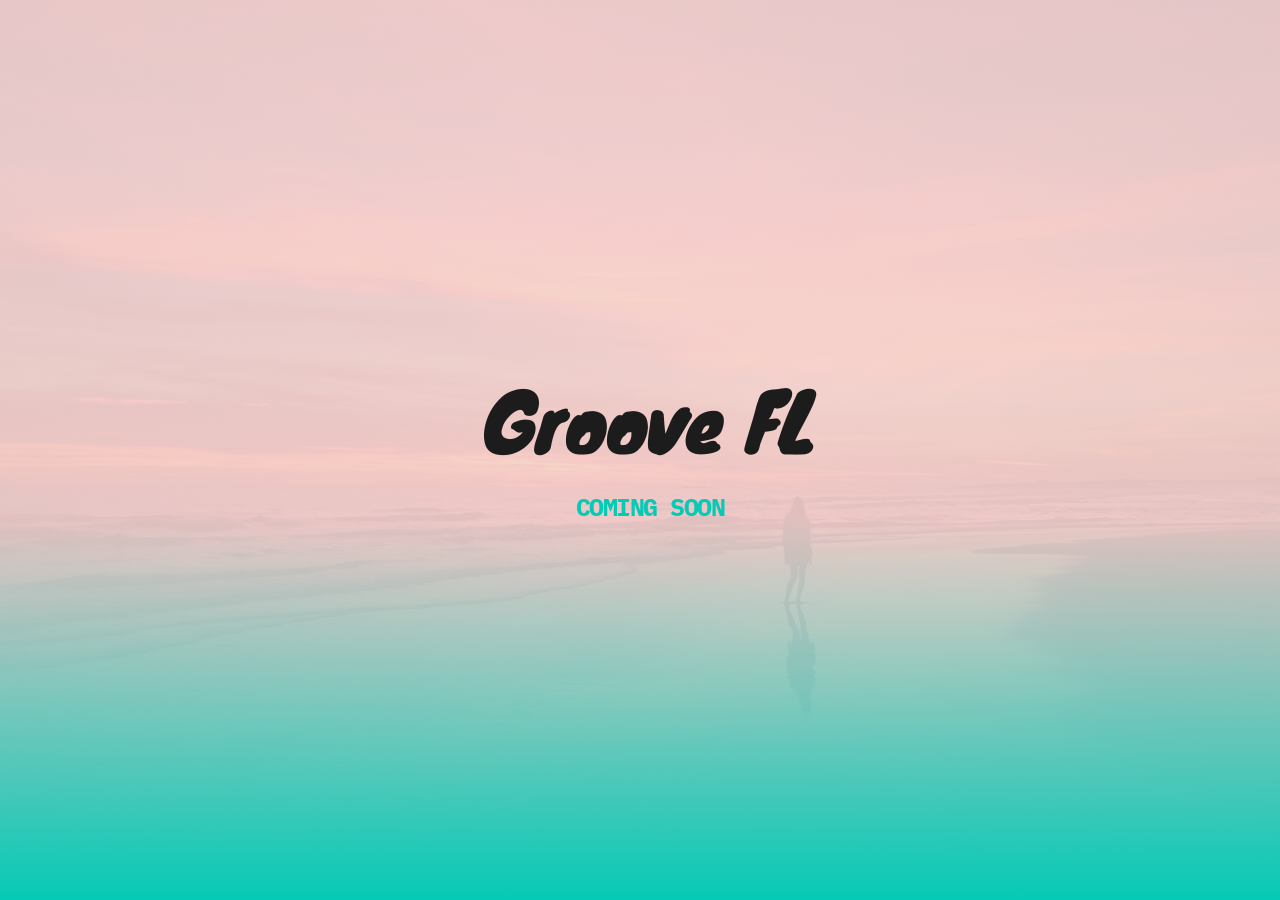
<file: index.html>
<!DOCTYPE html><html lang="en"><head><meta charset="utf-8"><link rel="canonical" href="https://trt-groovefl-hh7mjvfw0-wearertmg.vercel.app" /><link rel="icon" href="https://a-cloud.b-cdn.net/images/cropped-favicon-192x192.png" sizes="16x16"><title>Home</title><meta name="description" content=""><meta property="og:title" content=""><meta property="og:description" content=""><meta property="og:url" content="https://trt-groovefl-hh7mjvfw0-wearertmg.vercel.app"><meta content="summary_large_image" name="twitter:card"><!-- ASSETS --><meta name="viewport" content="width=device-width, initial-scale=1"><link class="brz-link brz-link-bunny-fonts-prefetch" rel="dns-prefetch" href="//fonts.bunny.net"><link class="brz-link brz-link-bunny-fonts-preconnect" rel="preconnect" href="https://fonts.bunny.net/" crossorigin><link class="brz-link brz-link-cdn-preconnect" rel="preconnect" href="https://a-cloud.b-cdn.net" crossorigin><link href="https://fonts.bunny.net/css?family=Knewave:regular|IBM Plex Mono:100,100italic,200,200italic,300,300italic,regular,italic,500,500italic,600,600italic,700,700italic|Overpass:100,100italic,200,200italic,300,300italic,regular,italic,600,600italic,700,700italic,800,800italic,900,900italic|Lato:100,100italic,300,300italic,regular,italic,700,700italic,900,900italic&subset=arabic,bengali,cyrillic,cyrillic-ext,devanagari,greek,greek-ext,gujarati,hebrew,khmer,korean,latin-ext,tamil,telugu,thai,vietnamese&display=swap" class="brz-link brz-link-google" type="text/css" rel="stylesheet"/><link href="assets/9828549e6d0b170a8f146aa17b557975.css" class="brz-link brz-link-preview-pro" rel="stylesheet"/><style class="brz-style"></style><style class="brz-style">.brz .brz-css-chwze {z-index: auto;margin: 0;}
.brz .brz-css-chwze.brz-section .brz-section__content {min-height: auto;display: flex;}
.brz .brz-css-chwze .brz-container {justify-content: center;}
.brz .brz-css-chwze > .slick-slider > .brz-slick-slider__dots {color: rgba(0,0,0,1);}
.brz .brz-css-chwze > .slick-slider > .brz-slick-slider__arrow {color: rgba(0,0,0,.7);}
@media (min-width:991px) {.brz .brz-css-chwze {display: block;}}
@media (min-width:991px) {.brz .brz-css-chwze > .slick-slider > .brz-slick-slider__arrow:hover {color: rgba(0,0,0,1);}}
@media (max-width:991px) and (min-width:768px) {.brz .brz-css-chwze {z-index: auto;margin: 0;}
	.brz .brz-css-chwze.brz-section .brz-section__content {min-height: auto;display: flex;}
	.brz .brz-css-chwze .brz-container {justify-content: center;}
	.brz .brz-css-chwze > .slick-slider > .brz-slick-slider__dots {color: rgba(0,0,0,1);}
	.brz .brz-css-chwze > .slick-slider > .brz-slick-slider__arrow {color: rgba(0,0,0,.7);}}
@media (max-width:991px) and (min-width:768px) {.brz .brz-css-chwze {display: block;}}
@media (max-width:767px) {.brz .brz-css-chwze {z-index: auto;margin: 0;}
	.brz .brz-css-chwze.brz-section .brz-section__content {min-height: auto;display: flex;}
	.brz .brz-css-chwze .brz-container {justify-content: center;}
	.brz .brz-css-chwze > .slick-slider > .brz-slick-slider__dots {color: rgba(0,0,0,1);}
	.brz .brz-css-chwze > .slick-slider > .brz-slick-slider__arrow {color: rgba(0,0,0,.7);}}
@media (max-width:767px) {.brz .brz-css-chwze {display: block;}}
.brz .brz-css-nswmn {padding: 75px 0px 75px 0px;}
.brz .brz-css-nswmn > .brz-bg {border: 0px solid rgba(102,115,141,0);border-radius: 0px;mix-blend-mode: normal;}
.brz .brz-css-nswmn > .brz-bg > .brz-bg-image {background-image: none;display: block;background-size: cover;background-repeat: no-repeat;}
.brz .brz-css-nswmn > .brz-bg > .brz-bg-image:after {content: "";background-image: none;}
.brz .brz-css-nswmn > .brz-bg > .brz-bg-color {background-color: rgba(0,0,0,0);background-image: none;}
.brz .brz-css-nswmn > .brz-bg > .brz-bg-map {display: none;}
.brz .brz-css-nswmn > .brz-bg > .brz-bg-video {display: none;}
.brz .brz-css-nswmn > .brz-bg > .brz-bg-shape__top {background-size: 100% 100px;height: 100px;transform: rotateX(0deg) rotateY(0deg);z-index: auto;}
.brz .brz-css-nswmn > .brz-bg > .brz-bg-shape__top::after {background-image: none;-webkit-mask-image: none;background-size: 100% 100px;height: 100px;}
.brz .brz-css-nswmn > .brz-bg > .brz-bg-shape__bottom {background-size: 100% 100px;height: 100px;transform: rotateX(-180deg) rotateY(-180deg);z-index: auto;}
.brz .brz-css-nswmn > .brz-bg > .brz-bg-shape__bottom::after {background-image: none;-webkit-mask-image: none;background-size: 100% 100px;height: 100px;}
@media (min-width:991px) {.brz .brz-css-nswmn > .brz-bg {transition-duration: .5s;transition-property: filter,box-shadow,background,border-radius,border-color;}
	.brz .brz-css-nswmn > .brz-bg > .brz-bg-image {background-attachment: scroll;transition-duration: .5s;transition-property: filter,box-shadow,background,border-radius,border-color;}
	.brz .brz-css-nswmn > .brz-bg > .brz-bg-color {transition-duration: .5s;transition-property: filter,box-shadow,background,border-radius,border-color;}
	.brz .brz-css-nswmn > .brz-bg > .brz-bg-map {transition-duration: .5s;transition-property: filter,box-shadow,background,border-radius,border-color;}
	.brz .brz-css-nswmn > .brz-bg > .brz-bg-video {transition-duration: .5s;transition-property: filter,box-shadow,background,border-radius,border-color;}}
@media (max-width:991px) and (min-width:768px) {.brz .brz-css-nswmn {padding: 50px 15px 50px 15px;}
	.brz .brz-css-nswmn > .brz-bg {border: 0px solid rgba(102,115,141,0);border-radius: 0px;mix-blend-mode: normal;}
	.brz .brz-css-nswmn > .brz-bg > .brz-bg-image {background-image: none;display: block;background-size: cover;background-repeat: no-repeat;}
	.brz .brz-css-nswmn > .brz-bg > .brz-bg-image:after {content: "";background-image: none;}
	.brz .brz-css-nswmn > .brz-bg > .brz-bg-color {background-color: rgba(0,0,0,0);background-image: none;}
	.brz .brz-css-nswmn > .brz-bg > .brz-bg-map {display: none;}
	.brz .brz-css-nswmn > .brz-bg > .brz-bg-video {display: none;}
	.brz .brz-css-nswmn > .brz-bg > .brz-bg-shape__top {background-size: 100% 100px;height: 100px;transform: rotateX(0deg) rotateY(0deg);z-index: auto;}
	.brz .brz-css-nswmn > .brz-bg > .brz-bg-shape__top::after {background-image: none;-webkit-mask-image: none;background-size: 100% 100px;height: 100px;}
	.brz .brz-css-nswmn > .brz-bg > .brz-bg-shape__bottom {background-size: 100% 100px;height: 100px;transform: rotateX(-180deg) rotateY(-180deg);z-index: auto;}
	.brz .brz-css-nswmn > .brz-bg > .brz-bg-shape__bottom::after {background-image: none;-webkit-mask-image: none;background-size: 100% 100px;height: 100px;}}
@media (max-width:991px) and (min-width:768px) {.brz .brz-css-nswmn > .brz-bg {transition-duration: .5s;transition-property: filter,box-shadow,background,border-radius,border-color;}
	.brz .brz-css-nswmn > .brz-bg > .brz-bg-image {transition-duration: .5s;transition-property: filter,box-shadow,background,border-radius,border-color;}
	.brz .brz-css-nswmn > .brz-bg > .brz-bg-color {transition-duration: .5s;transition-property: filter,box-shadow,background,border-radius,border-color;}
	.brz .brz-css-nswmn > .brz-bg > .brz-bg-map {transition-duration: .5s;transition-property: filter,box-shadow,background,border-radius,border-color;}
	.brz .brz-css-nswmn > .brz-bg > .brz-bg-video {transition-duration: .5s;transition-property: filter,box-shadow,background,border-radius,border-color;}}
@media (max-width:767px) {.brz .brz-css-nswmn {padding: 25px 15px 25px 15px;}
	.brz .brz-css-nswmn > .brz-bg {border: 0px solid rgba(102,115,141,0);border-radius: 0px;mix-blend-mode: normal;}
	.brz .brz-css-nswmn > .brz-bg > .brz-bg-image {background-image: none;display: block;background-size: cover;background-repeat: no-repeat;}
	.brz .brz-css-nswmn > .brz-bg > .brz-bg-image:after {content: "";background-image: none;}
	.brz .brz-css-nswmn > .brz-bg > .brz-bg-color {background-color: rgba(0,0,0,0);background-image: none;}
	.brz .brz-css-nswmn > .brz-bg > .brz-bg-map {display: none;}
	.brz .brz-css-nswmn > .brz-bg > .brz-bg-video {display: none;}
	.brz .brz-css-nswmn > .brz-bg > .brz-bg-shape__top {background-size: 100% 100px;height: 100px;transform: rotateX(0deg) rotateY(0deg);z-index: auto;}
	.brz .brz-css-nswmn > .brz-bg > .brz-bg-shape__top::after {background-image: none;-webkit-mask-image: none;background-size: 100% 100px;height: 100px;}
	.brz .brz-css-nswmn > .brz-bg > .brz-bg-shape__bottom {background-size: 100% 100px;height: 100px;transform: rotateX(-180deg) rotateY(-180deg);z-index: auto;}
	.brz .brz-css-nswmn > .brz-bg > .brz-bg-shape__bottom::after {background-image: none;-webkit-mask-image: none;background-size: 100% 100px;height: 100px;}}
@media (max-width:767px) {.brz .brz-css-nswmn > .brz-bg {transition-duration: .5s;transition-property: filter,box-shadow,background,border-radius,border-color;}
	.brz .brz-css-nswmn > .brz-bg > .brz-bg-image {transition-duration: .5s;transition-property: filter,box-shadow,background,border-radius,border-color;}
	.brz .brz-css-nswmn > .brz-bg > .brz-bg-color {transition-duration: .5s;transition-property: filter,box-shadow,background,border-radius,border-color;}
	.brz .brz-css-nswmn > .brz-bg > .brz-bg-map {transition-duration: .5s;transition-property: filter,box-shadow,background,border-radius,border-color;}
	.brz .brz-css-nswmn > .brz-bg > .brz-bg-video {transition-duration: .5s;transition-property: filter,box-shadow,background,border-radius,border-color;}}
.brz .brz-css-iuoar {border: 0px solid transparent;}
@media (min-width:991px) {.brz .brz-css-iuoar {max-width: calc(1 * var(--brz-section-container-max-width,1170px));}}
@media (max-width:991px) and (min-width:768px) {.brz .brz-css-iuoar {border: 0px solid transparent;}}
@media (max-width:991px) and (min-width:768px) {.brz .brz-css-iuoar {max-width: 100%;}}
@media (max-width:767px) {.brz .brz-css-iuoar {border: 0px solid transparent;}}
@media (max-width:767px) {.brz .brz-css-iuoar {max-width: 100%;}}
.brz .brz-css-wnriy {margin: 0;z-index: auto;align-items: flex-start;}
.brz .brz-css-wnriy > .brz-bg {border: 0px solid rgba(102,115,141,0);border-radius: 0px;box-shadow: none;max-width: 100%;mix-blend-mode: normal;}
.brz .brz-css-wnriy > .brz-bg > .brz-bg-image {background-image: none;display: block;}
.brz .brz-css-wnriy > .brz-bg > .brz-bg-image:after {content: "";background-image: none;}
.brz .brz-css-wnriy > .brz-bg > .brz-bg-color {background-color: rgba(0,0,0,0);background-image: none;}
.brz .brz-css-wnriy > .brz-bg > .brz-bg-map {display: none;}
.brz .brz-css-wnriy > .brz-bg > .brz-bg-video {display: none;}
.brz .brz-css-wnriy > .brz-row {border: 0px solid transparent;}
@media (min-width:991px) {.brz .brz-css-wnriy {min-height: auto;display: flex;}
	.brz .brz-css-wnriy > .brz-bg {transition-duration: .5s;transition-property: filter,box-shadow,background,border-radius,border-color;}
	.brz .brz-css-wnriy > .brz-bg > .brz-bg-image {transition-duration: .5s;transition-property: filter,box-shadow,background,border-radius,border-color;}
	.brz .brz-css-wnriy > .brz-bg > .brz-bg-color {transition-duration: .5s;transition-property: filter,box-shadow,background,border-radius,border-color;}
	.brz .brz-css-wnriy > .brz-bg > .brz-bg-video {transition-duration: .5s;transition-property: filter,box-shadow,background,border-radius,border-color;}
	.brz .brz-css-wnriy > .brz-row {transition-duration: .5s;transition-property: filter,box-shadow,background,border-radius,border-color;}}
@media (max-width:991px) and (min-width:768px) {.brz .brz-css-wnriy {margin: 0;z-index: auto;align-items: flex-start;}
	.brz .brz-css-wnriy > .brz-bg {border: 0px solid rgba(102,115,141,0);border-radius: 0px;box-shadow: none;max-width: 100%;mix-blend-mode: normal;}
	.brz .brz-css-wnriy > .brz-bg > .brz-bg-image {background-image: none;display: block;}
	.brz .brz-css-wnriy > .brz-bg > .brz-bg-image:after {content: "";background-image: none;}
	.brz .brz-css-wnriy > .brz-bg > .brz-bg-color {background-color: rgba(0,0,0,0);background-image: none;}
	.brz .brz-css-wnriy > .brz-bg > .brz-bg-map {display: none;}
	.brz .brz-css-wnriy > .brz-bg > .brz-bg-video {display: none;}
	.brz .brz-css-wnriy > .brz-row {border: 0px solid transparent;}}
@media (max-width:991px) and (min-width:768px) {.brz .brz-css-wnriy {min-height: auto;display: flex;}
	.brz .brz-css-wnriy > .brz-bg {transition-duration: .5s;transition-property: filter,box-shadow,background,border-radius,border-color;}
	.brz .brz-css-wnriy > .brz-bg > .brz-bg-image {transition-duration: .5s;transition-property: filter,box-shadow,background,border-radius,border-color;}
	.brz .brz-css-wnriy > .brz-bg > .brz-bg-color {transition-duration: .5s;transition-property: filter,box-shadow,background,border-radius,border-color;}
	.brz .brz-css-wnriy > .brz-bg > .brz-bg-video {transition-duration: .5s;transition-property: filter,box-shadow,background,border-radius,border-color;}
	.brz .brz-css-wnriy > .brz-row {flex-direction: row;flex-wrap: wrap;justify-content: flex-start;transition-duration: .5s;transition-property: filter,box-shadow,background,border-radius,border-color;}}
@media (max-width:767px) {.brz .brz-css-wnriy {margin: 0;z-index: auto;align-items: flex-start;}
	.brz .brz-css-wnriy > .brz-bg {border: 0px solid rgba(102,115,141,0);border-radius: 0px;box-shadow: none;max-width: 100%;mix-blend-mode: normal;}
	.brz .brz-css-wnriy > .brz-bg > .brz-bg-image {background-image: none;display: block;}
	.brz .brz-css-wnriy > .brz-bg > .brz-bg-image:after {content: "";background-image: none;}
	.brz .brz-css-wnriy > .brz-bg > .brz-bg-color {background-color: rgba(0,0,0,0);background-image: none;}
	.brz .brz-css-wnriy > .brz-bg > .brz-bg-map {display: none;}
	.brz .brz-css-wnriy > .brz-bg > .brz-bg-video {display: none;}
	.brz .brz-css-wnriy > .brz-row {border: 0px solid transparent;}}
@media (max-width:767px) {.brz .brz-css-wnriy {min-height: auto;display: flex;}
	.brz .brz-css-wnriy > .brz-bg {transition-duration: .5s;transition-property: filter,box-shadow,background,border-radius,border-color;}
	.brz .brz-css-wnriy > .brz-bg > .brz-bg-image {transition-duration: .5s;transition-property: filter,box-shadow,background,border-radius,border-color;}
	.brz .brz-css-wnriy > .brz-bg > .brz-bg-color {transition-duration: .5s;transition-property: filter,box-shadow,background,border-radius,border-color;}
	.brz .brz-css-wnriy > .brz-bg > .brz-bg-video {transition-duration: .5s;transition-property: filter,box-shadow,background,border-radius,border-color;}
	.brz .brz-css-wnriy > .brz-row {flex-direction: row;flex-wrap: wrap;justify-content: flex-start;transition-duration: .5s;transition-property: filter,box-shadow,background,border-radius,border-color;}}
.brz .brz-css-whvuj {padding: 10px;max-width: 100%;}
@media (max-width:991px) and (min-width:768px) {.brz .brz-css-whvuj {padding: 0;max-width: 100%;}}
@media (max-width:767px) {.brz .brz-css-whvuj {padding: 0;max-width: 100%;}}
.brz .brz-css-gkiiv {z-index: auto;flex: 1 1 50%;max-width: 50%;justify-content: flex-start;}
.brz .brz-css-gkiiv > .brz-bg {border: 0px solid rgba(102,115,141,0);border-radius: 0px;box-shadow: none;margin: 0;mix-blend-mode: normal;}
.brz .brz-css-gkiiv > .brz-bg > .brz-bg-image {background-image: none;display: block;}
.brz .brz-css-gkiiv > .brz-bg > .brz-bg-image:after {content: "";background-image: none;}
.brz .brz-css-gkiiv > .brz-bg > .brz-bg-color {background-color: rgba(0,0,0,0);background-image: none;}
.brz .brz-css-gkiiv > .brz-bg > .brz-bg-map {display: none;}
.brz .brz-css-gkiiv > .brz-bg > .brz-bg-video {display: none;}
@media (min-width:991px) {.brz .brz-css-gkiiv > .brz-bg {transition-duration: .5s;transition-property: filter,box-shadow,background,border-radius,border-color;}
	.brz .brz-css-gkiiv > .brz-bg > .brz-bg-image {transition-duration: .5s;transition-property: filter,box-shadow,background,border-radius,border-color;}
	.brz .brz-css-gkiiv > .brz-bg > .brz-bg-color {transition-duration: .5s;transition-property: filter,box-shadow,background,border-radius,border-color;}}
@media (max-width:991px) and (min-width:768px) {.brz .brz-css-gkiiv {z-index: auto;flex: 1 1 50%;max-width: 50%;justify-content: flex-start;}
	.brz .brz-css-gkiiv > .brz-bg {border: 0px solid rgba(102,115,141,0);border-radius: 0px;box-shadow: none;margin: 0;mix-blend-mode: normal;}
	.brz .brz-css-gkiiv > .brz-bg > .brz-bg-image {background-image: none;display: block;}
	.brz .brz-css-gkiiv > .brz-bg > .brz-bg-image:after {content: "";background-image: none;}
	.brz .brz-css-gkiiv > .brz-bg > .brz-bg-color {background-color: rgba(0,0,0,0);background-image: none;}
	.brz .brz-css-gkiiv > .brz-bg > .brz-bg-map {display: none;}
	.brz .brz-css-gkiiv > .brz-bg > .brz-bg-video {display: none;}}
@media (max-width:991px) and (min-width:768px) {.brz .brz-css-gkiiv > .brz-bg {transition-duration: .5s;transition-property: filter,box-shadow,background,border-radius,border-color;}
	.brz .brz-css-gkiiv > .brz-bg > .brz-bg-image {transition-duration: .5s;transition-property: filter,box-shadow,background,border-radius,border-color;}
	.brz .brz-css-gkiiv > .brz-bg > .brz-bg-color {transition-duration: .5s;transition-property: filter,box-shadow,background,border-radius,border-color;}}
@media (max-width:767px) {.brz .brz-css-gkiiv {z-index: auto;flex: 1 1 100%;max-width: 100%;justify-content: flex-start;}
	.brz .brz-css-gkiiv > .brz-bg {border: 0px solid rgba(102,115,141,0);border-radius: 0px;box-shadow: none;margin: 10px 0px 10px 0px;mix-blend-mode: normal;}
	.brz .brz-css-gkiiv > .brz-bg > .brz-bg-image {background-image: none;display: block;}
	.brz .brz-css-gkiiv > .brz-bg > .brz-bg-image:after {content: "";background-image: none;}
	.brz .brz-css-gkiiv > .brz-bg > .brz-bg-color {background-color: rgba(0,0,0,0);background-image: none;}
	.brz .brz-css-gkiiv > .brz-bg > .brz-bg-map {display: none;}
	.brz .brz-css-gkiiv > .brz-bg > .brz-bg-video {display: none;}}
@media (max-width:767px) {.brz .brz-css-gkiiv > .brz-bg {transition-duration: .5s;transition-property: filter,box-shadow,background,border-radius,border-color;}
	.brz .brz-css-gkiiv > .brz-bg > .brz-bg-image {transition-duration: .5s;transition-property: filter,box-shadow,background,border-radius,border-color;}
	.brz .brz-css-gkiiv > .brz-bg > .brz-bg-color {transition-duration: .5s;transition-property: filter,box-shadow,background,border-radius,border-color;}}
.brz .brz-css-cgmux {z-index: auto;margin: 0;border: 0px solid transparent;padding: 5px 15px 5px 15px;min-height: auto;}
@media (min-width:991px) {.brz .brz-css-cgmux {display: flex;transition-duration: .5s;transition-property: filter,box-shadow,background,border-radius,border-color;}}
@media (max-width:991px) and (min-width:768px) {.brz .brz-css-cgmux {z-index: auto;margin: 0;border: 0px solid transparent;padding: 5px 15px 5px 15px;min-height: auto;}}
@media (max-width:991px) and (min-width:768px) {.brz .brz-css-cgmux {display: flex;transition-duration: .5s;transition-property: filter,box-shadow,background,border-radius,border-color;}}
@media (max-width:767px) {.brz .brz-css-cgmux {z-index: auto;margin: 10px 0px 10px 0px;border: 0px solid transparent;padding: 0;min-height: auto;}}
@media (max-width:767px) {.brz .brz-css-cgmux {display: flex;transition-duration: .5s;transition-property: filter,box-shadow,background,border-radius,border-color;}}
.brz .brz-css-yfiey {padding: 0;margin: 10px 0px 10px 0px;justify-content: center;position: relative;}
@media (min-width:991px) {.brz .brz-css-yfiey {display: flex;z-index: auto;position: relative;}}
@media (max-width:991px) and (min-width:768px) {.brz .brz-css-yfiey {padding: 0;margin: 10px 0px 10px 0px;justify-content: center;position: relative;}}
@media (max-width:991px) and (min-width:768px) {.brz .brz-css-yfiey {display: flex;z-index: auto;position: relative;}}
@media (max-width:767px) {.brz .brz-css-yfiey {padding: 0;margin: 10px 0px 10px 0px;justify-content: center;position: relative;}}
@media (max-width:767px) {.brz .brz-css-yfiey {display: flex;z-index: auto;position: relative;}}
.brz .brz-css-tztgg {width: 100%;mix-blend-mode: normal;}
@media (max-width:991px) and (min-width:768px) {.brz .brz-css-tztgg {width: 100%;mix-blend-mode: normal;}}
@media (max-width:767px) {.brz .brz-css-tztgg {width: 100%;mix-blend-mode: normal;}}
.brz .brz-css-tneyp {height: 50px;}
@media (max-width:991px) and (min-width:768px) {.brz .brz-css-tneyp {height: 50px;}}
@media (max-width:767px) {.brz .brz-css-tneyp {height: 50px;}}
.brz .brz-css-nqxju {padding: 0;}
@media (max-width:991px) and (min-width:768px) {.brz .brz-css-nqxju {padding: 0;}}
@media (max-width:767px) {.brz .brz-css-nqxju {padding: 0;}}
.brz .brz-css-rbmwi {margin: 0;}
@media (max-width:991px) and (min-width:768px) {.brz .brz-css-rbmwi {margin: 0;}}
@media (max-width:767px) {.brz .brz-css-rbmwi {margin: 0;}}
.brz .brz-css-hlpjz.brz-section .brz-section__content {min-height: 100vh;}
@media (max-width:991px) and (min-width:768px) {.brz .brz-css-hlpjz.brz-section .brz-section__content {min-height: 100vh;}}
@media (max-width:767px) {.brz .brz-css-hlpjz.brz-section .brz-section__content {min-height: 100vh;}}
.brz .brz-css-jubgb {padding: 180px 0px 180px 0px;}
.brz .brz-css-jubgb > .brz-bg > .brz-bg-image {background-image: url("assets/img/e65ff99f5a23f8edf0c5a02bf9e0d8a3.jpg");background-position: 53% 43%;}
.brz .brz-css-jubgb > .brz-bg > .brz-bg-image:after {content: "";background-image: url("assets/img/e65ff99f5a23f8edf0c5a02bf9e0d8a3.jpg");}
.brz .brz-css-jubgb > .brz-bg > .brz-bg-color {background-color: transparent;background-image: linear-gradient(180deg,rgba(var(--brz-global-color5),.9) 58%,rgba(var(--brz-global-color3),1) 100%);}
@media (max-width:991px) and (min-width:768px) {.brz .brz-css-jubgb {padding: 50px 15px 50px 15px;}
	.brz .brz-css-jubgb > .brz-bg > .brz-bg-image {background-image: url("assets/img/e65ff99f5a23f8edf0c5a02bf9e0d8a3.jpg");background-position: 53% 43%;}
	.brz .brz-css-jubgb > .brz-bg > .brz-bg-image:after {content: "";background-image: url("assets/img/e65ff99f5a23f8edf0c5a02bf9e0d8a3.jpg");}
	.brz .brz-css-jubgb > .brz-bg > .brz-bg-color {background-color: transparent;background-image: linear-gradient(180deg,rgba(var(--brz-global-color5),.9) 58%,rgba(var(--brz-global-color3),1) 100%);}}
@media (max-width:767px) {.brz .brz-css-jubgb {padding: 25px 15px 25px 15px;}
	.brz .brz-css-jubgb > .brz-bg > .brz-bg-image {background-image: url("assets/img/e65ff99f5a23f8edf0c5a02bf9e0d8a3.jpg");background-position: 53% 43%;}
	.brz .brz-css-jubgb > .brz-bg > .brz-bg-image:after {content: "";background-image: url("assets/img/e65ff99f5a23f8edf0c5a02bf9e0d8a3.jpg");}
	.brz .brz-css-jubgb > .brz-bg > .brz-bg-color {background-color: transparent;background-image: linear-gradient(180deg,rgba(var(--brz-global-color5),.9) 58%,rgba(var(--brz-global-color3),1) 100%);}}
@media (max-width:991px) and (min-width:768px) {.brz .brz-css-mjleq > .brz-row {flex-direction: row;flex-wrap: wrap;justify-content: flex-start;}}
@media (max-width:767px) {.brz .brz-css-mjleq > .brz-row {flex-direction: row-reverse;flex-wrap: wrap-reverse;justify-content: flex-end;}}
.brz .brz-css-eqvlo {flex: 1 1 100%;max-width: 100%;justify-content: center;}
@media (max-width:991px) and (min-width:768px) {.brz .brz-css-eqvlo {flex: 1 1 47.4%;max-width: 47.4%;justify-content: center;}}
@media (max-width:767px) {.brz .brz-css-eqvlo {flex: 1 1 100%;max-width: 100%;justify-content: center;}}
.brz .brz-css-fnfor {padding: 5px 100px 5px 120px;}
@media (max-width:991px) and (min-width:768px) {.brz .brz-css-fnfor {padding: 5px 15px 5px 67px;}}
@media (max-width:767px) {.brz .brz-css-fnfor {padding: 0;}}
.brz .brz-css-wgawl {margin-top: 0px !important;margin-bottom: 0px !important;text-align: center;font-family: Knewave,display !important;font-size: 5em;line-height: 1.3;font-weight: 400;letter-spacing: -1.5px;}
@media (max-width:991px) and (min-width:768px) {.brz .brz-css-wgawl {margin-top: 0px !important;margin-bottom: 0px !important;text-align: center;font-family: Knewave,display !important;font-size: 5em;line-height: 1.3;font-weight: 400;letter-spacing: -1.5px;}}
@media (max-width:767px) {.brz .brz-css-wgawl {margin-top: 0px !important;margin-bottom: 0px !important;text-align: center;font-family: Knewave,display !important;font-size: 5em;line-height: 1.3;font-weight: 400;letter-spacing: -1.5px;}}
.brz .brz-css-qvdxf {margin-top: 0px !important;margin-bottom: 0px !important;text-align: center;font-family: IBM Plex Mono,monospace !important;font-size: 25px;line-height: 1.3;font-weight: 700;letter-spacing: -1.5px;}
@media (max-width:991px) and (min-width:768px) {.brz .brz-css-qvdxf {margin-top: 0px !important;margin-bottom: 0px !important;text-align: center;font-family: IBM Plex Mono,monospace !important;font-size: 25px;line-height: 1.3;font-weight: 700;letter-spacing: -1.5px;}}
@media (max-width:767px) {.brz .brz-css-qvdxf {margin-top: 0px !important;margin-bottom: 0px !important;text-align: center;font-family: IBM Plex Mono,monospace !important;font-size: 25px;line-height: 1.3;font-weight: 700;letter-spacing: -1.5px;}}
@media (max-width:991px) and (min-width:768px) {.brz .brz-css-vqjkp {display: none;}}
@media (max-width:767px) {.brz .brz-css-vqjkp {display: none;}}
.brz .brz-css-ueirl {height: 10px;}
@media (max-width:991px) and (min-width:768px) {.brz .brz-css-ueirl {height: 10px;}}
@media (max-width:767px) {.brz .brz-css-ueirl {height: 10px;}}</style><style class="brz-style brz-project__style-palette">.brz .brz-cp-color1, .brz .brz-bcp-color1 {color: rgb(var(--brz-global-color1));}
.brz .brz-cp-color2, .brz .brz-bcp-color2 {color: rgb(var(--brz-global-color2));}
.brz .brz-cp-color3, .brz .brz-bcp-color3 {color: rgb(var(--brz-global-color3));}
.brz .brz-cp-color4, .brz .brz-bcp-color4 {color: rgb(var(--brz-global-color4));}
.brz .brz-cp-color5, .brz .brz-bcp-color5 {color: rgb(var(--brz-global-color5));}
.brz .brz-cp-color6, .brz .brz-bcp-color6 {color: rgb(var(--brz-global-color6));}
.brz .brz-cp-color7, .brz .brz-bcp-color7 {color: rgb(var(--brz-global-color7));}
.brz .brz-cp-color8, .brz .brz-bcp-color8 {color: rgb(var(--brz-global-color8));}
:root {--brz-global-color1: 161,112,217;--brz-global-color2: 28,28,28;--brz-global-color3: 5,202,182;--brz-global-color4: 184,230,225;--brz-global-color5: 245,212,209;--brz-global-color6: 235,235,235;--brz-global-color7: 102,102,102;--brz-global-color8: 255,255,255;}
:root {--brz-paragraphfontfamily: Overpass,sans-serif;--brz-paragraphfontsize: 16px;--brz-paragraphfontsizesuffix: px;--brz-paragraphfontweight: 400;--brz-paragraphletterspacing: 0px;--brz-paragraphlineheight: 1.9;--brz-paragraphtabletfontsize: 15px;--brz-paragraphtabletfontweight: 400;--brz-paragraphtabletletterspacing: 0px;--brz-paragraphtabletlineheight: 1.6;--brz-paragraphmobilefontsize: 15px;--brz-paragraphmobilefontweight: 400;--brz-paragraphmobileletterspacing: 0px;--brz-paragraphmobilelineheight: 1.6;--brz-paragraphstoryfontsize: 3.68%;--brz-subtitlefontfamily: Overpass,sans-serif;--brz-subtitlefontsize: 17px;--brz-subtitlefontsizesuffix: px;--brz-subtitlefontweight: 400;--brz-subtitleletterspacing: 0px;--brz-subtitlelineheight: 1.8;--brz-subtitletabletfontsize: 17px;--brz-subtitletabletfontweight: 400;--brz-subtitletabletletterspacing: 0px;--brz-subtitletabletlineheight: 1.5;--brz-subtitlemobilefontsize: 16px;--brz-subtitlemobilefontweight: 400;--brz-subtitlemobileletterspacing: 0px;--brz-subtitlemobilelineheight: 1.5;--brz-subtitlestoryfontsize: 3.91%;--brz-abovetitlefontfamily: Overpass,sans-serif;--brz-abovetitlefontsize: 13px;--brz-abovetitlefontsizesuffix: px;--brz-abovetitlefontweight: 700;--brz-abovetitleletterspacing: 1.1px;--brz-abovetitlelineheight: 1.5;--brz-abovetitletabletfontsize: 13px;--brz-abovetitletabletfontweight: 700;--brz-abovetitletabletletterspacing: 1px;--brz-abovetitletabletlineheight: 1.5;--brz-abovetitlemobilefontsize: 13px;--brz-abovetitlemobilefontweight: 700;--brz-abovetitlemobileletterspacing: 1px;--brz-abovetitlemobilelineheight: 1.5;--brz-abovetitlestoryfontsize: 2.99%;--brz-heading1fontfamily: Overpass,sans-serif;--brz-heading1fontsize: 46px;--brz-heading1fontsizesuffix: px;--brz-heading1fontweight: 700;--brz-heading1letterspacing: -1.5px;--brz-heading1lineheight: 1.3;--brz-heading1tabletfontsize: 38px;--brz-heading1tabletfontweight: 700;--brz-heading1tabletletterspacing: -1px;--brz-heading1tabletlineheight: 1.2;--brz-heading1mobilefontsize: 36px;--brz-heading1mobilefontweight: 700;--brz-heading1mobileletterspacing: -1px;--brz-heading1mobilelineheight: 1.3;--brz-heading1storyfontsize: 10.58%;--brz-heading2fontfamily: Overpass,sans-serif;--brz-heading2fontsize: 36px;--brz-heading2fontsizesuffix: px;--brz-heading2fontweight: 700;--brz-heading2letterspacing: -1.5px;--brz-heading2lineheight: 1.3;--brz-heading2tabletfontsize: 30px;--brz-heading2tabletfontweight: 700;--brz-heading2tabletletterspacing: -1px;--brz-heading2tabletlineheight: 1.2;--brz-heading2mobilefontsize: 28px;--brz-heading2mobilefontweight: 700;--brz-heading2mobileletterspacing: -1px;--brz-heading2mobilelineheight: 1.3;--brz-heading2storyfontsize: 8.28%;--brz-heading3fontfamily: Overpass,sans-serif;--brz-heading3fontsize: 28px;--brz-heading3fontsizesuffix: px;--brz-heading3fontweight: 700;--brz-heading3letterspacing: -1.5px;--brz-heading3lineheight: 1.4;--brz-heading3tabletfontsize: 27px;--brz-heading3tabletfontweight: 700;--brz-heading3tabletletterspacing: -1px;--brz-heading3tabletlineheight: 1.3;--brz-heading3mobilefontsize: 22px;--brz-heading3mobilefontweight: 700;--brz-heading3mobileletterspacing: -.5px;--brz-heading3mobilelineheight: 1.3;--brz-heading3storyfontsize: 6.44%;--brz-heading4fontfamily: Overpass,sans-serif;--brz-heading4fontsize: 22px;--brz-heading4fontsizesuffix: px;--brz-heading4fontweight: 700;--brz-heading4letterspacing: -.5px;--brz-heading4lineheight: 1.5;--brz-heading4tabletfontsize: 22px;--brz-heading4tabletfontweight: 700;--brz-heading4tabletletterspacing: -.5px;--brz-heading4tabletlineheight: 1.4;--brz-heading4mobilefontsize: 20px;--brz-heading4mobilefontweight: 700;--brz-heading4mobileletterspacing: 0px;--brz-heading4mobilelineheight: 1.4;--brz-heading4storyfontsize: 5.06%;--brz-heading5fontfamily: Overpass,sans-serif;--brz-heading5fontsize: 20px;--brz-heading5fontsizesuffix: px;--brz-heading5fontweight: 700;--brz-heading5letterspacing: 0px;--brz-heading5lineheight: 1.6;--brz-heading5tabletfontsize: 17px;--brz-heading5tabletfontweight: 700;--brz-heading5tabletletterspacing: 0px;--brz-heading5tabletlineheight: 1.7;--brz-heading5mobilefontsize: 17px;--brz-heading5mobilefontweight: 700;--brz-heading5mobileletterspacing: 0px;--brz-heading5mobilelineheight: 1.8;--brz-heading5storyfontsize: 4.6%;--brz-heading6fontfamily: Overpass,sans-serif;--brz-heading6fontsize: 16px;--brz-heading6fontsizesuffix: px;--brz-heading6fontweight: 700;--brz-heading6letterspacing: 0px;--brz-heading6lineheight: 1.5;--brz-heading6tabletfontsize: 16px;--brz-heading6tabletfontweight: 700;--brz-heading6tabletletterspacing: 0px;--brz-heading6tabletlineheight: 1.5;--brz-heading6mobilefontsize: 16px;--brz-heading6mobilefontweight: 700;--brz-heading6mobileletterspacing: 0px;--brz-heading6mobilelineheight: 1.5;--brz-heading6storyfontsize: 3.68%;--brz-buttonfontfamily: Overpass,sans-serif;--brz-buttonfontsize: 15px;--brz-buttonfontsizesuffix: px;--brz-buttonfontweight: 700;--brz-buttonletterspacing: 0px;--brz-buttonlineheight: 1.6;--brz-buttontabletfontsize: 17px;--brz-buttontabletfontweight: 700;--brz-buttontabletletterspacing: 0px;--brz-buttontabletlineheight: 1.6;--brz-buttonmobilefontsize: 15px;--brz-buttonmobilefontweight: 700;--brz-buttonmobileletterspacing: 0px;--brz-buttonmobilelineheight: 1.6;--brz-buttonstoryfontsize: 3.45%;}</style><!-- END ASSETS --></head><body class="brz"><div class="brz-root__container brz-reset-all"><section data-uid="uqxnnptgjqjaaxvvumtmrbmcuvbkeqizccwj" id="uqxnnptgjqjaaxvvumtmrbmcuvbkeqizccwj" name="uqxnnptgjqjaaxvvumtmrbmcuvbkeqizccwj" class="brz-section brz-css-chwze brz-css-hlpjz"><div class="brz-section__content brz-section--boxed brz-css-nswmn brz-css-jubgb" data-custom-id="ianewpbanqdpvkncxrgefccgnzgyuqlkabmi"><div class="brz-bg overflow-hidden absolute top-0 left-0 w-full h-full"><div class="brz-bg-image absolute top-0 left-0 w-full h-full bg-no-repeat bg-cover"></div><div class="brz-bg-color absolute top-0 left-0 w-full h-full"></div></div><div class="brz-container brz-css-iuoar"><div class="brz-row__container brz-css-wnriy brz-css-mjleq" data-custom-id="ylgwgoxhuubgpmbgvumzuftffscfoszkvqaz"><div class="brz-bg overflow-hidden absolute top-0 left-0 w-full h-full"></div><div class="brz-row brz-css-whvuj brz-css-nqxju"><div class="brz-columns brz-css-gkiiv brz-css-eqvlo" data-custom-id="kcbybvwsylctbzrgmtnecdtiwjmjctemfanj"><div class="brz-bg overflow-hidden absolute top-0 left-0 w-full h-full"></div><div class="brz-column__items brz-css-cgmux brz-css-fnfor"><div class="brz-css-yfiey brz-wrapper"><div class="brz-rich-text brz-rich-text__custom brz-css-tztgg" data-custom-id="exagypbtdiefmfcnqfoqaihijnlpqgbxdfyp"><div><h1 class="brz-css-wgawl" data-generated-css="brz-css-zeqho" data-uniq-id="bkgfa"><span class="brz-cp-color2">Groove FL</span></h1></div></div></div><div class="brz-css-yfiey brz-wrapper"><div class="brz-rich-text brz-rich-text__custom brz-css-tztgg" data-custom-id="pyrvzrsixblyidhkdsjkvpgodmhkpfiuufyn"><div><h2 class="brz-css-qvdxf" data-uniq-id="yraov" data-generated-css="brz-css-gspls"><span class="brz-capitalize-on brz-cp-color3">Coming Soon</span></h2></div></div></div><div class="brz-css-yfiey brz-css-rbmwi brz-css-vqjkp brz-wrapper"><div class="brz-spacer brz-css-tneyp brz-css-ueirl"></div></div></div></div></div></div></div></div></section></div> <!-- ASSETS --><script src="assets/8c8fb10db31ca26aaab4716edb135527.js" class="brz-script brz-script-preview-lib" data-group="group-jq"></script><script src="assets/490a8c199a7852b7ebb9f0792583389f.js" class="brz-script brz-script-preview-pro"></script><script class="brz-script brz-script-emit">document.addEventListener('DOMContentLoaded', () => window.Brz.emit("init.dom", jQuery(document.body)));</script><!-- END ASSETS --></body></html>
</file>
<file: assets/9828549e6d0b170a8f146aa17b557975.css>
@charset "UTF-8";.brz-spacer{width:100%}.brz-map-content{overflow:hidden;position:relative;height:100%;width:100%}.brz-map-content .brz-iframe{position:absolute;top:0;left:0;width:100%;height:100%;border-style:none}.brz-blocked{pointer-events:none}.brz .brz-audio{pointer-events:auto;min-width:fit-content}.brz .brz-audio .brz-custom-audio{position:relative;width:100%;height:100%;justify-content:center;align-items:center;padding-left:20px;padding-right:20px;z-index:3}.brz .brz-audio .brz-custom-audio .brz-audio-play-pause-btn{display:flex;cursor:pointer;z-index:3}.brz .brz-audio .brz-custom-audio .brz-audio-current-time{margin-left:25px}.brz .brz-audio .brz-custom-audio .brz-audio-total-time{margin-left:15px}.brz .brz-audio .brz-custom-audio .brz-audio-slider{position:relative;flex-grow:1;cursor:pointer}.brz .brz-audio .brz-custom-audio .brz-audio-slider .brz-audio-progress{border-radius:inherit;position:absolute;pointer-events:none}.brz .brz-audio .brz-custom-audio .brz-audio-slider:before{--tw-content:"";content:var(--tw-content);display:block;position:absolute;top:0;right:0;bottom:0;left:0;margin-top:0;margin-bottom:0;margin-left:auto;margin-right:auto;background-repeat:no-repeat;opacity:.35}.brz .brz-audio .brz-custom-audio .brz-audio-controls{flex-grow:1;justify-content:space-between;align-items:center;z-index:3}.brz .brz-audio .brz-custom-audio .brz-audio-controls .brz-audio-slider{margin-left:16px;margin-right:16px;border-radius:5px;height:8px}.brz .brz-audio .brz-custom-audio .brz-audio-controls .brz-audio-slider .brz-audio-progress{height:100%}.brz .brz-audio .brz-custom-audio .brz-audio-controls span{cursor:default}.brz .brz-audio .brz-custom-audio .brz-audio-controls:empty{display:none}.brz .brz-audio .brz-custom-audio .brz-audio-volume{display:flex;position:relative;margin-left:15px;justify-content:center;align-items:center;z-index:3}.brz .brz-audio .brz-custom-audio .brz-audio-volume .brz-audio-volume-btn{display:flex;cursor:pointer}.brz .brz-audio .brz-custom-audio .brz-audio-volume .brz-audio-volume-controls{display:flex;width:60px;height:8px;margin-left:10px;border-radius:5px;flex-direction:column}.brz .brz-audio .brz-custom-audio .brz-audio-volume .brz-audio-volume-controls .brz-audio-slider{border-radius:3px}.brz .brz-audio .brz-custom-audio .brz-audio-volume .brz-audio-volume-controls .brz-audio-slider .brz-audio-progress{bottom:0;height:100%;width:100%}.brz .brz-audio .brz-audio__cover{position:absolute;top:0;left:0;width:100%;height:100%;align-items:center;justify-content:center;border-style:none}.brz .brz-audio .brz-audio__cover:before{--tw-content:"";content:var(--tw-content);display:block;position:absolute;top:0;right:0;bottom:0;left:0;margin-top:0;margin-bottom:0;margin-left:auto;margin-right:auto;background-repeat:no-repeat}.brz-calendly{height:inherit}.brz-calendly .calendly-inline-widget{min-width:auto!important;height:100%!important}.brz-calendly .calendly-inline-widget iframe{max-height:100%!important}.brz .brz-embed-code{position:relative;display:inline-block;width:100%;min-height:20px;height:auto}.brz .brz-embed-code:before{--tw-content:"";content:var(--tw-content);width:100%;height:100%;position:absolute;top:0;left:0;z-index:2;display:block;pointer-events:none;overflow:hidden}.brz .brz-embed-code .brz-shortcode__placeholder{height:45px}.brz .brz-embed-code img{max-width:100%}.brz .brz-embed-code .brz-embed-content{width:100%;overflow:hidden}.brz .brz-embed-code .brz-embed-content iframe{display:block}.brz-lottie-anim{display:flex}.brz-lottie__canvas{width:100%}.brz .brz-progress-bar-style1{position:relative;width:100%}.brz .brz-progress-bar-style1::after{--tw-content:"";content:var(--tw-content);position:absolute;top:0;left:0;width:100%;height:100%;pointer-events:none}.brz .brz-progress-bar-style1 .brz-progress-bar__wrapper{overflow:hidden}.brz .brz-progress-bar-style1 .brz-d-xs-flex{width:100%;height:100%}.brz .brz-progress-bar-style1 .brz-text__editor{flex-grow:1;white-space:nowrap;overflow:hidden;text-overflow:ellipsis}.brz .brz-progress-bar-style1.brz-without-text .brz-progress-bar__percent{width:100%;text-align:right}.brz .brz-progress-bar-style2 .brz-progress-bar__wrapper{overflow:hidden}.brz .brz-progress-bar-style2 .brz-d-xs-flex{width:100%;height:100%}.brz .brz-progress-bar-style2 .brz-progress-bar__percent{position:relative;display:inline-block;padding-top:4px;padding-bottom:4px;padding-left:7px;padding-right:7px;margin-bottom:10px;text-align:center}.brz .brz-progress-bar-style2 .brz-progress-bar-overlay{position:relative;width:100%}.brz .brz-progress-bar-style2 .brz-progress-bar-overlay::after{--tw-content:"";content:var(--tw-content);position:absolute;top:0;left:0;width:100%;height:100%;pointer-events:none}.brz .brz-soundcloud{position:relative;font-size:0}.brz .brz-soundcloud:before{--tw-content:"";content:var(--tw-content);position:absolute;width:100%;height:100%;z-index:3;pointer-events:none}.brz .brz-soundcloud .brz-soundCloud-content{overflow:hidden;position:relative;height:100%;width:100%}.brz .brz-soundcloud .brz-soundCloud-content iframe{width:100%}.brz .brz-soundcloud .brz-soundCloud-content:before{--tw-content:"";content:var(--tw-content);width:100%;height:100%;position:absolute;top:0;left:0;z-index:2;display:block;pointer-events:none}.brz-starrating{display:flex;align-items:center;flex-wrap:nowrap}.brz-starrating-container,.brz-starrating-text{display:flex;align-items:center}.brz-starrating-color{position:absolute;top:0;left:0;z-index:2;max-width:100%;overflow:hidden}.brz-starrating-icon-wrap{position:relative}.brz-starrating .brz-starrating-container .brz-icon-svg{top:.1em}.brz-starrating .brz-starrating-container .brz-icon-svg:last-child{margin-right:0!important}.brz-starrating-color-full{width:100%}.brz-starrating-color-w1{width:10%}.brz-starrating-color-w2{width:20%}.brz-starrating-color-w3{width:30%}.brz-starrating-color-w4{width:40%}.brz-starrating-color-w5{width:50%}.brz-starrating-color-w6{width:60%}.brz-starrating-color-w7{width:70%}.brz-starrating-color-w8{width:80%}.brz-starrating-color-w9{width:90%}.brz-starrating{display:flex;align-items:center;flex-wrap:nowrap}.brz-starrating-style2-container{display:flex;padding-top:2px;padding-bottom:2px;padding-left:9px;padding-right:9px}.brz-starrating-style2-container .brz-starrating-text{align-self:center}.brz-starrating-style2-container .brz-starrating-icon-wrap{align-self:center}*,::after,::before{--tw-border-spacing-x:0;--tw-border-spacing-y:0;--tw-translate-x:0;--tw-translate-y:0;--tw-rotate:0;--tw-skew-x:0;--tw-skew-y:0;--tw-scale-x:1;--tw-scale-y:1;--tw-scroll-snap-strictness:proximity;--tw-ring-offset-width:0px;--tw-ring-offset-color:#fff;--tw-ring-color:rgb(59 130 246 / 0.5);--tw-ring-offset-shadow:0 0 #0000;--tw-ring-shadow:0 0 #0000;--tw-shadow:0 0 #0000;--tw-shadow-colored:0 0 #0000}::backdrop{--tw-border-spacing-x:0;--tw-border-spacing-y:0;--tw-translate-x:0;--tw-translate-y:0;--tw-rotate:0;--tw-skew-x:0;--tw-skew-y:0;--tw-scale-x:1;--tw-scale-y:1;--tw-scroll-snap-strictness:proximity;--tw-ring-offset-width:0px;--tw-ring-offset-color:#fff;--tw-ring-color:rgb(59 130 246 / 0.5);--tw-ring-offset-shadow:0 0 #0000;--tw-ring-shadow:0 0 #0000;--tw-shadow:0 0 #0000;--tw-shadow-colored:0 0 #0000}.container{width:100%}.\!container{width:100%!important}@media (min-width:640px){.container{max-width:640px}.\!container{max-width:640px!important}}@media (min-width:768px){.container{max-width:768px}.\!container{max-width:768px!important}}@media (min-width:1024px){.container{max-width:1024px}.\!container{max-width:1024px!important}}@media (min-width:1280px){.container{max-width:1280px}.\!container{max-width:1280px!important}}@media (min-width:1536px){.container{max-width:1536px}.\!container{max-width:1536px!important}}.sr-only{position:absolute;width:1px;height:1px;padding:0;margin:-1px;overflow:hidden;clip:rect(0,0,0,0);white-space:nowrap;border-width:0}.pointer-events-none{pointer-events:none}.visible{visibility:visible}.invisible{visibility:hidden}.collapse{visibility:collapse}.static{position:static}.fixed{position:fixed}.absolute{position:absolute}.relative{position:relative}.sticky{position:sticky}.inset-x-0{left:0;right:0}.top-\[4px\]{top:4px}.left-\[8px\]{left:8px}.top-0{top:0}.left-0{left:0}.-top-\[5px\]{top:-5px}.-left-\[5px\]{left:-5px}.-top-\[50vh\]{top:-50vh}.bottom-0{bottom:0}.z-\[999\]{z-index:999}.m-0{margin:0}.-m-\[3px\]{margin:-3px}.block{display:block}.\!block{display:block!important}.inline-block{display:inline-block}.inline{display:inline}.flex{display:flex}.inline-flex{display:inline-flex}.table{display:table}.grid{display:grid}.contents{display:contents}.hidden{display:none}.h-\[16px\]{height:16px}.h-full{height:100%}.h-\[60px\]{height:60px}.h-\[100vh\]{height:100vh}.h-\[48px\]{height:48px}.h-\[30px\]{height:30px}.w-\[16px\]{width:16px}.w-full{width:100%}.w-\[60px\]{width:60px}.w-\[48px\]{width:48px}.w-\[37px\]{width:37px}.max-w-none{max-width:none}.\!max-w-none{max-width:none!important}.shrink{flex-shrink:1}.flex-grow{flex-grow:1}.origin-\[center_center_0\]{transform-origin:center center 0}.transform{transform:translate(var(--tw-translate-x),var(--tw-translate-y)) rotate(var(--tw-rotate)) skewX(var(--tw-skew-x)) skewY(var(--tw-skew-y)) scaleX(var(--tw-scale-x)) scaleY(var(--tw-scale-y))}.cursor-pointer{cursor:pointer}.cursor-default{cursor:default}.resize{resize:both}.grid-cols-\[auto_auto_auto\]{grid-template-columns:auto auto auto}.flex-col{flex-direction:column}.flex-wrap{flex-wrap:wrap}.items-center{align-items:center}.justify-center{justify-content:center}.gap-\[12px_20px\]{gap:12px 20px}.overflow-hidden{overflow:hidden}.truncate{overflow:hidden;text-overflow:ellipsis;white-space:nowrap}.text-ellipsis{text-overflow:ellipsis}.whitespace-nowrap{white-space:nowrap}.rounded-\[50\%\]{border-radius:50%}.rounded{border-radius:.25rem}.rounded-\[3px\]{border-radius:3px}.border-0{border-width:0}.border-\[1px\]{border-width:1px}.border{border-width:1px}.border-2{border-width:2px}.border-\[4px\]{border-width:4px}.border-t-0{border-top-width:0}.border-r{border-right-width:1px}.border-b-0{border-bottom-width:0}.border-l-0{border-left-width:0}.border-solid{border-style:solid}.border-dashed{border-style:dashed}.border-none{border-style:none}.border-topaz{border-color:rgba(129,138,145,.6)}.border-right-sidebar-item--active{border-color:var(--active-color,#3dbfe8)}.border-right-sidebar-item-border{border-color:var(--tertiary-gray,#383e48)}.border-mako{--tw-border-opacity:1;border-color:rgb(68 73 82 / var(--tw-border-opacity))}.border-r-control-color{border-right-color:rgba(255,255,255,.07)}.bg-floating-button-blue{--tw-bg-opacity:1;background-color:rgb(0 133 186 / var(--tw-bg-opacity))}.bg-black{--tw-bg-opacity:1;background-color:rgb(0 0 0 / var(--tw-bg-opacity))}.bg-gunmetal{--tw-bg-opacity:1;background-color:rgb(45 50 59 / var(--tw-bg-opacity))}.bg-option-content-bg{background-color:var(--secondary-dark,#383e48)}.bg-brand-primary{background-color:var(--active-color,#3dbfe8)}.\!bg-cover{background-size:cover!important}.bg-cover{background-size:cover}.bg-no-repeat{background-repeat:no-repeat}.stroke-2{stroke-width:2}.p-\[13px_0\]{padding:13px 0}.p-\[7px_0\]{padding:7px 0}.text-center{text-align:center}.align-\[initial\]{vertical-align:initial}.text-\[16px\]{font-size:16px}.text-\[12px\]{font-size:12px}.text-\[0\]{font-size:0}.text-\[13px\]{font-size:13px}.uppercase{text-transform:uppercase}.lowercase{text-transform:lowercase}.capitalize{text-transform:capitalize}.italic{font-style:italic}.leading-\[2\.4em\]{line-height:2.4em}.\!text-brand-primary{color:var(--active-color,#3dbfe8)!important}.text-right-sidebar-item--active{color:var(--active-color,#3dbfe8)}.text-right-sidebar-item{color:var(--primary-white,#fff)}.\!text-right-sidebar-item--active{color:var(--active-color,#3dbfe8)!important}.\!text-right-sidebar-item{color:var(--primary-white,#fff)!important}.text-right-sidebar-item-label{color:var(--primary-gray,#fff)}.text-shuttle-grey{color:rgba(94,100,111,.6)}.text-white{--tw-text-opacity:1;color:rgb(255 255 255 / var(--tw-text-opacity))}.text-option-content-color{color:var(--secondary-gray,#fff)}.\!text-gray-light{--tw-text-opacity:1!important;color:rgb(130 139 146 / var(--tw-text-opacity))!important}.underline{text-decoration-line:underline}.opacity-100{opacity:1}.opacity-0{opacity:0}.shadow{--tw-shadow:0 1px 3px 0 rgb(0 0 0 / 0.1),0 1px 2px -1px rgb(0 0 0 / 0.1);--tw-shadow-colored:0 1px 3px 0 var(--tw-shadow-color),0 1px 2px -1px var(--tw-shadow-color);box-shadow:var(--tw-ring-offset-shadow,0 0 #0000),var(--tw-ring-shadow,0 0 #0000),var(--tw-shadow)}.outline{outline-style:solid}.blur{--tw-blur:blur(8px);filter:var(--tw-blur) var(--tw-brightness) var(--tw-contrast) var(--tw-grayscale) var(--tw-hue-rotate) var(--tw-invert) var(--tw-saturate) var(--tw-sepia) var(--tw-drop-shadow)}.drop-shadow{--tw-drop-shadow:drop-shadow(0 1px 2px rgb(0 0 0 / 0.1)) drop-shadow(0 1px 1px rgb(0 0 0 / 0.06));filter:var(--tw-blur) var(--tw-brightness) var(--tw-contrast) var(--tw-grayscale) var(--tw-hue-rotate) var(--tw-invert) var(--tw-saturate) var(--tw-sepia) var(--tw-drop-shadow)}.invert{--tw-invert:invert(100%);filter:var(--tw-blur) var(--tw-brightness) var(--tw-contrast) var(--tw-grayscale) var(--tw-hue-rotate) var(--tw-invert) var(--tw-saturate) var(--tw-sepia) var(--tw-drop-shadow)}.filter{filter:var(--tw-blur) var(--tw-brightness) var(--tw-contrast) var(--tw-grayscale) var(--tw-hue-rotate) var(--tw-invert) var(--tw-saturate) var(--tw-sepia) var(--tw-drop-shadow)}.\!filter{filter:var(--tw-blur) var(--tw-brightness) var(--tw-contrast) var(--tw-grayscale) var(--tw-hue-rotate) var(--tw-invert) var(--tw-saturate) var(--tw-sepia) var(--tw-drop-shadow)!important}.transition-\[border-color\]{transition-property:border-color;transition-timing-function:cubic-bezier(.4,0,.2,1);transition-duration:150ms}.transition-\[color\]{transition-property:color;transition-timing-function:cubic-bezier(.4,0,.2,1);transition-duration:150ms}.transition{transition-property:color,background-color,border-color,text-decoration-color,fill,stroke,opacity,box-shadow,transform,filter,backdrop-filter;transition-timing-function:cubic-bezier(.4,0,.2,1);transition-duration:150ms}.\!transition-\[all\]{transition-property:all!important;transition-timing-function:cubic-bezier(.4,0,.2,1)!important;transition-duration:150ms!important}.transition-\[all\]{transition-property:all;transition-timing-function:cubic-bezier(.4,0,.2,1);transition-duration:150ms}.transition-\[background-color\]{transition-property:background-color;transition-timing-function:cubic-bezier(.4,0,.2,1);transition-duration:150ms}.delay-\[0s\]{transition-delay:0s}.\!delay-\[0s\]{transition-delay:0s!important}.duration-200{transition-duration:.2s}.\!duration-\[0s\]{transition-duration:0s!important}.ease-linear{transition-timing-function:linear}.\!ease-\[ease\]{transition-timing-function:ease!important}.brz-ow-hidden{overflow:hidden!important}.brz-ow-visible{overflow:visible!important}html{-webkit-box-sizing:border-box;box-sizing:border-box;scroll-behavior:auto}*,:after,:before{-webkit-box-sizing:border-box;box-sizing:border-box}@-ms-viewport{width:device-width}.brz .brz-figcaption,.brz .brz-figure,.brz .brz-section{display:block}body{margin:0}body.brz-ed{background-color:var(--secondary-dark,#f3f3f3)}body.brz::after,body.brz::before{display:none}.brz-iframe{margin:0;padding:0;border:0;font:inherit;font-size:100%;vertical-align:baseline}.brz{-webkit-font-smoothing:antialiased;-moz-osx-font-smoothing:grayscale}.brz .brz-root__container.brz-reset-all{display:block;overflow:hidden;font-family:inherit}.brz .brz-hr{-webkit-box-sizing:content-box;box-sizing:content-box;height:0;overflow:visible;margin:0}.brz .brz-h1,.brz .brz-h2,.brz .brz-h3,.brz .brz-h4,.brz .brz-h5,.brz .brz-h6{margin-top:0;margin-bottom:0;padding:0}.brz .brz-p{margin-top:0;margin-bottom:0;padding-top:0;padding-bottom:0}.brz .brz-span{float:none;margin:0;padding:0;font-family:inherit;font-size:inherit;font-weight:inherit;line-height:inherit;letter-spacing:inherit;color:inherit}.brz .brz-dl,.brz .brz-ol,.brz .brz-ul{margin:0;list-style:none;padding:0}.brz .brz-ol .brz-ol,.brz .brz-ol .brz-ul,.brz .brz-ul .brz-ol,.brz .brz-ul .brz-ul{margin:0}.brz .brz-dt{font-weight:700}.brz .brz-dd{margin-bottom:.5rem;margin-left:0}.brz .brz-blockquote{margin:0 0 1rem}.brz .brz-dfn{font-style:italic}.brz .brz-b,.brz .brz-strong{font-weight:700}.brz .brz-a:not(.brz-btn){color:var(--active-color,#3dbfe8);text-decoration:none;background-color:transparent;-webkit-text-decoration-skip:objects;-webkit-box-shadow:none;box-shadow:none}.brz .brz-a:not(.brz-btn)[href]:hover{color:var(--active-color,#1aabd8);-webkit-box-shadow:none;box-shadow:none;cursor:pointer}.brz .brz-a:not(.brz-btn):active,.brz .brz-a:not(.brz-btn):focus,.brz .brz-a:not(.brz-btn):hover{outline:0}.brz .brz-a.brz-btn[href]{text-decoration:none}.brz .brz-figure{margin:0;min-width:auto;min-height:auto}.brz .brz-img{vertical-align:middle;border-style:none}.brz svg:not(:root){overflow:hidden}.brz .brz-button,.brz .brz-input,.brz .brz-label,.brz .brz-textarea{-ms-touch-action:manipulation;touch-action:manipulation}.brz .brz-table{border-collapse:collapse}.brz .brz-caption{padding-top:.75rem;padding-bottom:.75rem;color:#828b92;text-align:left;caption-side:bottom}.brz .brz-th{text-align:left}.brz .brz-form{margin:0}.brz .brz-label{display:inline-block;margin-bottom:0;font-weight:400}.brz .brz-button:focus{outline:1px dotted;outline:5px auto -webkit-focus-ring-color}.brz .brz-button,.brz .brz-input,.brz .brz-optgroup,.brz .brz-select,.brz .brz-textarea{padding:0;margin:0;font-family:inherit;font-size:inherit;line-height:inherit;height:initial;min-height:initial}.brz .brz-button,.brz .brz-input{overflow:visible}.brz .brz-button,.brz .brz-select{text-transform:none}.brz .brz-button{-webkit-appearance:button}.brz .brz-button::-moz-focus-inner{padding:0;border-style:none}.brz .brz-input[type=checkbox],.brz .brz-input[type=radio]{-webkit-box-sizing:border-box;box-sizing:border-box;padding:0}.brz .brz-input[type=number]{-moz-appearance:textfield}.brz .brz-input[type=date],.brz .brz-input[type=datetime-local],.brz .brz-input[type=month],.brz .brz-input[type=time]{-webkit-appearance:listbox}.brz .brz-textarea{overflow:auto;resize:vertical}.brz .brz-fieldset{min-width:0;padding:0;margin:0;border:0}.brz .brz-iframe,.brz .brz-object{margin-bottom:0;max-width:100%}.brz .brz-iframe{margin:0;padding:0;border:0;font:inherit;font-size:100%;vertical-align:baseline}.brz [hidden]{display:none!important}.brz .brz-reset-all{-ms-flex-line-pack:stretch;align-content:stretch;-webkit-box-align:stretch;-ms-flex-align:stretch;align-items:stretch;-ms-flex-item-align:auto;align-self:auto;-webkit-animation-delay:0s;animation-delay:0s;-webkit-animation-direction:normal;animation-direction:normal;-webkit-animation-duration:0s;animation-duration:0s;-webkit-animation-fill-mode:none;animation-fill-mode:none;-webkit-animation-iteration-count:1;animation-iteration-count:1;-webkit-animation-name:none;animation-name:none;-webkit-animation-play-state:running;animation-play-state:running;-webkit-animation-timing-function:ease;animation-timing-function:ease;azimuth:center;-webkit-backface-visibility:visible;backface-visibility:visible;background-attachment:scroll;background-blend-mode:normal;background-clip:border-box;background-color:transparent;background-image:none;background-origin:padding-box;background-position:0 0;background-repeat:repeat;background-size:auto auto;block-size:auto;border-block-end-color:currentcolor;border-block-end-style:none;border-block-end-width:medium;border-block-start-color:currentcolor;border-block-start-style:none;border-block-start-width:medium;border-bottom-color:currentcolor;border-bottom-left-radius:0;border-bottom-right-radius:0;border-bottom-style:none;border-bottom-width:medium;border-collapse:separate;border-image-outset:0s;border-image-repeat:stretch;border-image-slice:100%;border-image-source:none;border-image-width:1;border-inline-end-color:currentcolor;border-inline-end-style:none;border-inline-end-width:medium;border-inline-start-color:currentcolor;border-inline-start-style:none;border-inline-start-width:medium;border-left-color:currentcolor;border-left-style:none;border-left-width:medium;border-right-color:currentcolor;border-right-style:none;border-right-width:medium;border-spacing:0;border-top-color:currentcolor;border-top-left-radius:0;border-top-right-radius:0;border-top-style:none;border-top-width:medium;bottom:auto;-webkit-box-decoration-break:slice;box-decoration-break:slice;-webkit-box-shadow:none;box-shadow:none;-webkit-box-sizing:content-box;box-sizing:content-box;-webkit-column-break-after:auto;break-after:auto;-webkit-column-break-before:auto;break-before:auto;-webkit-column-break-inside:auto;break-inside:auto;caption-side:top;caret-color:auto;clear:none;clip:auto;-webkit-clip-path:none;clip-path:none;color:initial;-webkit-column-count:auto;-moz-column-count:auto;column-count:auto;-webkit-column-fill:balance;-moz-column-fill:balance;column-fill:balance;-webkit-column-gap:normal;-moz-column-gap:normal;column-gap:normal;-webkit-column-rule-color:currentcolor;-moz-column-rule-color:currentcolor;column-rule-color:currentcolor;-webkit-column-rule-style:none;-moz-column-rule-style:none;column-rule-style:none;-webkit-column-rule-width:medium;-moz-column-rule-width:medium;column-rule-width:medium;-webkit-column-span:none;-moz-column-span:none;column-span:none;-webkit-column-width:auto;-moz-column-width:auto;column-width:auto;content:normal;counter-increment:none;counter-reset:none;cursor:auto;display:inline;empty-cells:show;-webkit-filter:none;filter:none;-ms-flex-preferred-size:auto;flex-basis:auto;-webkit-box-orient:horizontal;-webkit-box-direction:normal;-ms-flex-direction:row;flex-direction:row;-webkit-box-flex:0;-ms-flex-positive:0;flex-grow:0;-ms-flex-negative:1;flex-shrink:1;-ms-flex-wrap:nowrap;flex-wrap:nowrap;float:none;font-family:initial;-webkit-font-feature-settings:normal;font-feature-settings:normal;-webkit-font-kerning:auto;font-kerning:auto;-webkit-font-language-override:normal;font-language-override:normal;font-size:medium;font-size-adjust:none;font-stretch:normal;font-style:normal;font-synthesis:weight style;font-variant:normal;font-variant-alternates:normal;font-variant-caps:normal;font-variant-east-asian:normal;-webkit-font-variant-ligatures:normal;font-variant-ligatures:normal;font-variant-numeric:normal;font-variant-position:normal;font-weight:400;grid-auto-columns:auto;grid-auto-flow:row;grid-auto-rows:auto;grid-column-end:auto;grid-column-gap:0;grid-column-start:auto;grid-row-end:auto;grid-row-gap:0;grid-row-start:auto;grid-template-areas:none;grid-template-columns:none;grid-template-rows:none;height:auto;-webkit-hyphens:manual;-ms-hyphens:manual;hyphens:manual;image-orientation:0deg;image-rendering:auto;image-resolution:1dppx;ime-mode:auto;inline-size:auto;isolation:auto;-webkit-box-pack:start;-ms-flex-pack:start;justify-content:flex-start;left:auto;letter-spacing:normal;line-break:auto;line-height:normal;list-style-image:none;list-style-position:outside;list-style-type:disc;-webkit-margin-after:0;margin-block-end:0;-webkit-margin-before:0;margin-block-start:0;margin-bottom:0;-webkit-margin-end:0;margin-inline-end:0;-webkit-margin-start:0;margin-inline-start:0;margin-left:0;margin-right:0;margin-top:0;-webkit-mask-clip:border-box;mask-clip:border-box;-webkit-mask-composite:add;mask-composite:add;-webkit-mask-image:none;mask-image:none;mask-mode:match-source;-webkit-mask-origin:border-box;mask-origin:border-box;-webkit-mask-position:0 0;mask-position:0 0;-webkit-mask-repeat:repeat;mask-repeat:repeat;-webkit-mask-size:auto;mask-size:auto;mask-type:luminance;max-height:none;max-width:none;min-block-size:0;min-height:0;min-inline-size:0;min-width:0;mix-blend-mode:normal;-o-object-fit:fill;object-fit:fill;-o-object-position:50% 50%;object-position:50% 50%;offset-block-end:auto;offset-block-start:auto;offset-inline-end:auto;offset-inline-start:auto;opacity:1;-webkit-box-ordinal-group:1;-ms-flex-order:0;order:0;orphans:2;outline-color:initial;outline-offset:0;outline-style:none;outline-width:medium;overflow:visible;overflow-wrap:normal;overflow-x:visible;overflow-y:visible;-webkit-padding-after:0;padding-block-end:0;-webkit-padding-before:0;padding-block-start:0;padding-bottom:0;-webkit-padding-end:0;padding-inline-end:0;-webkit-padding-start:0;padding-inline-start:0;padding-left:0;padding-right:0;padding-top:0;page-break-after:auto;page-break-before:auto;page-break-inside:auto;-webkit-perspective:none;perspective:none;-webkit-perspective-origin:50% 50%;perspective-origin:50% 50%;pointer-events:auto;position:static;quotes:initial;resize:none;right:auto;ruby-align:space-around;ruby-merge:separate;ruby-position:over;scroll-behavior:auto;-ms-scroll-snap-coordinate:none;scroll-snap-coordinate:none;-ms-scroll-snap-destination:0 0;scroll-snap-destination:0 0;-ms-scroll-snap-points-x:none;scroll-snap-points-x:none;-ms-scroll-snap-points-y:none;scroll-snap-points-y:none;-ms-scroll-snap-type:none;scroll-snap-type:none;shape-image-threshold:0;shape-margin:0;shape-outside:none;-moz-tab-size:8;-o-tab-size:8;tab-size:8;table-layout:auto;text-align:initial;-moz-text-align-last:auto;text-align-last:auto;text-combine-upright:none;-webkit-text-decoration-color:currentcolor;text-decoration-color:currentcolor;-webkit-text-decoration-line:none;text-decoration-line:none;-webkit-text-decoration-style:solid;text-decoration-style:solid;-webkit-text-emphasis-color:currentcolor;text-emphasis-color:currentcolor;-webkit-text-emphasis-position:over;text-emphasis-position:over right;-webkit-text-emphasis-style:none;text-emphasis-style:none;text-indent:0;text-justify:auto;text-orientation:mixed;text-overflow:clip;text-rendering:auto;text-shadow:none;text-transform:none;text-underline-position:auto;top:auto;-ms-touch-action:auto;touch-action:auto;-webkit-transform:none;transform:none;transform-box:border-box;-webkit-transform-origin:50% 50% 0;transform-origin:50% 50% 0;-webkit-transform-style:flat;transform-style:flat;-webkit-transition-delay:0s;transition-delay:0s;-webkit-transition-duration:0s;transition-duration:0s;-webkit-transition-property:all;transition-property:all;-webkit-transition-timing-function:ease;transition-timing-function:ease;vertical-align:baseline;visibility:visible;white-space:normal;widows:2;width:auto;will-change:auto;word-break:normal;word-spacing:normal;word-wrap:normal;-webkit-writing-mode:horizontal-tb;-ms-writing-mode:lr-tb;writing-mode:horizontal-tb;z-index:auto;-webkit-appearance:none;-moz-appearance:none;-ms-appearance:none;appearance:none}.brz .brz-h1,.brz .brz-h2,.brz .brz-h3,.brz .brz-h4,.brz .brz-h5,.brz .brz-h6{font-family:inherit;font-weight:700;line-height:1.2;color:inherit}.brz .brz-h1{font-size:55px;font-weight:400}.brz .brz-h2{font-size:40px}.brz .brz-h3{font-size:32px}.brz .brz-h4{font-size:26px}.brz .brz-h5{font-size:19px}.brz .brz-h6{font-size:14px}.brz .brz-p{font-size:14px;font-weight:400}.brz .brz-flex-xs-row-reverse{-webkit-box-orient:horizontal!important;-webkit-box-direction:reverse!important;-ms-flex-direction:row-reverse!important;flex-direction:row-reverse!important}.brz .brz-flex-xs-column{-webkit-box-orient:vertical!important;-webkit-box-direction:normal!important;-ms-flex-direction:column!important;flex-direction:column!important}.brz .brz-flex-xs-column-reverse{-webkit-box-orient:vertical!important;-webkit-box-direction:reverse!important;-ms-flex-direction:column-reverse!important;flex-direction:column-reverse!important}.brz .brz-justify-content-xs-start{-webkit-box-pack:start!important;-ms-flex-pack:start!important;justify-content:flex-start!important}.brz .brz-justify-content-xs-end{-webkit-box-pack:end!important;-ms-flex-pack:end!important;justify-content:flex-end!important}.brz .brz-justify-content-xs-center{-webkit-box-pack:center!important;-ms-flex-pack:center!important;justify-content:center!important}.brz .brz-justify-content-xs-between{-webkit-box-pack:justify!important;-ms-flex-pack:justify!important;justify-content:space-between!important}.brz .brz-justify-content-xs-around{-ms-flex-pack:distribute!important;justify-content:space-around!important}.brz .brz-align-items-xs-start{-webkit-box-align:start!important;-ms-flex-align:start!important;align-items:flex-start!important}.brz .brz-align-items-xs-end{-webkit-box-align:end!important;-ms-flex-align:end!important;align-items:flex-end!important}.brz .brz-align-items-xs-center{-webkit-box-align:center!important;-ms-flex-align:center!important;align-items:center!important}.brz .brz-align-items-xs-baseline{-webkit-box-align:baseline!important;-ms-flex-align:baseline!important;align-items:baseline!important}.brz .brz-align-items-xs-stretch{-webkit-box-align:stretch!important;-ms-flex-align:stretch!important;align-items:stretch!important}.brz .brz-align-self-xs-start{-ms-flex-item-align:start!important;align-self:flex-start!important}.brz .brz-align-self-xs-end{-ms-flex-item-align:end!important;align-self:flex-end!important}.brz .brz-align-self-xs-center{-ms-flex-item-align:center!important;align-self:center!important}.brz .brz-align-self-xs-baseline{-ms-flex-item-align:baseline!important;align-self:baseline!important}.brz .brz-align-self-xs-stretch{-ms-flex-item-align:stretch!important;align-self:stretch!important}.brz .brz-flex-xs-wrap{-ms-flex-wrap:wrap!important;flex-wrap:wrap!important}.brz .brz-flex-xs-wrap-reverse{-ms-flex-wrap:wrap-reverse!important;flex-wrap:wrap-reverse!important}@media (min-width:480px){.brz .brz-flex-ms-row-reverse{-webkit-box-orient:horizontal!important;-webkit-box-direction:reverse!important;-ms-flex-direction:row-reverse!important;flex-direction:row-reverse!important}.brz .brz-flex-ms-column{-webkit-box-orient:vertical!important;-webkit-box-direction:normal!important;-ms-flex-direction:column!important;flex-direction:column!important}.brz .brz-flex-ms-column-reverse{-webkit-box-orient:vertical!important;-webkit-box-direction:reverse!important;-ms-flex-direction:column-reverse!important;flex-direction:column-reverse!important}.brz .brz-justify-content-ms-start{-webkit-box-pack:start!important;-ms-flex-pack:start!important;justify-content:flex-start!important}.brz .brz-justify-content-ms-end{-webkit-box-pack:end!important;-ms-flex-pack:end!important;justify-content:flex-end!important}.brz .brz-justify-content-ms-center{-webkit-box-pack:center!important;-ms-flex-pack:center!important;justify-content:center!important}.brz .brz-justify-content-ms-between{-webkit-box-pack:justify!important;-ms-flex-pack:justify!important;justify-content:space-between!important}.brz .brz-justify-content-ms-around{-ms-flex-pack:distribute!important;justify-content:space-around!important}.brz .brz-align-items-ms-start{-webkit-box-align:start!important;-ms-flex-align:start!important;align-items:flex-start!important}.brz .brz-align-items-ms-end{-webkit-box-align:end!important;-ms-flex-align:end!important;align-items:flex-end!important}.brz .brz-align-items-ms-center{-webkit-box-align:center!important;-ms-flex-align:center!important;align-items:center!important}.brz .brz-align-items-ms-baseline{-webkit-box-align:baseline!important;-ms-flex-align:baseline!important;align-items:baseline!important}.brz .brz-align-items-ms-stretch{-webkit-box-align:stretch!important;-ms-flex-align:stretch!important;align-items:stretch!important}.brz .brz-align-self-ms-start{-ms-flex-item-align:start!important;align-self:flex-start!important}.brz .brz-align-self-ms-end{-ms-flex-item-align:end!important;align-self:flex-end!important}.brz .brz-align-self-ms-center{-ms-flex-item-align:center!important;align-self:center!important}.brz .brz-align-self-ms-baseline{-ms-flex-item-align:baseline!important;align-self:baseline!important}.brz .brz-align-self-ms-stretch{-ms-flex-item-align:stretch!important;align-self:stretch!important}.brz .brz-flex-ms-wrap{-ms-flex-wrap:wrap!important;flex-wrap:wrap!important}.brz .brz-flex-ms-wrap-reverse{-ms-flex-wrap:wrap-reverse!important;flex-wrap:wrap-reverse!important}}@media (min-width:768px){.brz .brz-flex-sm-row-reverse{-webkit-box-orient:horizontal!important;-webkit-box-direction:reverse!important;-ms-flex-direction:row-reverse!important;flex-direction:row-reverse!important}.brz .brz-flex-sm-column{-webkit-box-orient:vertical!important;-webkit-box-direction:normal!important;-ms-flex-direction:column!important;flex-direction:column!important}.brz .brz-flex-sm-column-reverse{-webkit-box-orient:vertical!important;-webkit-box-direction:reverse!important;-ms-flex-direction:column-reverse!important;flex-direction:column-reverse!important}.brz .brz-justify-content-sm-start{-webkit-box-pack:start!important;-ms-flex-pack:start!important;justify-content:flex-start!important}.brz .brz-justify-content-sm-end{-webkit-box-pack:end!important;-ms-flex-pack:end!important;justify-content:flex-end!important}.brz .brz-justify-content-sm-center{-webkit-box-pack:center!important;-ms-flex-pack:center!important;justify-content:center!important}.brz .brz-justify-content-sm-between{-webkit-box-pack:justify!important;-ms-flex-pack:justify!important;justify-content:space-between!important}.brz .brz-justify-content-sm-around{-ms-flex-pack:distribute!important;justify-content:space-around!important}.brz .brz-align-items-sm-start{-webkit-box-align:start!important;-ms-flex-align:start!important;align-items:flex-start!important}.brz .brz-align-items-sm-end{-webkit-box-align:end!important;-ms-flex-align:end!important;align-items:flex-end!important}.brz .brz-align-items-sm-center{-webkit-box-align:center!important;-ms-flex-align:center!important;align-items:center!important}.brz .brz-align-items-sm-baseline{-webkit-box-align:baseline!important;-ms-flex-align:baseline!important;align-items:baseline!important}.brz .brz-align-items-sm-stretch{-webkit-box-align:stretch!important;-ms-flex-align:stretch!important;align-items:stretch!important}.brz .brz-align-self-sm-start{-ms-flex-item-align:start!important;align-self:flex-start!important}.brz .brz-align-self-sm-end{-ms-flex-item-align:end!important;align-self:flex-end!important}.brz .brz-align-self-sm-center{-ms-flex-item-align:center!important;align-self:center!important}.brz .brz-align-self-sm-baseline{-ms-flex-item-align:baseline!important;align-self:baseline!important}.brz .brz-align-self-sm-stretch{-ms-flex-item-align:stretch!important;align-self:stretch!important}.brz .brz-flex-sm-wrap{-ms-flex-wrap:wrap!important;flex-wrap:wrap!important}.brz .brz-flex-sm-wrap-reverse{-ms-flex-wrap:wrap-reverse!important;flex-wrap:wrap-reverse!important}}@media (min-width:992px){.brz .brz-flex-md-row-reverse{-webkit-box-orient:horizontal!important;-webkit-box-direction:reverse!important;-ms-flex-direction:row-reverse!important;flex-direction:row-reverse!important}.brz .brz-flex-md-column{-webkit-box-orient:vertical!important;-webkit-box-direction:normal!important;-ms-flex-direction:column!important;flex-direction:column!important}.brz .brz-flex-md-column-reverse{-webkit-box-orient:vertical!important;-webkit-box-direction:reverse!important;-ms-flex-direction:column-reverse!important;flex-direction:column-reverse!important}.brz .brz-justify-content-md-start{-webkit-box-pack:start!important;-ms-flex-pack:start!important;justify-content:flex-start!important}.brz .brz-justify-content-md-end{-webkit-box-pack:end!important;-ms-flex-pack:end!important;justify-content:flex-end!important}.brz .brz-justify-content-md-center{-webkit-box-pack:center!important;-ms-flex-pack:center!important;justify-content:center!important}.brz .brz-justify-content-md-between{-webkit-box-pack:justify!important;-ms-flex-pack:justify!important;justify-content:space-between!important}.brz .brz-justify-content-md-around{-ms-flex-pack:distribute!important;justify-content:space-around!important}.brz .brz-align-items-md-start{-webkit-box-align:start!important;-ms-flex-align:start!important;align-items:flex-start!important}.brz .brz-align-items-md-end{-webkit-box-align:end!important;-ms-flex-align:end!important;align-items:flex-end!important}.brz .brz-align-items-md-center{-webkit-box-align:center!important;-ms-flex-align:center!important;align-items:center!important}.brz .brz-align-items-md-baseline{-webkit-box-align:baseline!important;-ms-flex-align:baseline!important;align-items:baseline!important}.brz .brz-align-items-md-stretch{-webkit-box-align:stretch!important;-ms-flex-align:stretch!important;align-items:stretch!important}.brz .brz-align-self-md-start{-ms-flex-item-align:start!important;align-self:flex-start!important}.brz .brz-align-self-md-end{-ms-flex-item-align:end!important;align-self:flex-end!important}.brz .brz-align-self-md-center{-ms-flex-item-align:center!important;align-self:center!important}.brz .brz-align-self-md-baseline{-ms-flex-item-align:baseline!important;align-self:baseline!important}.brz .brz-align-self-md-stretch{-ms-flex-item-align:stretch!important;align-self:stretch!important}.brz .brz-flex-md-wrap{-ms-flex-wrap:wrap!important;flex-wrap:wrap!important}.brz .brz-flex-md-wrap-reverse{-ms-flex-wrap:wrap-reverse!important;flex-wrap:wrap-reverse!important}}@media (min-width:1200px){.brz .brz-flex-lg-row-reverse{-webkit-box-orient:horizontal!important;-webkit-box-direction:reverse!important;-ms-flex-direction:row-reverse!important;flex-direction:row-reverse!important}.brz .brz-flex-lg-column{-webkit-box-orient:vertical!important;-webkit-box-direction:normal!important;-ms-flex-direction:column!important;flex-direction:column!important}.brz .brz-flex-lg-column-reverse{-webkit-box-orient:vertical!important;-webkit-box-direction:reverse!important;-ms-flex-direction:column-reverse!important;flex-direction:column-reverse!important}.brz .brz-justify-content-lg-start{-webkit-box-pack:start!important;-ms-flex-pack:start!important;justify-content:flex-start!important}.brz .brz-justify-content-lg-end{-webkit-box-pack:end!important;-ms-flex-pack:end!important;justify-content:flex-end!important}.brz .brz-justify-content-lg-center{-webkit-box-pack:center!important;-ms-flex-pack:center!important;justify-content:center!important}.brz .brz-justify-content-lg-between{-webkit-box-pack:justify!important;-ms-flex-pack:justify!important;justify-content:space-between!important}.brz .brz-justify-content-lg-around{-ms-flex-pack:distribute!important;justify-content:space-around!important}.brz .brz-align-items-lg-start{-webkit-box-align:start!important;-ms-flex-align:start!important;align-items:flex-start!important}.brz .brz-align-items-lg-end{-webkit-box-align:end!important;-ms-flex-align:end!important;align-items:flex-end!important}.brz .brz-align-items-lg-center{-webkit-box-align:center!important;-ms-flex-align:center!important;align-items:center!important}.brz .brz-align-items-lg-baseline{-webkit-box-align:baseline!important;-ms-flex-align:baseline!important;align-items:baseline!important}.brz .brz-align-items-lg-stretch{-webkit-box-align:stretch!important;-ms-flex-align:stretch!important;align-items:stretch!important}.brz .brz-align-self-lg-start{-ms-flex-item-align:start!important;align-self:flex-start!important}.brz .brz-align-self-lg-end{-ms-flex-item-align:end!important;align-self:flex-end!important}.brz .brz-align-self-lg-center{-ms-flex-item-align:center!important;align-self:center!important}.brz .brz-align-self-lg-baseline{-ms-flex-item-align:baseline!important;align-self:baseline!important}.brz .brz-align-self-lg-stretch{-ms-flex-item-align:stretch!important;align-self:stretch!important}.brz .brz-flex-lg-wrap{-ms-flex-wrap:wrap!important;flex-wrap:wrap!important}.brz .brz-flex-lg-wrap-reverse{-ms-flex-wrap:wrap-reverse!important;flex-wrap:wrap-reverse!important}}@media (min-width:1400px){.brz .brz-flex-xl-row-reverse{-webkit-box-orient:horizontal!important;-webkit-box-direction:reverse!important;-ms-flex-direction:row-reverse!important;flex-direction:row-reverse!important}.brz .brz-flex-xl-column{-webkit-box-orient:vertical!important;-webkit-box-direction:normal!important;-ms-flex-direction:column!important;flex-direction:column!important}.brz .brz-flex-xl-column-reverse{-webkit-box-orient:vertical!important;-webkit-box-direction:reverse!important;-ms-flex-direction:column-reverse!important;flex-direction:column-reverse!important}.brz .brz-justify-content-xl-start{-webkit-box-pack:start!important;-ms-flex-pack:start!important;justify-content:flex-start!important}.brz .brz-justify-content-xl-end{-webkit-box-pack:end!important;-ms-flex-pack:end!important;justify-content:flex-end!important}.brz .brz-justify-content-xl-center{-webkit-box-pack:center!important;-ms-flex-pack:center!important;justify-content:center!important}.brz .brz-justify-content-xl-between{-webkit-box-pack:justify!important;-ms-flex-pack:justify!important;justify-content:space-between!important}.brz .brz-justify-content-xl-around{-ms-flex-pack:distribute!important;justify-content:space-around!important}.brz .brz-align-items-xl-start{-webkit-box-align:start!important;-ms-flex-align:start!important;align-items:flex-start!important}.brz .brz-align-items-xl-end{-webkit-box-align:end!important;-ms-flex-align:end!important;align-items:flex-end!important}.brz .brz-align-items-xl-center{-webkit-box-align:center!important;-ms-flex-align:center!important;align-items:center!important}.brz .brz-align-items-xl-baseline{-webkit-box-align:baseline!important;-ms-flex-align:baseline!important;align-items:baseline!important}.brz .brz-align-items-xl-stretch{-webkit-box-align:stretch!important;-ms-flex-align:stretch!important;align-items:stretch!important}.brz .brz-align-self-xl-start{-ms-flex-item-align:start!important;align-self:flex-start!important}.brz .brz-align-self-xl-end{-ms-flex-item-align:end!important;align-self:flex-end!important}.brz .brz-align-self-xl-center{-ms-flex-item-align:center!important;align-self:center!important}.brz .brz-align-self-xl-baseline{-ms-flex-item-align:baseline!important;align-self:baseline!important}.brz .brz-align-self-xl-stretch{-ms-flex-item-align:stretch!important;align-self:stretch!important}.brz .brz-flex-xl-wrap{-ms-flex-wrap:wrap!important;flex-wrap:wrap!important}.brz .brz-flex-xl-wrap-reverse{-ms-flex-wrap:wrap-reverse!important;flex-wrap:wrap-reverse!important}}.brz .brz-d-block{display:block!important}.brz .brz-d-inline-block{display:inline-block!important}.brz .brz-d-inline{display:inline!important}.brz .brz-d-none{display:none!important}.brz .brz-d-table{width:100%;display:table;position:relative}.brz .brz-d-table-cell{display:table-cell}.brz .brz-blocked{pointer-events:none}.brz .brz-d-xs-flex{display:-webkit-box;display:-ms-flexbox;display:flex;min-width:0}.brz .brz-d-xs-inline-flex{display:-webkit-inline-box;display:-ms-inline-flexbox;display:inline-flex}@media (min-width:480px){.brz .brz-d-ms-flex{display:-webkit-box;display:-ms-flexbox;display:flex;min-width:0}.brz .brz-d-ms-inline-flex{display:-webkit-inline-box;display:-ms-inline-flexbox;display:inline-flex}}@media (min-width:768px){.brz .brz-d-sm-flex{display:-webkit-box;display:-ms-flexbox;display:flex;min-width:0}.brz .brz-d-sm-inline-flex{display:-webkit-inline-box;display:-ms-inline-flexbox;display:inline-flex}}@media (min-width:992px){.brz .brz-d-md-flex{display:-webkit-box;display:-ms-flexbox;display:flex;min-width:0}.brz .brz-d-md-inline-flex{display:-webkit-inline-box;display:-ms-inline-flexbox;display:inline-flex}}@media (min-width:1200px){.brz .brz-d-lg-flex{display:-webkit-box;display:-ms-flexbox;display:flex;min-width:0}.brz .brz-d-lg-inline-flex{display:-webkit-inline-box;display:-ms-inline-flexbox;display:inline-flex}}@media (min-width:1400px){.brz .brz-d-xl-flex{display:-webkit-box;display:-ms-flexbox;display:flex;min-width:0}.brz .brz-d-xl-inline-flex{display:-webkit-inline-box;display:-ms-inline-flexbox;display:inline-flex}}.brz .brz-p-relative{position:relative!important}.brz .brz-p-absolute{position:absolute!important}.brz .brz-p-fixed{position:fixed!important}.brz .brz-invisible{visibility:hidden!important}.brz .brz-visible{visibility:visible!important}.brz .brz-hidden{display:none!important}.brz .brz-visible-print-block{display:none!important}@media print{.brz .brz-visible-print-block{display:block!important}}.brz .brz-visible-print-inline{display:none!important}@media print{.brz .brz-visible-print-inline{display:inline!important}}.brz .brz-visible-print-inline-block{display:none!important}@media print{.brz .brz-visible-print-inline-block{display:inline-block!important}.brz .brz-hidden-print{display:none!important}}.brz .brz-ow-hidden{overflow:hidden!important}.brz .brz-ow-visible{overflow:visible!important}.brz .brz-pointer-events-none{pointer-events:none!important}.brz .brz-pointer-events-auto{pointer-events:auto!important}.brz .brz-fw-100{font-weight:100!important}.brz .brz-fw-200{font-weight:200!important}.brz .brz-fw-300{font-weight:300!important}.brz .brz-fw-400{font-weight:400!important}.brz .brz-fw-500{font-weight:500!important}.brz .brz-fw-600{font-weight:600!important}.brz .brz-fw-700{font-weight:700!important}.brz .brz-fw-800{font-weight:800!important}.brz .brz-fw-900{font-weight:900!important}.brz .brz-typography-inherit{font-family:inherit;font-size:inherit;font-weight:inherit;line-height:inherit}.brz .brz-ellipsis{text-overflow:ellipsis;white-space:nowrap;overflow:hidden}.brz .brz-cursor-none{cursor:none!important}.brz .brz-cursor-wait{cursor:wait!important}.brz .brz--required{color:var(--required,#ff0e0e);padding-left:5px}.brz .brz-animated{opacity:0;-webkit-animation-fill-mode:backwards;animation-fill-mode:backwards}.brz .brz-animated:not(.brz-animate){-webkit-animation-name:none;animation-name:none}.brz .brz-animated.brz-animate-opacity{opacity:1}.brz .brz-icon-svg{display:inline-block;width:1em;height:1em;stroke:none;max-width:none;position:relative;fill:currentColor;color:currentColor}.brz .brz-icon-svg use{fill:inherit}.brz .brz-icon-svg path{-webkit-transition:none;transition:none}.brz .brz-icon-svg.grid-16{height:16px;width:16px}.brz .brz-icon-svg.grid-24{height:24px;width:24px}.brz .brz-icon-svg.glyph{fill:currentColor;stroke:none}.brz .brz-icon-svg.outline{stroke:currentColor;fill:none}.brz .brz-icon-svg.outline.stroke-2{stroke-width:2px}.brz .brz-element__pro{display:-webkit-box;display:-ms-flexbox;display:flex;width:100%;-webkit-box-align:center;-ms-flex-align:center;align-items:center;-webkit-box-pack:center;-ms-flex-pack:center;justify-content:center;-webkit-box-orient:vertical;-webkit-box-direction:normal;-ms-flex-direction:column;flex-direction:column;background-color:rgba(237,237,237,.92);color:#292e37;font-family:nunito,"Open Sans",Arial,sans-serif;line-height:1.4;font-size:13px;font-weight:600;border:3px solid var(--brand__primary__pro,#d62c64);padding:30px 20px}.brz .brz-element__pro--absolute{position:absolute;top:0;left:0;width:100%;height:100%;z-index:2}.brz .brz-element__pro-title.brz-p{font-size:13px;font-weight:600;margin:0 0 12px}.brz .brz-element__pro-link.brz-a{color:var(--brand__primary__pro,#d62c64)!important}.brz .brz-element__pro-link.brz-a:hover{color:var(--brand__primary__pro,#d62c64)!important}.brz .brz-element__pro-lock{width:90px;height:90px;display:-webkit-box;display:-ms-flexbox;display:flex;-webkit-box-align:center;-ms-flex-align:center;align-items:center;-webkit-box-pack:center;-ms-flex-pack:center;justify-content:center;font-size:20px;background-color:var(--brand__primary__pro,#d62c64);color:#fff;border-radius:90px;margin-bottom:12px}.brz .brz-element__pro-removed.brz-p{margin-bottom:12px;font-weight:600}.brz .brz-section{position:relative;margin:0;padding:0;overflow:visible}.brz .brz-section__content{position:relative;-webkit-box-orient:vertical;-webkit-box-direction:normal;-ms-flex-direction:column;flex-direction:column;-webkit-box-align:center;-ms-flex-align:center;align-items:center;width:100%}.brz .brz-section__content>.brz-bg{-ms-flex-wrap:wrap;flex-wrap:wrap;-webkit-box-align:inherit;-ms-flex-align:inherit;align-items:inherit;width:100%;height:100%}.brz .brz-section__content>.brz-bg>.brz-bg-content{height:100%;-webkit-box-orient:vertical;-webkit-box-direction:normal;-ms-flex-direction:column;flex-direction:column;-ms-flex-wrap:wrap;flex-wrap:wrap;-webkit-box-pack:justify;-ms-flex-pack:justify;justify-content:space-between}.brz .brz-section__content .brz-container__wrap{-webkit-box-flex:1;-ms-flex:1;flex:1}.brz .brz-section__content>.brz-container{position:relative;-webkit-box-flex:1;-ms-flex:1;flex:1}.brz .brz-section>.brz-slick-slider>.slick-list>.slick-track>.slick-slide{-webkit-box-flex:1;-ms-flex:1;flex:1}.brz .brz-section>.brz-slick-slider .brz-section__content{height:100%}.brz .brz-section>.brz-slick-slider:not(.slick-initialized){overflow:hidden}.brz .brz-section>.brz-slick-slider:not(.slick-initialized)>.brz-section__content:not(:first-child){display:none}.brz .brz-section__header>.brz-section__menu-item{position:relative;z-index:1055;display:-webkit-box;display:-ms-flexbox;display:flex;-webkit-box-orient:vertical;-webkit-box-direction:normal;-ms-flex-direction:column;flex-direction:column;-webkit-box-align:center;-ms-flex-align:center;align-items:center}.brz .brz-section__header--animated{position:fixed;z-index:1056;top:0;left:0;width:100%;-webkit-transform:translate3d(0,-100%,0);transform:translate3d(0,-100%,0);opacity:0;-webkit-transition:none;transition:none}.brz .brz-section__header--animated-opened{-webkit-transform:translate3d(0,0,0);transform:translate3d(0,0,0);opacity:1;-webkit-transition:opacity .2s linear,-webkit-transform .2s linear;transition:opacity .2s linear,-webkit-transform .2s linear;transition:transform .2s linear,opacity .2s linear;transition:transform .2s linear,opacity .2s linear,-webkit-transform .2s linear}.brz .brz-section__header--animated-closed{-webkit-transition:opacity .2s linear,-webkit-transform .2s linear;transition:opacity .2s linear,-webkit-transform .2s linear;transition:transform .2s linear,opacity .2s linear;transition:transform .2s linear,opacity .2s linear,-webkit-transform .2s linear;pointer-events:none}.brz .brz-section__header--fixed{position:relative;z-index:1055}.brz .brz-section__header--fixed-opened{position:fixed;z-index:1056;top:0;left:0;width:100%}.brz .brz-section__header--fixed>.brz-section__menu-item,.brz .brz-section__header-sticky-item{position:relative;display:-webkit-box;display:-ms-flexbox;display:flex;-webkit-box-orient:vertical;-webkit-box-direction:normal;-ms-flex-direction:column;flex-direction:column;-webkit-box-align:center;-ms-flex-align:center;align-items:center}.brz .brz-footer>.brz-bg:after,.brz .brz-section__header-sticky-item>.brz-bg:after,.brz .brz-section__menu-item>.brz-bg:after{content:"";display:none;position:absolute;top:0;left:0;right:0;bottom:0}.brz .brz-footer{position:relative;-webkit-box-orient:vertical;-webkit-box-direction:normal;-ms-flex-direction:column;flex-direction:column;-webkit-box-align:center;-ms-flex-align:center;align-items:center}.brz .brz-footer>.brz-container{position:relative;-webkit-box-pack:center;-ms-flex-pack:center;justify-content:center;-webkit-box-flex:1;-ms-flex:1;flex:1}.brz .brz-popup__inner{height:100%}.brz .brz-footer{position:relative}.brz .brz-footer__bg{display:-webkit-box;display:-ms-flexbox;display:flex;-ms-flex-wrap:wrap;flex-wrap:wrap;-webkit-box-orient:vertical;-webkit-box-direction:normal;-ms-flex-direction:column;flex-direction:column}.brz .brz-footer__bg>.brz-bg-content{display:-webkit-box;display:-ms-flexbox;display:flex;-webkit-box-orient:vertical;-webkit-box-direction:normal;-ms-flex-direction:column;flex-direction:column;-webkit-box-align:center;-ms-flex-align:center;align-items:center;-webkit-box-pack:justify;-ms-flex-pack:justify;justify-content:space-between;height:100%;width:100%}.brz .brz-footer .brz-container__wrap{-webkit-box-flex:1;-ms-flex:1;flex:1}.brz .brz-story{background-color:#222;min-height:100vh}.brz .brz-story .brz-container{font-size:436px}.brz .brz-story .brz-ed-box__resizer{font-size:initial}.brz .brz-story>.brz-slick-slider .brz-slick-slider__arrow{padding:20px;border-radius:50%;position:absolute;background-color:#c9c9c9;top:50%;opacity:.4;z-index:3;-webkit-transition:all .2s;transition:all .2s}.brz .brz-story>.brz-slick-slider .brz-slick-slider__arrow .brz-icon-svg{width:20px;height:20px}.brz .brz-story>.brz-slick-slider .brz-slick-slider__arrow-prev{left:20px}.brz .brz-story>.brz-slick-slider .brz-slick-slider__arrow-next,.brz .brz-story>.brz-slick-slider .brz-slick-slider__arrow-replay{right:20px}.brz .brz-story>.brz-slick-slider .brz-slick-slider__arrow-next.slick-disabled,.brz .brz-story>.brz-slick-slider .brz-slick-slider__arrow-prev.slick-disabled,.brz .brz-story>.brz-slick-slider .brz-slick-slider__arrow-replay{display:none!important;opacity:0}.brz .brz-story>.brz-slick-slider .brz-slick-slider__arrow-replay.slick-disabled{display:block!important;opacity:.4}.brz .brz-story>.brz-slick-slider .brz-slick-slider__arrow:hover{opacity:1}.brz .brz-story>.brz-slick-slider>.slick-list>.slick-track>.slick-slide{-webkit-transition:all .2s;transition:all .2s;-webkit-transform:scale(.9);transform:scale(.9);opacity:.4;overflow:hidden;-webkit-box-flex:1;-ms-flex:1;flex:1}.brz .brz-story>.brz-slick-slider>.slick-list>.slick-track>.slick-slide .brz-slick-slider__inner-arrow{display:none}.brz .brz-story>.brz-slick-slider>.slick-list>.slick-track>.slick-slide>div:not(.brz-container){font-size:0}.brz .brz-story>.brz-slick-slider>.slick-list>.slick-track>.slick-current{opacity:1;-webkit-transition:all .2s;transition:all .2s;-webkit-transform:scale(1);transform:scale(1)}.brz:not(.brz-ed) .brz-story .brz-container{font-size:37.5vh}.brz:not(.brz-ed) .brz-story .brz-wrapper{pointer-events:none}.brz:not(.brz-ed) .brz-story .brz-embed-code,.brz:not(.brz-ed) .brz-story .brz-forms2,.brz:not(.brz-ed) .brz-story .brz-map,.brz:not(.brz-ed) .brz-story .brz-rich-text a,.brz:not(.brz-ed) .brz-story .brz-story-linked,.brz:not(.brz-ed) .brz-story .brz-video,.brz:not(.brz-ed) .brz-story a.brz-a{pointer-events:initial}.brz:not(.brz-ed) .brz-story>.brz-slick-slider:not(.slick-initialized){display:-webkit-box;display:-ms-flexbox;display:flex;-ms-flex-wrap:wrap;flex-wrap:wrap;-webkit-box-align:center;-ms-flex-align:center;align-items:center;-webkit-box-pack:center;-ms-flex-pack:center;justify-content:center}.brz:not(.brz-ed) .brz-story>.brz-slick-slider:not(.slick-initialized)>.brz-section__content{height:75vh;max-width:37.5vh;min-width:320px;min-height:533px;max-height:100%;-webkit-transform:translateZ(0);transform:translateZ(0)}.brz:not(.brz-ed) .brz-story>.brz-slick-slider{padding-top:80px}.brz:not(.brz-ed) .brz-story>.slick-slider>.slick-list>.slick-track>.slick-slide{height:75vh;max-width:37.5vh;min-width:320px;min-height:533px;max-height:100%}.brz:not(.brz-ed) .brz-story>.slick-slider>.brz-slick-slider__dots{display:-webkit-box;display:-ms-flexbox;display:flex;width:100%;max-width:740px;bottom:-70px;margin:15px auto 0}.brz:not(.brz-ed) .brz-story>.slick-slider>.brz-slick-slider__dots>li{padding:15px 0;display:block;width:30%;cursor:pointer;margin-right:4px;float:left;color:rgba(255,255,255,.4)}.brz:not(.brz-ed) .brz-story>.slick-slider>.brz-slick-slider__dots>li>button{width:100%;height:4px;display:block;border-radius:100px;-webkit-transition:all .2s;transition:all .2s}.brz:not(.brz-ed) .brz-story>.slick-slider>.brz-slick-slider__dots>li.slick-active{position:relative;overflow:hidden}.brz:not(.brz-ed) .brz-story>.slick-slider>.brz-slick-slider__dots>li.slick-active::after{content:"";position:absolute;top:15px;left:0;width:0%;height:4px;background-color:#fff;border-radius:100px}.brz:not(.brz-ed) .brz-story>.slick-slider>.brz-slick-slider__dots>li.slick-active>button{background-color:#fff}.brz:not(.brz-ed) .brz-story>.slick-slider>.brz-slick-slider__dots>li:last-child{margin-right:0}@media (max-width:767px){.brz:not(.brz-ed) .brz-story{min-height:auto}.brz:not(.brz-ed) .brz-story .brz-container{font-size:100vw}.brz:not(.brz-ed) .brz-story>.brz-slick-slider:not(.slick-initialized){display:-webkit-box;display:-ms-flexbox;display:flex;-ms-flex-wrap:wrap;flex-wrap:wrap;-webkit-box-align:center;-ms-flex-align:center;align-items:center;-webkit-box-pack:center;-ms-flex-pack:center;justify-content:center}.brz:not(.brz-ed) .brz-story>.brz-slick-slider:not(.slick-initialized)>.brz-section__content{height:100vh;min-width:320px;min-height:533px;max-width:100vw;max-height:100%}.brz:not(.brz-ed) .brz-story>.brz-slick-slider{padding-top:0}.brz:not(.brz-ed) .brz-story .slick-slider .brz-slick-slider__arrow{display:none!important}.brz:not(.brz-ed) .brz-story .slick-slider>.slick-list>.slick-track>.slick-slide{height:100vh;min-width:320px;min-height:533px;max-width:100vw;max-height:100%;opacity:1;display:-webkit-box;display:-ms-flexbox;display:flex;-webkit-box-pack:center;-ms-flex-pack:center;justify-content:center;-webkit-transform:translateZ(0);transform:translateZ(0)}.brz:not(.brz-ed) .brz-story .slick-slider>.slick-list>.slick-track>.slick-slide>div{width:100%}.brz:not(.brz-ed) .brz-story .slick-slider>.slick-list>.slick-track>.slick-slide .brz-slick-slider__inner-arrow{background-color:transparent;height:100%;max-height:100vh;top:0;width:50%;display:block;position:absolute}.brz:not(.brz-ed) .brz-story .slick-slider>.slick-list>.slick-track>.slick-slide .brz-slick-slider__inner-arrow-next{right:0}.brz:not(.brz-ed) .brz-story .slick-slider>.slick-list>.slick-track>.slick-slide .brz-slick-slider__inner-arrow-prev{left:0}.brz:not(.brz-ed) .brz-story .slick-slider>.brz-slick-slider__dots{margin-top:0;position:absolute;padding:0 15px;-webkit-box-pack:center;-ms-flex-pack:center;justify-content:center;top:0;height:30px}}@media (max-height:711px) and (min-width:767px){.brz:not(.brz-ed) .brz-story .brz-container{font-size:320px}}.brz .brz-container,.brz .brz-section__content .brz-container__wrap,.brz _:-ms-lang(x)::-ms-backdrop{-ms-flex:auto!important;flex:auto!important}@-webkit-keyframes storyProgress{to{width:100%}}@keyframes storyProgress{to{width:100%}}.brz .brz-container,.brz .brz-container__wrap{width:100%}.brz .brz-container{display:-webkit-box;display:-ms-flexbox;display:flex;-webkit-box-orient:vertical;-webkit-box-direction:normal;-ms-flex-direction:column;flex-direction:column;width:var(--brz-section-container-width,100%)}.brz .brz-container__wrap{display:-webkit-box;display:-ms-flexbox;display:flex;-ms-flex-wrap:wrap;flex-wrap:wrap}.brz .brz-row{position:relative;display:-webkit-box;display:-ms-flexbox;display:flex;-ms-flex-wrap:wrap;flex-wrap:wrap;text-align:left;-ms-flex-preferred-size:100%;flex-basis:100%;max-width:100%;width:100%}.brz .brz-row__container{position:relative;text-align:center;-webkit-box-pack:center;-ms-flex-pack:center;justify-content:center}.brz .brz-row__container .brz-link-container{position:absolute;height:100%;width:100%;top:0;left:0}.brz .brz-row__container>.brz-bg{left:auto}.brz .brz-row__container [data-scroll-motion]{width:100%;max-width:100%}.brz .brz-columns{display:-webkit-box;display:-ms-flexbox;display:flex;position:relative;-webkit-box-orient:vertical;-webkit-box-direction:normal;-ms-flex-direction:column;flex-direction:column;min-height:1px;-ms-flex-preferred-size:100%;flex-basis:100%;will-change:flex,max-width}.brz .brz-columns .brz-container-link{position:absolute;height:100%;width:100%;top:0;left:0}.brz .brz-columns>.brz-bg,.brz .brz-columns>[data-scroll-motion]>.brz-bg{width:auto;height:auto;top:0;right:0;bottom:0;left:0}.brz .brz-column__items{-webkit-box-orient:vertical;-webkit-box-direction:normal;-ms-flex-direction:column;flex-direction:column;-webkit-box-flex:0;-ms-flex:0 1 auto;flex:0 1 auto}.brz .brz-column__items>div:not(.brz-ed-sortable--empty){-webkit-box-flex:0;-ms-flex:0 1 auto;flex:0 1 auto;min-width:0}.brz .brz-wrapper{-ms-flex-wrap:wrap;flex-wrap:wrap;min-width:0;min-height:1px}.brz .brz-wrapper>div[data-scroll-motion]{-webkit-box-flex:1;-ms-flex:1 0 100%;flex:1 0 100%;min-width:0;display:inherit;-webkit-box-pack:inherit;-ms-flex-pack:inherit;justify-content:inherit}.brz .brz-wrapper-clone>div{-webkit-box-flex:1;-ms-flex:1 0 100%;flex:1 0 100%;min-width:0;-webkit-box-align:center;-ms-flex-align:center;align-items:center}.brz .brz-wrapper-clone__item{position:relative;min-height:1px;-ms-flex-preferred-size:auto;flex-basis:auto}.brz .brz-btn{display:-webkit-inline-box;display:-ms-inline-flexbox;display:inline-flex;-webkit-box-pack:center;-ms-flex-pack:center;justify-content:center;-webkit-box-align:center;-ms-flex-align:center;align-items:center;border:1px solid #ccc;-webkit-transition:background .3s ease,color .3s ease,border-color .3s ease;transition:background .3s ease,color .3s ease,border-color .3s ease;text-align:center;vertical-align:middle;-ms-touch-action:manipulation;touch-action:manipulation;color:#fff;cursor:pointer;-webkit-user-select:none;-moz-user-select:none;-ms-user-select:none;user-select:none;-webkit-user-drag:none;background-image:none;white-space:nowrap;font-weight:400;-webkit-backface-visibility:hidden;backface-visibility:hidden;text-decoration:none;outline:0}.brz .brz-btn .brz-ed-box__resizer{height:auto;font-size:inherit}.brz .brz-btn.focus,.brz .brz-btn:focus,.brz .brz-btn:hover{text-decoration:none}.brz .brz-btn:focus{text-decoration:none}.brz .brz-btn .brz-span{display:block}.brz .brz-btn .brz-btn--story-container{width:100%;display:-webkit-box;display:-ms-flexbox;display:flex;-webkit-box-pack:center;-ms-flex-pack:center;justify-content:center;-webkit-box-align:center;-ms-flex-align:center;align-items:center}.brz .buttons{margin:-10px;-webkit-box-align:center;-ms-flex-align:center;align-items:center}.brz .buttons .brz-wrapper-clone__item{padding:10px}.brz .brz-icon{display:-webkit-inline-box;display:-ms-inline-flexbox;display:inline-flex;-webkit-box-pack:center;-ms-flex-pack:center;justify-content:center;-webkit-box-align:center;-ms-flex-align:center;align-items:center;vertical-align:middle;max-width:100%;-webkit-transition:background .3s ease,color .3s ease,border-color .3s ease;transition:background .3s ease,color .3s ease,border-color .3s ease}.brz .brz-story .brz-icon{display:-webkit-box;display:-ms-flexbox;display:flex}.brz .brz-story .brz-icon .brz-icon-svg{width:100%;height:100%}.brz .brz-list{margin:-6px;-webkit-box-align:center;-ms-flex-align:center;align-items:center}.brz .brz-list .brz-list__item{padding:6px}.brz .brz-countdown{display:-webkit-box;display:-ms-flexbox;display:flex}.brz .brz-countdown__item{-webkit-box-flex:1;-ms-flex:1 0 25%;flex:1 0 25%;text-align:center;padding-left:15px;padding-right:15px;word-break:break-word;word-wrap:break-word}.brz .brz-countdown__number{font-size:1em;margin-bottom:15px}.brz .brz-countdown .brz-ed-box__resizer{display:-webkit-inline-box;display:-ms-inline-flexbox;display:inline-flex;width:100%}.brz .brz-countdown2{display:-webkit-box;display:-ms-flexbox;display:flex;-webkit-box-orient:vertical;-webkit-box-direction:normal;-ms-flex-direction:column;flex-direction:column}.brz .brz-countdown2__item{display:-webkit-box;display:-ms-flexbox;display:flex;width:100%;text-align:center;word-break:break-word;word-wrap:break-word;-ms-flex-wrap:wrap;flex-wrap:wrap;-webkit-box-align:center;-ms-flex-align:center;align-items:center;-webkit-box-pack:center;-ms-flex-pack:center;justify-content:center;-webkit-box-orient:vertical;-webkit-box-direction:normal;-ms-flex-direction:column;flex-direction:column}.brz .brz-countdown2__item:first-child{margin-left:0!important}.brz .brz-countdown2__item:last-child{margin-right:0!important}.brz .brz-countdown2__number{font-size:1em}.brz .brz-countdown2__label{text-transform:capitalize}.brz .brz-countdown2 .brz-countdown2-parts{display:-webkit-inline-box;display:-ms-inline-flexbox;display:inline-flex;width:100%}.brz .brz-countdown2 .brz-countdown2-message{display:none;min-height:55px;width:100%;margin-top:15px;padding:17px 30px;padding-bottom:0;text-align:center}.brz .brz-countdown2-style1{-webkit-box-orient:vertical;-webkit-box-direction:normal;-ms-flex-direction:column;flex-direction:column}.brz .brz-countdown2-style2 .brz-countdown2__item{-webkit-box-orient:horizontal;-webkit-box-direction:normal;-ms-flex-direction:row;flex-direction:row}.brz .brz-countdown2-style2 .brz-countdown2__label{margin-left:5px}.brz .brz-countdown2-style3 .brz-countdown2-parts{-webkit-box-align:center;-ms-flex-align:center;align-items:center}.brz .brz-countdown2-style3 .brz-countdown2__item .brz-countdown2__label{display:none}.brz .brz-countdown2_custom{height:auto!important;margin:0!important}.brz .brz-icon-text{display:-webkit-box;display:-ms-flexbox;display:flex;width:100%;text-align:left;-webkit-box-align:stretch;-ms-flex-align:stretch;align-items:stretch;-ms-flex-wrap:nowrap;flex-wrap:nowrap}.brz .brz-icon-text .brz-text-btn,.brz .brz-icon-text .brz-text__editor{width:100%}.brz .brz-icon-text .brz-text__editor{white-space:pre-wrap}.brz .brz-icon-text .brz-wrapper-clone{overflow-wrap:break-word;word-wrap:break-word;word-break:break-word}.brz .brz-icon-text .brz-icon__container{display:-webkit-box;display:-ms-flexbox;display:flex;min-width:auto}.brz .brz-icon-text .brz-icon__container .brz-ed-box__resizer{height:-webkit-fit-content;height:-moz-fit-content;height:fit-content}.brz .brz-line{position:relative;line-height:1;font-size:0;padding-top:7px;padding-bottom:7px;display:inline-block}.brz .brz-line-container::after,.brz .brz-line-container::before{content:"";-webkit-box-flex:1;-ms-flex-positive:1;flex-grow:1}.brz .brz-line-container{display:-webkit-box;display:-ms-flexbox;display:flex;-webkit-box-align:center;-ms-flex-align:center;align-items:center;text-align:center;width:100%}.brz .brz-line .brz-hr{border-right-width:0;border-bottom-width:0;border-left-width:0;background:0 0;width:100%}.brz .brz-map{position:relative;width:100%;display:inline-block;vertical-align:middle}.brz .brz-map::before{content:"";width:100%;height:100%;position:absolute;top:0;left:0;z-index:2;display:block;pointer-events:none}.brz .brz-video{position:relative;width:100%;display:inline-block;vertical-align:middle}.brz .brz-video__ios iframe{opacity:0}.brz .brz-video:before{content:"";width:100%;height:100%;position:absolute;top:0;left:0;z-index:2;display:block;pointer-events:none}.brz .brz-video .brz-video-content{overflow:hidden;position:relative;width:100%;height:100%}.brz .brz-video .brz-iframe,.brz .brz-video .brz-video__cover{position:absolute;top:0;left:0;width:100%;height:100%;border:none}.brz .brz-video .brz-iframe{height:100%;width:100%}.brz .brz-video .brz-video__cover{display:-webkit-box;display:-ms-flexbox;display:flex;-webkit-box-align:center;-ms-flex-align:center;align-items:center;-webkit-box-pack:center;-ms-flex-pack:center;justify-content:center;z-index:1}.brz .brz-video .brz-video__cover:before{content:"";display:block;position:absolute;top:0;left:0;right:0;bottom:0;margin:0 auto;background-repeat:no-repeat}.brz .brz-video .brz-video__cover .brz-video__cover-icon{position:relative;z-index:1;color:#fff;display:-webkit-box;display:-ms-flexbox;display:flex;-webkit-box-align:center;-ms-flex-align:center;align-items:center;-webkit-box-pack:center;-ms-flex-pack:center;justify-content:center;border-radius:50%}.brz .brz-video .brz-video__cover .brz-video__cover-icon .brz-icon-svg{width:100%;left:2px}.brz .brz-video .brz-video__cover .brz-video__cover-icon .brz-span{line-height:0}.brz .brz-video .brz-video__cover:hover{cursor:pointer}.brz .brz-video .brz-video__cover:hover .brz-video__cover-icon{-webkit-transform:scale(1.1);transform:scale(1.1)}.brz .brz-video .brz-shortcode__placeholder{position:absolute;top:0}.brz .brz-video .brz-video-elem{display:-webkit-box;display:-ms-flexbox;display:flex;-webkit-box-pack:center;-ms-flex-pack:center;justify-content:center;-webkit-box-align:center;-ms-flex-align:center;align-items:center;width:100%;min-width:150px;padding-top:0!important}.brz .brz-video .brz-video-elem video{position:absolute;left:0;right:0;bottom:0;top:0;width:100%;height:100%;z-index:auto;background:0 0;-o-object-fit:cover;object-fit:cover}.brz .brz-video .brz-video-elem .brz-video-custom-video-controls{display:-webkit-box;display:-ms-flexbox;display:flex;-webkit-box-pack:center;-ms-flex-pack:center;justify-content:center;-webkit-box-align:center;-ms-flex-align:center;align-items:center;padding-left:20px;padding-right:20px;width:100%;height:50px;z-index:999}.brz .brz-video .brz-video-elem .brz-video-custom-play-pause-btn{display:-webkit-box;display:-ms-flexbox;display:flex;cursor:pointer;z-index:3}.brz .brz-video .brz-video-elem .brz-video-custom-current-time{margin-left:25px}.brz .brz-video .brz-video-elem .brz-video-custom-total-time{margin-left:15px}.brz .brz-video .brz-video-elem .brz-video-custom-slider{position:relative;-webkit-box-flex:1;-ms-flex-positive:1;flex-grow:1;cursor:pointer}.brz .brz-video .brz-video-elem .brz-video-custom-slider .brz-video-custom-progress{border-radius:inherit;position:absolute;pointer-events:none}.brz .brz-video .brz-video-elem .brz-video-custom-slider:before{content:"";display:block;position:absolute;top:0;left:0;right:0;bottom:0;margin:0 auto;background-repeat:no-repeat;opacity:.35}.brz .brz-video .brz-video-elem .brz-video-custom-controls{display:-webkit-box;display:-ms-flexbox;display:flex;-webkit-box-flex:1;-ms-flex-positive:1;flex-grow:1;-webkit-box-pack:justify;-ms-flex-pack:justify;justify-content:space-between;-webkit-box-align:center;-ms-flex-align:center;align-items:center;z-index:3}.brz .brz-video .brz-video-elem .brz-video-custom-controls .brz-video-custom-slider{margin-left:16px;margin-right:16px;border-radius:5px;height:8px;overflow:hidden}.brz .brz-video .brz-video-elem .brz-video-custom-controls .brz-video-custom-slider .brz-video-custom-progress{height:100%}.brz .brz-video .brz-video-elem .brz-video-custom-controls span{cursor:default}.brz .brz-video .brz-video-elem .brz-video-custom-controls:empty{display:none}.brz .brz-video .brz-video-elem .brz-video-custom-volume{position:relative;display:-webkit-box;display:-ms-flexbox;display:flex;margin-left:15px;-webkit-box-pack:center;-ms-flex-pack:center;justify-content:center;-webkit-box-align:center;-ms-flex-align:center;align-items:center;z-index:3}.brz .brz-video .brz-video-elem .brz-video-custom-volume .brz-video-custom-fullscreen-btn{display:-webkit-box;display:-ms-flexbox;display:flex}.brz .brz-video .brz-video-elem .brz-video-custom-volume .brz-video-custom-fullscreen-icon{margin-right:15px;cursor:pointer}.brz .brz-video .brz-video-elem .brz-video-custom-volume .brz-video-custom-volume-btn{display:-webkit-box;display:-ms-flexbox;display:flex;cursor:pointer}.brz .brz-video .brz-video-elem .brz-video-custom-volume .brz-video-custom-volume-controls{display:-webkit-box;display:-ms-flexbox;display:flex;width:60px;height:8px;margin-left:10px;border-radius:5px;-webkit-box-orient:vertical;-webkit-box-direction:normal;-ms-flex-direction:column;flex-direction:column;overflow:hidden}.brz .brz-video .brz-video-elem .brz-video-custom-volume .brz-video-custom-volume-controls .brz-video-custom-progress{bottom:0;height:100%;width:100%}.brz .brz-video .brz-video-custom-fullScreen-window-show video{padding-bottom:50px}.brz .brz-video .brz-video-custom-fullScreen-window-show .brz-video-custom-video-controls{position:absolute;left:0;right:0;bottom:0}.brz .brz-custom-video{min-width:150px}.brz .brz-custom-video .brz-video-content{overflow:hidden}.brz .brz-custom-video .brz-video-content .brz-shortcode__placeholder{border-radius:0!important}.brz .brz-custom-video .brz-video-content:hover .brz-shortcode__placeholder .brz-icon-svg{cursor:pointer}.brz .brz-custom-video.brz-video-on-controls-hidden .brz-shortcode__placeholder,.brz .brz-custom-video.brz-video-on-controls-hidden .brz-video__cover,.brz .brz-custom-video.brz-video-on-controls-hidden video{padding-bottom:50px}.brz .brz-custom-video.brz-video-off-controls-hidden{background:inherit;padding-bottom:0}.brz .brz-custom-video.brz-video-off-controls-hidden video{padding-bottom:0;background:inherit}.brz .brz-custom-video.brz-video-off-controls-hidden .brz-shortcode__placeholder{top:0;padding-top:0}.brz .brz-custom-video.brz-video-off-controls-hidden .brz-video__cover{padding-bottom:0}.brz .brz-image-fix-1-1{padding-top:100%}.brz .brz-image-fix-2-1{padding-top:50%}.brz .brz-image-fix-2-3{padding-top:150%}.brz .brz-image-fix-3-4{padding-top:125%}.brz .brz-image-fix-4-3{padding-top:75%}.brz .brz-image-fix-9-16{padding-top:177.8%}.brz .brz-image-fix-16-9{padding-top:56.25%}.brz .brz-video-playlist{position:relative;width:100%;display:inline-block;vertical-align:middle}.brz .brz-video-playlist .brz-play-button{line-height:0}.brz .brz-video-playlist:before{content:"";width:100%;height:100%;position:absolute;top:0;left:0;z-index:2;display:block;pointer-events:none}.brz .brz-video-playlist .brz-iframe,.brz .brz-video-playlist .brz-video-playlist__cover{position:absolute;top:0;left:0;width:100%;height:100%;border:none}.brz .brz-video-playlist .brz-video-playlist__cover{-webkit-box-align:center;-ms-flex-align:center;align-items:center;-webkit-box-pack:center;-ms-flex-pack:center;justify-content:center}.brz .brz-video-playlist .brz-video-playlist__cover:before{content:"";display:block;position:absolute;top:0;left:0;right:0;bottom:0;margin:0 auto;background-size:cover;background-repeat:no-repeat}.brz .brz-video-playlist .brz-video-playlist__cover .brz-video-playlist__cover-icon{position:relative;width:80px;height:80px;font-size:28px;-webkit-box-align:center;-ms-flex-align:center;align-items:center;-webkit-box-pack:center;-ms-flex-pack:center;justify-content:center;border-radius:50%;z-index:1;color:#fff;-webkit-transition:-webkit-transform .3s ease;transition:-webkit-transform .3s ease;transition:transform .3s ease;transition:transform .3s ease,-webkit-transform .3s ease}.brz .brz-video-playlist .brz-video-playlist__cover .brz-video-playlist__cover-icon .brz-icon-svg{width:100%;left:2px}.brz .brz-video-playlist .brz-video-playlist__cover .brz-video-playlist__cover-icon a{line-height:0}.brz .brz-video-playlist .brz-video-playlist__cover:hover{cursor:pointer}.brz .brz-video-playlist .brz-video-playlist__cover:hover .brz-video-playlist__cover-icon{-webkit-transform:scale(1.1);transform:scale(1.1)}.brz .brz-video-playlist .brz-video-playlist-main,.brz .brz-video-playlist .brz-video-playlist-video-elem{position:relative}.brz .brz-video-playlist .brz-video-playlist-main .brz-img,.brz .brz-video-playlist .brz-video-playlist-main .brz-shortcode__placeholder,.brz .brz-video-playlist .brz-video-playlist-video-elem .brz-img,.brz .brz-video-playlist .brz-video-playlist-video-elem .brz-shortcode__placeholder{position:absolute;left:0;right:0;top:0;bottom:0;width:100%;height:100%}.brz .brz-video-playlist .brz-video-playlist-main__cover:after,.brz .brz-video-playlist .brz-video-playlist-video-elem:after{content:"";display:block;width:100%;padding-top:56.25%}.brz .brz-video-playlist .brz-video-playlist-main__content{padding-top:56.25%}.brz .brz-video-playlist .brz-video-playlist-video-item{cursor:pointer}.brz .brz-video-playlist .brz-video-playlist-title-video{word-break:break-word;white-space:normal}.brz .brz-video-playlist .brz-video-playlist-title-video .brz-span{display:block}.brz .brz-video-playlist .brz-video-playlist-title-video .brz-span:last-child{margin-bottom:0}.brz .brz-video-playlist-horizontal .brz-video-playlist-sidebar{position:absolute;top:0;bottom:0;right:0;-webkit-box-orient:vertical;-webkit-box-direction:normal;-ms-flex-direction:column;flex-direction:column;max-height:100%;overflow:auto;padding-left:0!important}.brz .brz-video-playlist-horizontal .brz-video-playlist-main{padding-right:0!important}.brz .brz-video-playlist-horizontal .brz-video-playlist-video-item{cursor:pointer;-webkit-box-align:start;-ms-flex-align:start;align-items:flex-start;-ms-flex-wrap:wrap;flex-wrap:wrap}.brz .brz-video-playlist-horizontal .brz-video-playlist-video-item .brz-video-playlist-title-video{margin-left:10px}.brz .brz-video-playlist-horizontal .brz-video-playlist-video-item .brz-img{-o-object-fit:cover;object-fit:cover}.brz .brz-video-playlist-horizontal ::-webkit-scrollbar{width:8px;height:95px;cursor:pointer}.brz .brz-video-playlist-horizontal ::-webkit-scrollbar-track{background-color:rgba(0,0,0,0)}.brz .brz-video-playlist-horizontal ::-webkit-scrollbar-thumb{background-color:rgba(0,0,0,.3);border-radius:8px}.brz .brz-video-playlist-vertical .brz-video-playlist-sidebar{white-space:nowrap;overflow:auto}.brz .brz-video-playlist-vertical .brz-video-playlist-video-item{text-align:center}.brz .brz-video-playlist-vertical .brz-video-playlist-video-elem{margin-left:auto;margin-right:auto}.brz .brz-video-playlist-vertical ::-webkit-scrollbar{width:6px;height:8px;cursor:pointer}.brz .brz-video-playlist-vertical ::-webkit-scrollbar-track{background-color:rgba(0,0,0,0)}.brz .brz-video-playlist-vertical ::-webkit-scrollbar-thumb{background-color:rgba(0,0,0,.3)}.brz .brz-video-playlist-vertical.brz-video-playlist-under{display:-webkit-box;display:-ms-flexbox;display:flex;-webkit-box-orient:vertical;-webkit-box-direction:reverse;-ms-flex-direction:column-reverse;flex-direction:column-reverse}.brz .brz-video-playlist-vertical.brz-video-playlist-under .brz-video-playlist__container{display:-webkit-box;display:-ms-flexbox;display:flex;-webkit-box-orient:vertical;-webkit-box-direction:reverse;-ms-flex-direction:column-reverse;flex-direction:column-reverse}@media (max-width:767px){.brz .brz-video-playlist .brz-video-playlist-main{position:fixed;z-index:99999;left:0;right:0;top:0;bottom:0;display:none;width:100%!important;height:100%;background-color:rgba(0,0,0,.3)}.brz .brz-video-playlist .brz-video-playlist-main__placeholder .brz-video-playlist-main__content,.brz .brz-video-playlist .brz-video-playlist-main__video .brz-video-playlist-main__content{width:100%}.brz .brz-video-playlist .brz-video-playlist-sidebar{position:static;height:auto!important;width:100%!important}.brz .brz-video-playlist .brz-video-playlist-modal{display:-webkit-box;display:-ms-flexbox;display:flex;-webkit-box-align:center;-ms-flex-align:center;align-items:center;-webkit-box-pack:center;-ms-flex-pack:center;justify-content:center;-ms-flex-wrap:wrap;flex-wrap:wrap;-webkit-box-orient:vertical;-webkit-box-direction:normal;-ms-flex-direction:column;flex-direction:column}}.brz .brz-rich-text{-webkit-font-smoothing:antialiased;-webkit-box-flex:1;-ms-flex:1 1 auto;flex:1 1 auto;min-width:0;overflow-wrap:break-word;word-wrap:break-word;word-break:break-word}.brz .brz-rich-text .brz-ed-box__resizer{max-width:100%}.brz .brz-rich-text .brz-capitalize-on{text-transform:uppercase}.brz .brz-rich-text .brz-capitalize-on span{text-transform:uppercase}.brz .brz-rich-text>*{white-space:pre-wrap}.brz .brz-rich-text em,.brz .brz-rich-text i{font-style:italic}.brz .brz-rich-text ol li,.brz .brz-rich-text ul li{margin-left:2em}.brz .brz-rich-text ul{list-style-type:disc}.brz .brz-rich-text ol{list-style-type:decimal}.brz .brz-rich-text .ql-editor{white-space:pre-wrap}.brz .brz-rich-text .brz-image-gradient,.brz .brz-rich-text .brz-text-mask{caret-color:#000;color:transparent!important;-webkit-background-clip:text;-webkit-box-decoration-break:clone;-webkit-text-fill-color:transparent;background-clip:text}.brz .brz-rich-text>div>h1,.brz .brz-rich-text>div>h2,.brz .brz-rich-text>div>h3,.brz .brz-rich-text>div>h4,.brz .brz-rich-text>div>h5,.brz .brz-rich-text>div>h6{margin-top:0;margin-bottom:0;padding:0;text-transform:initial;text-decoration:initial}.brz .brz-rich-text>div>h1:before,.brz .brz-rich-text>div>h2:before,.brz .brz-rich-text>div>h3:before,.brz .brz-rich-text>div>h4:before,.brz .brz-rich-text>div>h5:before,.brz .brz-rich-text>div>h6:before{display:none}.brz .brz-rich-text span,.brz .brz-rich-text>div>p{margin-top:0;margin-bottom:0;padding-top:0;padding-bottom:0;text-transform:initial;text-decoration:initial}.brz .brz-rich-text span{font-family:inherit;font-size:inherit;font-weight:inherit;line-height:inherit;letter-spacing:inherit}.brz .brz-rich-text p{display:block}.brz .brz-rich-text a,.brz .brz-rich-text em,.brz .brz-rich-text span{display:inline}.brz .brz-rich-text dl,.brz .brz-rich-text ol,.brz .brz-rich-text ul{margin:0;padding:0}.brz .brz-rich-text ol ol,.brz .brz-rich-text ol ul,.brz .brz-rich-text ul ol,.brz .brz-rich-text ul ul{margin:0}.brz .brz-rich-text strong{font-weight:700}.brz .brz-rich-text .link--anchor,.brz .brz-rich-text .link--popup,.brz .brz-rich-text .link--story{text-decoration:none}.brz .brz-rich-text .link--anchor:hover,.brz .brz-rich-text .link--popup:hover,.brz .brz-rich-text .link--story:hover{text-decoration:underline}.brz .brz-rich-text .brz-tp__dc-block:after{content:"";display:table;clear:both}.brz .brz-rich-text .brz-tp__dc-block iframe,.brz .brz-rich-text .brz-tp__dc-block img,.brz .brz-rich-text .brz-tp__dc-block object,.brz .brz-rich-text .brz-tp__dc-block video{max-width:100%}.brz .brz-rich-text__custom a{text-decoration:none;background-color:transparent;-webkit-text-decoration-skip:objects}.brz .brz-rich-text__custom a[href] :not(.brz-ed-content-dc-link):hover{text-decoration:underline}.brz .brz-rich-text__population-cloud h1,.brz .brz-rich-text__population-cloud h2,.brz .brz-rich-text__population-cloud h3,.brz .brz-rich-text__population-cloud h4,.brz .brz-rich-text__population-cloud h5,.brz .brz-rich-text__population-cloud h6,.brz .brz-rich-text__population-cloud p{margin:0}.brz .brz-rich-text__population-cloud a{color:inherit;text-decoration:none}.brz .brz-rich-text__population-cloud a:hover{text-decoration:underline}.brz .brz-rich-text__population-cloud blockquote{border-left:4px solid #ccc;margin:5px 0 5px;padding:0 0 0 16px}.brz .brz-rich-text .ql-indent-1{text-indent:3em}.brz .brz-rich-text .ql-indent-2{text-indent:6em}.brz .brz-rich-text .ql-indent-3{text-indent:9em}.brz .brz-rich-text .ql-indent-4{text-indent:12em}.brz .brz-rich-text .ql-indent-5{text-indent:15em}.brz .brz-rich-text .ql-indent-6{text-indent:18em}.brz .brz-rich-text .ql-indent-7{text-indent:21em}.brz .brz-rich-text .ql-indent-8{text-indent:24em}.brz .brz-rich-text .ql-indent-9{text-indent:27em}.brz .brz-rich-text .ql-align-center{text-align:center}.brz .brz-rich-text .ql-align-right{text-align:right}.brz .brz-rich-text .ql-align-justify{text-align:justify}.brz .brz-text__editor{min-width:10px}.brz .brz-text__editor:empty:before{content:"  "}.brz .brz-population-mask.brz-population-mask__style{-webkit-background-clip:text;-webkit-text-fill-color:transparent}.brz:not(.brz-ed) .brz-population-mask{background-clip:text;-webkit-background-clip:text;color:transparent!important}.brz:not(.brz-ed) .brz-story .brz-rich-text>div{width:100%}.brz .brz-counter{position:relative}.brz .brz-counter .brz-counter-figures{text-align:center;display:-webkit-box;display:-ms-flexbox;display:flex}.brz .brz-counter .brz-counter-figures span{word-break:normal;white-space:pre}.brz .brz-counter-simple{width:auto!important}.brz .brz-counter-radial .brz-counter-figures{position:absolute;top:50%;left:50%;-webkit-transform:translate(-50%,-50%);transform:translate(-50%,-50%)}.brz .brz-counter-empty .brz-counter-figures{display:none}.brz .brz-counter-pie .brz-counter-figures{display:none}.brz .brz-counter .brz-ed-box__resizer{height:auto}.brz .brz-counter .brz-counter-chart{text-align:center;margin:0 auto;font-size:initial}.brz .brz-counter .brz-counter-chart svg{width:100%;height:100%;-webkit-transform:rotate(-90deg);transform:rotate(-90deg);background:#9acd32;border-radius:50%}.brz .brz-counter .brz-counter-chart.brz-counter-chart-radial svg{background:0 0}.brz .brz-counter .brz-counter-chart.brz-counter-chart-radial .brz-counter-pie-chart{fill:transparent}.brz .brz-counter .brz-counter-chart.brz-counter-chart-empty svg{background:0 0}.brz .brz-counter .brz-counter-chart.brz-counter-chart-empty .brz-counter-pie-chart{fill:transparent;stroke-width:32}.brz .brz-counter .brz-counter-chart.brz-counter-chart-pie svg{background:0 0}.brz .brz-counter .brz-counter-chart.brz-counter-chart-pie .brz-counter-pie-chart{stroke-width:32}.brz .brz-shortcode__placeholder{display:-webkit-box;display:-ms-flexbox;display:flex;-webkit-box-align:center;-ms-flex-align:center;align-items:center;-webkit-box-pack:center;-ms-flex-pack:center;justify-content:center;height:100%;width:100%;background-color:#ececec}.brz .brz-shortcode__placeholder *{color:#c7c8ca!important}.brz .brz-shortcode__placeholder .brz-icon-svg{width:calc(16px + 7.5%);height:calc(16px + 7.5%)}.brz .brz-soundcloud{position:relative;font-size:0}.brz .brz-soundcloud::before{content:" ";position:absolute;width:100%;height:100%;z-index:3;pointer-events:none}.brz .brz-soundcloud .brz-soundCloud-content{overflow:hidden;position:relative;height:100%;width:100%}.brz .brz-soundcloud .brz-soundCloud-content iframe{width:100%}.brz .brz-soundcloud .brz-soundCloud-content::before{content:"";width:100%;height:100%;position:absolute;top:0;left:0;z-index:2;display:block;pointer-events:none}.brz .brz-slick-slider .brz-icon-svg,.brz .brz-slick-slider .brz-rich-text *{-webkit-backface-visibility:hidden;backface-visibility:hidden}.brz .brz-slick-slider .brz-bg-color{-webkit-transform:translateZ(0);transform:translateZ(0)}.brz .brz-slick-slider .brz-section__content,.brz .brz-slick-slider .slick-slide>div{outline:0}.brz .brz-slick-slider--fade .slick-slide{height:auto;visibility:hidden}.brz .brz-slick-slider--fade .slick-slide.slick-active{visibility:visible}.brz .slick-initialized .slick-slide{display:block}.brz .slick-track{display:-webkit-box;display:-ms-flexbox;display:flex;-ms-flex-wrap:wrap;flex-wrap:wrap;will-change:left}.brz .brz-slick-slider__dots{position:absolute;bottom:50px;left:50%;-webkit-transform:translateX(-50%);transform:translateX(-50%);padding:0;list-style:none;margin:0;font-size:0;text-align:center}.brz .brz-slick-slider__dots li{display:inline-block;vertical-align:middle;padding-left:5px;padding-right:5px;padding-top:10px}.brz .brz-slick-slider__dots button{cursor:pointer;color:inherit!important;outline:0;overflow:hidden;padding:0;text-indent:-9999px;border:2px solid currentColor;border-radius:0;background-color:transparent!important;-webkit-transition:background-color linear .2s,-webkit-transform linear .2s;transition:background-color linear .2s,-webkit-transform linear .2s;transition:transform linear .2s,background-color linear .2s;transition:transform linear .2s,background-color linear .2s,-webkit-transform linear .2s}.brz .brz-slick-slider__dots .slick-active button{background-color:currentColor!important;-webkit-transition:background-color linear .2s,-webkit-transform linear .2s;transition:background-color linear .2s,-webkit-transform linear .2s;transition:transform linear .2s,background-color linear .2s;transition:transform linear .2s,background-color linear .2s,-webkit-transform linear .2s}.brz .brz-slick-slider__dots--circle button{width:10px;height:10px;border-radius:10px}.brz .brz-slick-slider__dots--diamond button{width:10px;height:10px;-webkit-transform:rotate(-45deg);transform:rotate(-45deg)}.brz .brz-slick-slider__dots--square button{width:10px;height:10px}.brz .brz-slick-slider__arrow{position:absolute;top:50%;-webkit-transform:translateY(-50%);transform:translateY(-50%);z-index:2;font-size:30px;cursor:pointer;-webkit-transition:opacity linear .2s;transition:opacity linear .2s;color:#000;background-color:transparent;border:none;overflow:auto}.brz .brz-slick-slider__arrow:hover{-webkit-transition:opacity linear .2s;transition:opacity linear .2s}.brz .brz-slick-slider__arrow .brz-icon-svg{display:block}.brz .brz-slick-slider__arrow-prev{-webkit-transform:translateY(-50%) rotate(-180deg);transform:translateY(-50%) rotate(-180deg);left:30px}.brz .brz-slick-slider__arrow-next{right:30px}.brz .brz-forms{width:100%}.brz .brz-forms__fields,.brz .brz-forms__wrap{display:-webkit-box;display:-ms-flexbox;display:flex;-ms-flex-wrap:wrap;flex-wrap:wrap}.brz .brz-forms__wrap{-webkit-box-align:end;-ms-flex-align:end;align-items:flex-end}.brz .brz-forms__item{-webkit-box-flex:1;-ms-flex-positive:1;flex-grow:1;-ms-flex-negative:0;flex-shrink:0}.brz .brz-forms .brz-input,.brz .brz-forms .brz-textarea{display:block;width:100%;height:auto;background-color:transparent;border:none;outline:0;color:inherit;font-size:inherit;font-family:inherit;letter-spacing:inherit;font-weight:inherit;line-height:inherit;-webkit-box-shadow:none;box-shadow:none}.brz .brz-forms .brz-input::-webkit-input-placeholder,.brz .brz-forms .brz-textarea::-webkit-input-placeholder{color:inherit}.brz .brz-forms .brz-input::-moz-placeholder,.brz .brz-forms .brz-textarea::-moz-placeholder{color:inherit}.brz .brz-forms .brz-input::-ms-input-placeholder,.brz .brz-forms .brz-textarea::-ms-input-placeholder{color:inherit}.brz .brz-forms .brz-input::placeholder,.brz .brz-forms .brz-textarea::placeholder{color:inherit}.brz .brz-forms .brz-textarea{height:100%;resize:none}.brz .brz-forms .brz-label{display:block}.brz .brz-forms .brz-forms__field{padding:14px 24px;text-align:left}.brz .brz-forms .brz-forms__field-label{border:none;cursor:auto}.brz .brz-forms__select{position:relative}.brz .brz-forms__select-current{display:-webkit-box;display:-ms-flexbox;display:flex;-webkit-box-align:center;-ms-flex-align:center;align-items:center;-webkit-box-pack:justify;-ms-flex-pack:justify;justify-content:space-between}.brz .brz-forms__select-current .brz-span{width:100%;cursor:pointer}.brz .brz-forms__select-list{border:1px solid #dcdee1;border-top-width:0;overflow:hidden;position:absolute;z-index:1041;top:100%;left:0;width:100%;background-color:#fff}.brz .brz-forms__select-item{display:-webkit-box;display:-ms-flexbox;display:flex;-ms-flex-wrap:nowrap;flex-wrap:nowrap;border:0;height:52px}.brz .brz-forms__select-item:not(:last-child){border-bottom:1px solid #f1f1f2}.brz .brz-forms__select-item__input{-webkit-box-flex:1;-ms-flex:1 1 auto;flex:1 1 auto;font-size:16px;color:rgba(115,119,127,.7);line-height:1;font-family:inherit;font-weight:inherit;padding:14px 24px}.brz .brz-forms__select-item__input .brz-input{border-width:0;height:100%;width:100%;color:inherit}.brz .brz-forms__select-item__input .brz-input::-webkit-input-placeholder{color:rgba(115,119,127,.7);font-style:italic}.brz .brz-forms__select-item__input .brz-input:-moz-placeholder{color:rgba(115,119,127,.7);font-style:italic}.brz .brz-forms__select-item__input .brz-input::-moz-placeholder{color:rgba(115,119,127,.7);font-style:italic}.brz .brz-forms__select-item__input .brz-input:-ms-input-placeholder{color:rgba(115,119,127,.7);font-style:italic}.brz .brz-forms__select-item__input .brz-input.brz-input{cursor:text}.brz .brz-forms__select-item__icon{color:rgba(115,119,127,.7);-ms-flex-preferred-size:52px;flex-basis:52px;text-align:center;font-size:13px;display:-webkit-box;display:-ms-flexbox;display:flex;-webkit-box-align:center;-ms-flex-align:center;align-items:center;-webkit-box-pack:center;-ms-flex-pack:center;justify-content:center;cursor:pointer}.brz .brz-forms__select--arrow{font-size:14px}.brz .brz-forms .brz-control__select{position:relative}.brz .brz-forms .brz-control__select-current,.brz .brz-forms .brz-control__select-option{display:-webkit-box;display:-ms-flexbox;display:flex;-webkit-box-align:center;-ms-flex-align:center;align-items:center;-webkit-box-pack:justify;-ms-flex-pack:justify;justify-content:space-between;font-size:inherit;color:inherit}.brz .brz-forms .brz-control__select-current{padding:14px 24px;cursor:pointer}.brz .brz-forms .brz-control__select-current .brz-control__select-option{border:0;-ms-flex-preferred-size:100%;flex-basis:100%;height:100%}.brz .brz-forms .brz-control__select-current .brz-control__select--arrow{font-size:14px}.brz .brz-forms .brz-control__select-options{border:1px solid #dcdee1;border-top-width:0;overflow:hidden;position:absolute;z-index:1030;top:100%;left:0;width:100%;background-color:#fff;display:none}.brz .brz-forms .brz-control__select-options .brz-control__select-option{padding:14px 24px;font-size:16px;height:52px;line-height:1.5;cursor:pointer}.brz .brz-forms .brz-control__select-options .brz-control__select-option:not(:last-child){border-bottom:1px solid #f1f1f2}.brz .brz-forms__alert{min-height:55px;width:100%;font-size:12px;line-height:2;letter-spacing:2.5px;font-weight:600;text-transform:uppercase;padding:17px 30px;color:#fff;margin-top:15px}.brz .brz-forms__alert--success{background-color:#15d053}.brz .brz-forms__alert--error{background-color:red}.brz .brz-forms__item--error .brz-control__select-current,.brz .brz-forms__item--error .brz-forms__field{border-color:red!important;border-style:solid!important}@media (max-width:767px){.brz .brz-forms__select-item__input{font-size:14px;padding:10px 16px}.brz .brz-forms .brz-forms__field{padding:10px 16px}.brz .brz-forms .brz-control__select-current{padding:10px 16px}.brz .brz-forms .brz-control__select-options .brz-control__select-option{padding:10px 16px;font-size:14px}}.brz .brz-forms2{width:100%}.brz .brz-forms2 .brz-form{display:-webkit-box;display:-ms-flexbox;display:flex;-ms-flex-wrap:wrap;flex-wrap:wrap;-webkit-box-align:center;-ms-flex-align:center;align-items:center}.brz .brz-forms2 .brz-form-spinner{position:absolute;top:50%;left:50%;-webkit-transform:translate(-50%,-50%);transform:translate(-50%,-50%)}.brz .brz-forms2__fields,.brz .brz-forms2__wrap{display:-webkit-box;display:-ms-flexbox;display:flex;-ms-flex-wrap:wrap;flex-wrap:wrap}.brz .brz-forms2__field{outline:0}.brz .brz-forms2__wrap{-webkit-box-align:end;-ms-flex-align:end;align-items:flex-end}.brz .brz-forms2__item{-webkit-box-flex:1;-ms-flex-positive:1;flex-grow:1;-ms-flex-negative:0;flex-shrink:0}.brz .brz-forms2 .brz-input,.brz .brz-forms2 .brz-textarea{display:block;width:100%;height:auto;max-width:100%;min-height:auto;background-color:transparent;border:none;outline:0;color:inherit;font-size:inherit;font-family:inherit;letter-spacing:inherit;font-weight:inherit;line-height:inherit;-webkit-box-shadow:none;box-shadow:none}.brz .brz-forms2 .brz-input::-webkit-input-placeholder,.brz .brz-forms2 .brz-textarea::-webkit-input-placeholder{color:inherit;opacity:.5}.brz .brz-forms2 .brz-input::-moz-placeholder,.brz .brz-forms2 .brz-textarea::-moz-placeholder{color:inherit;opacity:.5}.brz .brz-forms2 .brz-input::-ms-input-placeholder,.brz .brz-forms2 .brz-textarea::-ms-input-placeholder{color:inherit;opacity:.5}.brz .brz-forms2 .brz-input::placeholder,.brz .brz-forms2 .brz-textarea::placeholder{color:inherit;opacity:.5}.brz .brz-forms2 .brz-textarea{height:100%;resize:none}.brz .brz-forms2 .brz-label{display:block}.brz .brz-forms2 .brz-forms2__field{text-align:left}.brz .brz-forms2 .brz-forms2__field-label{border:none;cursor:auto}.brz .brz-forms2__radio.brz-forms2__field{padding:0;border:none!important;margin-bottom:-20px}.brz .brz-forms2__radio-option{display:-webkit-box;display:-ms-flexbox;display:flex;-webkit-box-align:center;-ms-flex-align:center;align-items:center;-ms-flex-wrap:wrap;flex-wrap:wrap;-webkit-box-pack:justify;-ms-flex-pack:justify;justify-content:space-between;padding-bottom:1.2em}.brz .brz-forms2__radio-option .brz-span{margin-left:10px;margin-right:auto}.brz .brz-forms2__radio-option input.brz-input{cursor:auto}.brz .brz-forms2__checkbox-options,.brz .brz-forms2__radio-options{display:-webkit-box;display:-ms-flexbox;display:flex;-webkit-box-align:center;-ms-flex-align:center;align-items:center;-ms-flex-wrap:wrap;flex-wrap:wrap}.brz .brz-forms2 .brz-control__check-group-icon,.brz .brz-forms2 .brz-control__radio-check{-ms-flex-preferred-size:1em;flex-basis:1em}.brz .brz-forms2 .brz-forms2__checkbox-option-name,.brz .brz-forms2 .brz-forms2__radio-option-name{-ms-flex-preferred-size:calc(100% - 1em - 10px);flex-basis:calc(100% - 1em - 10px)}.brz .brz-forms2__checkbox.brz-forms2__field{padding:0;border:none!important;margin-bottom:-20px}.brz .brz-forms2__checkbox-option{display:-webkit-box;display:-ms-flexbox;display:flex;-webkit-box-align:center;-ms-flex-align:center;align-items:center;-ms-flex-wrap:wrap;flex-wrap:wrap;-webkit-box-pack:justify;-ms-flex-pack:justify;justify-content:space-between;padding-bottom:1.2em}.brz .brz-forms2__checkbox-option .brz-forms2__checkbox-option-name{margin-left:10px;margin-right:auto}.brz .brz-forms2__checkbox-option input.brz-input{cursor:auto}.brz .brz-forms2__checkbox-option .brz-control__radio-check{border-radius:0}.brz .brz-forms2 .brz-forms2__field-fileUpload,.brz .brz-forms2__field-select{display:-webkit-box;display:-ms-flexbox;display:flex;-ms-flex-wrap:wrap;flex-wrap:wrap;-webkit-box-orient:vertical;-webkit-box-direction:normal;-ms-flex-direction:column;flex-direction:column;-webkit-box-pack:stretch;-ms-flex-pack:stretch;justify-content:stretch}.brz .brz-forms2 .brz-forms2__field-fileUpload .brz-label,.brz .brz-forms2__select-current{-webkit-box-flex:1;-ms-flex:1;flex:1}.brz .brz-forms2__item-button .brz-btn{outline:0;width:100%;position:relative}.brz .brz-forms2__item-button .brz-icon-svg{-webkit-box-flex:0;-ms-flex-positive:0;flex-grow:0}.brz .brz-forms2__select-list .brz-forms2__select-item:not(:last-child){border-bottom-width:0}.brz .brz-forms2__alert{min-height:55px;width:100%;font-size:12px;line-height:2;letter-spacing:2.5px;font-weight:600;text-transform:uppercase;padding:17px 30px;color:#fff;margin-top:15px}.brz .brz-forms2__alert--success{background-color:#15d053}.brz .brz-forms2__alert--error{background-color:red}.brz .brz-forms2__item--error .brz-control__check-group,.brz .brz-forms2__item--error .brz-control__radio{color:red!important}.brz.brz:not(.brz-ed) .brz-control__check-group .brz-label{font:inherit;display:inherit;-webkit-box-align:inherit;-ms-flex-align:inherit;align-items:inherit;-webkit-box-pack:inherit;-ms-flex-pack:inherit;justify-content:inherit;width:100%;cursor:pointer}.brz.brz:not(.brz-ed) .brz-control__check-group--check{display:none}.brz.brz:not(.brz-ed) .brz-control__check-group .brz-input{display:none}.brz.brz:not(.brz-ed) .brz-control__check-group .brz-input:checked~.brz-label .brz-control__check-group--check{display:inline-block}.brz.brz:not(.brz-ed) .brz-control__check-group .brz-input:checked~.brz-label .brz-control__check-group--uncheck{display:none}.brz.brz:not(.brz-ed) .brz-control__radio .brz-label{font:inherit;display:inherit;-webkit-box-align:inherit;-ms-flex-align:inherit;align-items:inherit;width:100%;cursor:pointer}.brz.brz:not(.brz-ed) .brz-control__radio--check{display:none}.brz.brz:not(.brz-ed) .brz-control__radio .brz-input{display:none}.brz.brz:not(.brz-ed) .brz-control__radio .brz-input:checked~.brz-label .brz-control__radio--check{display:inline-block}.brz.brz:not(.brz-ed) .brz-control__radio .brz-input:checked~.brz-label .brz-control__radio--uncheck{display:none}.brz.brz:not(.brz-ed) .brz-forms2__field-select{padding:0}.brz.brz:not(.brz-ed) .brz-forms2__field-select--multiple{position:relative}.brz.brz:not(.brz-ed) .brz-forms2__field-select--multiple::after{content:"";position:absolute;width:0;height:0;top:calc(50% + 9px);right:22px;-webkit-transform:translateY(calc(-50% - 5px));transform:translateY(calc(-50% - 5px));border-style:solid;border-width:5px 4px 0 4px;border-color:currentColor transparent transparent;margin-left:-4px;margin-top:-2px}.brz.brz:not(.brz-ed) .brz-forms2__field-select--multiple--opened::after{-webkit-transform:translateY(calc(-50% - 5px)) rotate(-180deg)!important;transform:translateY(calc(-50% - 5px)) rotate(-180deg)!important}.brz.brz:not(.brz-ed) .brz-select{width:100%;visibility:hidden}.brz.brz:not(.brz-ed) .brz-forms2__field-select .select2-dropdown{background-color:#fff;border:none;border-radius:0}.brz.brz:not(.brz-ed) .brz-forms2__field-select .select2-results__option{margin:0;padding:12px 24px;font-size:inherit;line-height:inherit;height:auto;cursor:pointer;background-color:inherit}.brz.brz:not(.brz-ed) .brz-forms2__field-select .select2-results__option:not(:last-child){border-bottom-width:0}.brz.brz:not(.brz-ed) .brz-forms2__field-select .select2 .selection,.brz.brz:not(.brz-ed) .brz-forms2__field-select .select2-container{display:-webkit-box;display:-ms-flexbox;display:flex;-webkit-box-orient:vertical;-webkit-box-direction:normal;-ms-flex-direction:column;flex-direction:column;-webkit-box-align:stretch;-ms-flex-align:stretch;align-items:stretch;-webkit-box-pack:stretch;-ms-flex-pack:stretch;justify-content:stretch;-webkit-box-flex:1;-ms-flex:1;flex:1}.brz.brz:not(.brz-ed) .brz-forms2__field-select .select2-container,.brz.brz:not(.brz-ed) .brz-forms2__field-select .select2-selection{outline:0}.brz.brz:not(.brz-ed) .brz-forms2__field-select .select2-selection--multiple,.brz.brz:not(.brz-ed) .brz-forms2__field-select .select2-selection--single{border:none;background-color:transparent;display:-webkit-box;display:-ms-flexbox;display:flex;-webkit-box-align:center;-ms-flex-align:center;align-items:center;-ms-flex-wrap:wrap;flex-wrap:wrap;-webkit-box-flex:1;-ms-flex:1;flex:1}.brz.brz:not(.brz-ed) .brz-forms2__field-select .select2-selection--multiple .select2-selection__rendered,.brz.brz:not(.brz-ed) .brz-forms2__field-select .select2-selection--single .select2-selection__rendered{color:inherit;line-height:inherit;padding:0;-webkit-box-flex:1;-ms-flex:1;flex:1;opacity:.7}.brz.brz:not(.brz-ed) .brz-forms2__field-select .select2-selection--multiple .select2-selection__rendered{display:-webkit-box;display:-ms-flexbox;display:flex;-ms-flex-wrap:wrap;flex-wrap:wrap;margin:-2.5px;font-family:inherit}.brz.brz:not(.brz-ed) .brz-forms2__field-select .select2-selection--multiple .select2-selection__choice{margin:2.5px;float:none;display:-webkit-box;display:-ms-flexbox;display:flex;-webkit-box-orient:horizontal;-webkit-box-direction:reverse;-ms-flex-direction:row-reverse;flex-direction:row-reverse;-ms-flex-wrap:wrap;flex-wrap:wrap;-webkit-box-align:center;-ms-flex-align:center;align-items:center;border:none;padding:0 11px}.brz.brz:not(.brz-ed) .brz-forms2__field-select .select2-selection--multiple .select2-selection__choice__remove{display:block;font-size:inherit;font-weight:400;color:inherit;margin-right:0;margin-left:8px}.brz.brz:not(.brz-ed) .brz-forms2__field-select .select2-selection__arrow{top:50%;right:18px;-webkit-transform:translateY(-50%);transform:translateY(-50%)}.brz.brz:not(.brz-ed) .brz-forms2__field-select .select2-selection__clear{margin-right:14px}.brz.brz:not(.brz-ed) .brz-forms2__field-select .select2-search__field{font:inherit;color:inherit;margin:0;letter-spacing:inherit}.brz.brz:not(.brz-ed) .brz-forms2__field-select .select2-search__field::-webkit-input-placeholder{color:inherit}.brz.brz:not(.brz-ed) .brz-forms2__field-select .select2-search__field::-moz-placeholder{color:inherit}.brz.brz:not(.brz-ed) .brz-forms2__field-select .select2-search__field::-ms-input-placeholder{color:inherit}.brz.brz:not(.brz-ed) .brz-forms2__field-select .select2-search__field::placeholder{color:inherit}.brz.brz:not(.brz-ed) .brz-forms2__field-select .select2-container .select2-search--inline{margin:2.5px;-webkit-box-flex:1;-ms-flex:1;flex:1;float:none}.brz.brz:not(.brz-ed) .brz-forms2__field-select .select2-container--default .select2-results>.select2-results__options{max-height:initial}.brz.brz:not(.brz-ed) .brz-forms2__field-select .select2-container--default .select2-results>.select2-results__options .select2-results__option{opacity:.7}.brz.brz:not(.brz-ed) .brz-forms2__field-select .select2-container--default .select2-results__option--highlighted[aria-selected]{background-color:inherit;color:inherit}.brz.brz:not(.brz-ed) .brz-forms2__field-select .select2-container--default .select2-selection--single .select2-selection__placeholder{color:inherit}.brz.brz:not(.brz-ed) .brz-forms2__field-select .select2-container--default .select2-selection--single .select2-selection__placeholder:empty:before{content:"Fake content";visibility:hidden}.brz.brz:not(.brz-ed) .brz-forms2__field-select .select2-container--default .select2-selection--single .select2-selection__arrow b{border-color:currentColor transparent transparent}.brz.brz:not(.brz-ed) .brz-forms2__field-select .select2-container--default.select2-container--open .select2-selection--single .select2-selection__arrow b{border-color:transparent transparent currentColor}.brz.brz:not(.brz-ed) .brz-forms2__field-select .select2-container--open .select2-dropdown{top:1px;max-height:200px;overflow:hidden}.brz.brz:not(.brz-ed) .brz-forms2__field-select .select2-dropdown--below{background-color:transparent}.brz.brz:not(.brz-ed) .brz-forms2__field-select .ps__thumb-y{background-color:rgba(0,0,0,.2)}.brz.brz:not(.brz-ed) .brz-forms2__field-select .ps .ps__rail-x.ps--clicking,.brz.brz:not(.brz-ed) .brz-forms2__field-select .ps .ps__rail-x:focus,.brz.brz:not(.brz-ed) .brz-forms2__field-select .ps .ps__rail-x:hover,.brz.brz:not(.brz-ed) .brz-forms2__field-select .ps .ps__rail-y.ps--clicking,.brz.brz:not(.brz-ed) .brz-forms2__field-select .ps .ps__rail-y:focus,.brz.brz:not(.brz-ed) .brz-forms2__field-select .ps .ps__rail-y:hover{background-color:transparent}.brz.brz:not(.brz-ed) .brz-forms2__field-select .ps__rail-y.ps--clicking .ps__thumb-y,.brz.brz:not(.brz-ed) .brz-forms2__field-select .ps__rail-y:focus>.ps__thumb-y,.brz.brz:not(.brz-ed) .brz-forms2__field-select .ps__rail-y:hover>.ps__thumb-y{width:6px}.brz.brz:not(.brz-ed) .brz-forms2__field-select .ps--focus>.ps__rail-x,.brz.brz:not(.brz-ed) .brz-forms2__field-select .ps--focus>.ps__rail-y,.brz.brz:not(.brz-ed) .brz-forms2__field-select .ps--scrolling-x>.ps__rail-x,.brz.brz:not(.brz-ed) .brz-forms2__field-select .ps--scrolling-y>.ps__rail-y,.brz.brz:not(.brz-ed) .brz-forms2__field-select .ps:hover>.ps__rail-x,.brz.brz:not(.brz-ed) .brz-forms2__field-select .ps:hover>.ps__rail-y,.brz.brz:not(.brz-ed) .brz-forms2__field-select .ps__rail-x,.brz.brz:not(.brz-ed) .brz-forms2__field-select .ps__rail-y{opacity:1}.brz.brz:not(.brz-ed) .flatpickr-calendar{font-family:Lato,sans-serif;width:306px}.brz.brz:not(.brz-ed) .flatpickr-calendar.hasTime{width:150px}.brz.brz:not(.brz-ed) .flatpickr-calendar.open{max-height:600px}.brz.brz:not(.brz-ed) .flatpickr-calendar .dayContainer{width:286px;min-width:286px;max-width:286px}.brz.brz:not(.brz-ed) .flatpickr-calendar .numInputWrapper:hover{background-color:transparent}.brz.brz:not(.brz-ed) .flatpickr-months{padding:10px 10px 0}.brz.brz:not(.brz-ed) .flatpickr-innerContainer{padding:0 10px 10px}.brz.brz:not(.brz-ed) .flatpickr-next-month,.brz.brz:not(.brz-ed) .flatpickr-prev-month{top:7px}.brz.brz:not(.brz-ed) .flatpickr-next-month{right:10px}.brz.brz:not(.brz-ed) .flatpickr-prev-month{left:10px}.brz.brz:not(.brz-ed) .flatpickr-months .flatpickr-next-month,.brz.brz:not(.brz-ed) .flatpickr-months .flatpickr-prev-month{color:rgba(0,0,0,.5)}.brz.brz:not(.brz-ed) .flatpickr-months .flatpickr-next-month:hover,.brz.brz:not(.brz-ed) .flatpickr-months .flatpickr-prev-month:hover{color:#000}.brz.brz:not(.brz-ed) .flatpickr-months .flatpickr-next-month svg,.brz.brz:not(.brz-ed) .flatpickr-months .flatpickr-prev-month svg{fill:currentColor}.brz.brz:not(.brz-ed) .flatpickr-current-month input.cur-year{font-size:17px;font-weight:700}.brz.brz:not(.brz-ed) .flatpickr-current-month .numInputWrapper:hover,.brz.brz:not(.brz-ed) .flatpickr-current-month span.cur-month:hover{background-color:transparent}.brz.brz:not(.brz-ed) .flatpickr-weekdays{padding:20px 0 15px;height:auto}.brz.brz:not(.brz-ed) .flatpickr-weekday{color:rgba(0,0,0,.8)}.brz.brz:not(.brz-ed) .flatpickr-days{width:286px;font-size:13px;font-weight:700}.brz.brz:not(.brz-ed) .flatpickr-day{height:36px;max-width:36px;line-height:1;display:-webkit-box;display:-ms-flexbox;display:flex;-webkit-box-align:center;-ms-flex-align:center;align-items:center;-webkit-box-pack:center;-ms-flex-pack:center;justify-content:center}.brz.brz:not(.brz-ed) .flatpickr-day.today{border-color:#a9a9a9}.brz.brz:not(.brz-ed) .flatpickr-day:focus,.brz.brz:not(.brz-ed) .flatpickr-day:hover{color:#fff;border-color:#a9a9a9;background-color:#a9a9a9}.brz.brz:not(.brz-ed) .flatpickr-day.selected{border-color:rgba(0,0,0,.9);background-color:rgba(0,0,0,.9)}.brz.brz:not(.brz-ed) .flatpickr-time input{font-size:15px;font-weight:700;text-align:left;text-indent:12px}.brz.brz:not(.brz-ed) .flatpickr-time .flatpickr-am-pm:focus,.brz.brz:not(.brz-ed) .flatpickr-time .flatpickr-am-pm:hover,.brz.brz:not(.brz-ed) .flatpickr-time input:focus,.brz.brz:not(.brz-ed) .flatpickr-time input:hover{background-color:transparent}.brz.brz:not(.brz-ed) .flatpickr-am-pm{font-size:14px;font-weight:700;color:rgba(0,0,0,.7);width:32.66%}.brz.brz:not(.brz-ed) .flatpickr-am-pm:focus,.brz.brz:not(.brz-ed) .flatpickr-am-pm:hover{color:#000}.brz.brz:not(.brz-ed) .flatpickr-calendar.hasTime .numInputWrapper{width:32.66%}.brz.brz:not(.brz-ed) .flatpickr-calendar.hasTime .numInputWrapper span.arrowDown,.brz.brz:not(.brz-ed) .flatpickr-calendar.hasTime .numInputWrapper span.arrowUp{height:10px;top:50%}.brz.brz:not(.brz-ed) .flatpickr-calendar.hasTime .numInputWrapper span.arrowUp{margin-top:-10px}.brz.brz:not(.brz-ed) .flatpickr-calendar.hasTime .numInputWrapper span.arrowDown{margin-bottom:-10px}.brz.brz:not(.brz-ed) .brz-g-recaptcha{font-size:initial}.brz .brz-input__upload{position:relative}.brz .brz-input__upload .brz-label{font:inherit;width:100%;height:100%;display:-webkit-box;display:-ms-flexbox;display:flex;-webkit-box-align:center;-ms-flex-align:center;align-items:center;padding-right:1.5em;cursor:pointer}.brz .brz-input__upload .brz-label .brz-span{max-width:100%;overflow:hidden;text-overflow:ellipsis;white-space:nowrap}.brz .brz-input__upload .brz-label .brz-span:empty:before{content:"Hidden Placeholder";visibility:hidden}.brz .brz-input__upload .brz-input__upload-delete{cursor:pointer;position:absolute;top:50%;right:24px;-webkit-transform:translateY(-50%);transform:translateY(-50%);font-size:1.5em}.brz .brz-input__upload .brz-input:not(.brz-input__upload-placeholder){display:none}.brz .brz-input__upload .brz-button{background-color:#fff;color:#000;border:1px solid #ccc;border-radius:3px;font-size:inherit;font-weight:inherit;font-family:inherit;line-height:1;padding:.5em;position:absolute;top:50%;right:24px;-webkit-transform:translateY(-50%);transform:translateY(-50%);outline:0!important}@media (max-width:767px){.brz .brz-forms2__select-item__input{font-size:14px;padding:10px 16px}.brz .brz-forms2 .brz-control__select-current{padding:10px 16px}.brz .brz-forms2 .brz-control__select-options .brz-control__select-option{padding:10px 16px;font-size:14px}}.brz .brz-story .brz-form{width:100%;margin:0}.brz .brz-story .brz-form .brz-g-recaptcha .grecaptcha-badge{position:initial!important;margin-top:10px}.brz .brz-story .brz-form .brz-forms2__item-button{padding-bottom:0}.brz .brz-story .brz-form .brz-forms2__item-button .brz-btn{width:100%}.brz .brz-story .brz-form .brz-forms2__item-button .brz-btn::after{padding-top:0}.brz .brz-tabs{min-width:0}.brz .brz-tabs--horizontal{-webkit-box-flex:1;-ms-flex:1 1 auto;flex:1 1 auto}.brz .brz-tabs--vertical{display:-webkit-box;display:-ms-flexbox;display:flex;width:100%}.brz .brz-tabs--vertical.brz-tabs--right{-webkit-box-orient:horizontal;-webkit-box-direction:reverse;-ms-flex-direction:row-reverse;flex-direction:row-reverse}.brz .brz-tabs__nav{overflow:hidden;margin:0;padding:0;min-width:-webkit-fit-content;min-width:-moz-fit-content;min-width:fit-content}.brz .brz-tabs__nav--horizontal{display:-webkit-box;display:-ms-flexbox;display:flex}.brz .brz-tabs__nav--button{padding:10px 15px;cursor:pointer;border-style:solid;background-clip:padding-box;display:-webkit-box;display:-ms-flexbox;display:flex;-ms-flex-wrap:nowrap;flex-wrap:nowrap;-webkit-box-align:center;-ms-flex-align:center;align-items:center;-webkit-box-orient:horizontal;-webkit-box-direction:normal;-ms-flex-direction:row;flex-direction:row}.brz .brz-tabs__nav--item{position:relative;list-style:none;margin:0;line-height:unset;z-index:var(--zIndex)}.brz .brz-tabs .brz-tabs__nav--style-1 .brz-tabs__nav--active:after,.brz .brz-tabs .brz-tabs__nav--style-1 .brz-tabs__nav--active:before{content:"";position:absolute}.brz .brz-tabs__nav--vertical.brz-tabs__nav--left .brz-tabs__nav--active:after,.brz .brz-tabs__nav--vertical.brz-tabs__nav--left .brz-tabs__nav--active:before{height:100vh;right:0}.brz .brz-tabs__nav--vertical.brz-tabs__nav--left .brz-tabs__nav--active:before{bottom:100%}.brz .brz-tabs__nav--vertical.brz-tabs__nav--right .brz-tabs__nav--active:after,.brz .brz-tabs__nav--vertical.brz-tabs__nav--right .brz-tabs__nav--active:before{height:100vh;left:0}.brz .brz-tabs__nav--vertical.brz-tabs__nav--right .brz-tabs__nav--active:before{bottom:100%}.brz .brz-tabs__nav--horizontal .brz-tabs__nav--active:after,.brz .brz-tabs__nav--horizontal .brz-tabs__nav--active:before{width:100vw;height:2px;bottom:0}.brz .brz-tabs__nav--horizontal .brz-tabs__nav--active:before{left:-100vw}.brz .brz-tabs__nav--horizontal .brz-tabs__nav--active:after{right:-100vw}.brz .brz-tabs__nav--mobile{display:none}.brz .brz-tabs__items{display:none;border-style:solid;background-clip:padding-box;width:100%}.brz .brz-tabs__items--active{display:block}.brz .brz-tabs__items--active>.brz-tabs__item--content{-webkit-animation-name:fadeIn;animation-name:fadeIn;-webkit-animation-duration:.15s;animation-duration:.15s;-webkit-animation-fill-mode:both;animation-fill-mode:both}.brz .brz-tabs__items--active .brz-bg-content:empty{min-height:50px}.brz .brz-tabs__content--vertical{-webkit-box-flex:1;-ms-flex-positive:1;flex-grow:1}.brz .brz-tabs__content--vertical .brz-tabs__items{height:100%}.brz .brz-tabs__content--vertical.brz-tabs__content--style-1.brz-tabs__content--left .brz-tabs__items.brz-tabs__items--active,.brz .brz-tabs__content--vertical.brz-tabs__content--style-1.brz-tabs__content--left .brz-tabs__items.brz-tabs__items--active:hover{border-left-style:none}.brz .brz-tabs__content--vertical.brz-tabs__content--right.brz-tabs__content--style-1 .brz-tabs__items.brz-tabs__items--active,.brz .brz-tabs__content--vertical.brz-tabs__content--right.brz-tabs__content--style-1 .brz-tabs__items.brz-tabs__items--active:hover{border-right-style:none}.brz .brz-tabs__content--horizontal.brz-tabs__content--style-1 .brz-tabs__items.brz-tabs__items--active,.brz .brz-tabs__content--horizontal.brz-tabs__content--style-1 .brz-tabs__items.brz-tabs__items--active:hover{border-top-style:none}@media (max-width:991px){.brz .brz-tabs__nav{margin:0!important}.brz .brz-tabs__content{width:100%}.brz .brz-tabs__nav--mobile{display:-webkit-box;display:-ms-flexbox;display:flex}.brz .brz-tabs__nav--mobile>.brz-tabs__nav--button{border-width:0!important;-webkit-box-shadow:none!important;box-shadow:none!important;width:-webkit-max-content;width:-moz-max-content;width:max-content;-webkit-box-align:center;-ms-flex-align:center;align-items:center;word-break:break-all}.brz .brz-tabs__nav--desktop{display:none}.brz .brz-tabs__items{display:block}.brz .brz-tabs__items>.brz-tabs__item--content{display:none}.brz .brz-tabs__items:not(:last-child){margin-bottom:3px}.brz .brz-tabs__items--active>.brz-tabs__nav--button{border-bottom:solid}.brz .brz-tabs__items--active>.brz-tabs__item--content{display:block}.brz .brz-tabs__content--vertical .brz-tabs__items{height:-webkit-fit-content;height:-moz-fit-content;height:fit-content}.brz .brz-tabs__content .brz-tabs__items--active{border-top-style:solid}.brz .brz-tabs__content.brz-tabs__content--vertical.brz-tabs__content--left .brz-tabs__items.brz-tabs__items--active,.brz .brz-tabs__content.brz-tabs__content--vertical.brz-tabs__content--left .brz-tabs__items.brz-tabs__items--active:hover{border-left-style:solid}.brz .brz-tabs__content.brz-tabs__content--vertical.brz-tabs__content--right .brz-tabs__items.brz-tabs__items--active,.brz .brz-tabs__content.brz-tabs__content--vertical.brz-tabs__content--right .brz-tabs__items.brz-tabs__items--active:hover{border-right-style:solid}.brz .brz-tabs__content.brz-tabs__content--horizontal.brz-tabs__content--style-1 .brz-tabs__items.brz-tabs__items--active,.brz .brz-tabs__content.brz-tabs__content--horizontal.brz-tabs__content--style-1 .brz-tabs__items.brz-tabs__items--active:hover{border-top-style:solid}.brz .brz-tabs__nav--horizontal.brz-tabs__nav.brz-tabs__nav--style-2{display:none}}.brz .brz-tabs__nav.brz-tabs__nav--style-3 .brz-tabs__nav--button:before{content:""}.brz .brz-tabs__nav.brz-tabs__nav--style-3 .brz-tabs__nav--button{border:none!important;-webkit-box-shadow:none!important;box-shadow:none!important}.brz .brz-tabs__content--style-3{margin-top:1px}.brz .brz-tabs__content--style-3 .brz-tabs__items{border:none!important;-webkit-box-shadow:none!important;box-shadow:none!important}.brz .brz-tabs__nav--style-3 .brz-tabs__nav--item:before{content:""}.brz .brz-tabs__nav--style-3 .brz-tabs__nav--item:after{content:""}.brz .brz-timeline__tab{position:relative;list-style:none;min-width:280px}.brz .brz-timeline__tab:after{content:"";position:absolute}.brz .brz-timeline__tab:before{content:"";position:absolute}.brz .brz-timeline__tab:last-child:after{display:none}.brz .brz-timeline__nav--title{position:relative;text-align:center;left:-10px;min-width:116px;max-width:116px;width:116px}.brz .brz-timeline__nav--icon{margin-left:20px}.brz .brz-timeline__content{border-style:solid;border-radius:5px;-webkit-box-shadow:0 0 20px 0 rgba(52,49,75,.1);box-shadow:0 0 20px 0 rgba(52,49,75,.1);position:relative}.brz .brz-timeline__content:before{content:"";position:absolute;top:0;width:15px;height:15px;-webkit-transform:translateY(-50%) rotate(45deg);transform:translateY(-50%) rotate(45deg)}.brz .brz-timeline__nav--mobile{display:none}.brz .brz-switcher{display:-webkit-box;display:-ms-flexbox;display:flex;-webkit-box-orient:vertical;-webkit-box-direction:normal;-ms-flex-direction:column;flex-direction:column;-webkit-box-align:center;-ms-flex-align:center;align-items:center;width:100%}.brz .brz-switcher__nav{width:-webkit-fit-content;width:-moz-fit-content;width:fit-content;display:-webkit-box;display:-ms-flexbox;display:flex;-webkit-transition-duration:.3s;transition-duration:.3s;position:relative}.brz .brz-switcher__nav:before{content:"";position:absolute;left:calc(50% - 2px);height:calc(100% - 4px);width:calc(50% - 2px);margin:2px;-webkit-transition-duration:.3s;transition-duration:.3s}.brz .brz-switcher__nav--item{width:50%;height:100%;max-width:50%;display:-webkit-box;display:-ms-flexbox;display:flex;-webkit-box-pack:center;-ms-flex-pack:center;justify-content:center;-webkit-box-align:center;-ms-flex-align:center;align-items:center;white-space:nowrap}.brz .brz-switcher__nav--button{cursor:pointer;background-clip:padding-box;display:-webkit-box;display:-ms-flexbox;display:flex;-ms-flex-wrap:nowrap;flex-wrap:nowrap;-webkit-box-align:center;-ms-flex-align:center;align-items:center;-webkit-box-pack:center;-ms-flex-pack:center;justify-content:center}.brz .brz-switcher__nav--item--active{z-index:1}.brz .brz-switcher__nav--active:before{content:"";-webkit-transform:translateX(-100%);transform:translateX(-100%)}.brz .brz-switcher__nav--text{position:relative}.brz .brz-switcher__content--tab{display:none;width:100%}.brz .brz-switcher__content--tab--active{display:-webkit-box;display:-ms-flexbox;display:flex}.brz .brz-switcher__nav>.brz-switcher__nav--item>span{cursor:pointer}.brz .brz-switcher__nav2{display:-webkit-box;display:-ms-flexbox;display:flex;width:100%;-webkit-box-pack:center;-ms-flex-pack:center;justify-content:center;-webkit-box-align:center;-ms-flex-align:center;align-items:center}.brz .brz-switcher__nav2--control{height:47px;display:-webkit-box;display:-ms-flexbox;display:flex;-webkit-transition-duration:.3s;transition-duration:.3s}.brz .brz-switcher__nav2--control:before{content:"";position:relative;left:calc(50% + 2px);margin:2px;height:calc(100% - 4px);width:calc(50% - 5px);-webkit-transition-duration:.3s;transition-duration:.3s}.brz .brz-switcher__nav2--control--active:before{content:"";-webkit-transform:translateX(calc(-100% - 8px));transform:translateX(calc(-100% - 8px))}.brz .brz-switcher__nav2--button{cursor:pointer;display:-webkit-box;display:-ms-flexbox;display:flex;-ms-flex-wrap:nowrap;flex-wrap:nowrap;-webkit-box-align:center;-ms-flex-align:center;align-items:center;-webkit-box-orient:horizontal;-webkit-box-direction:normal;-ms-flex-direction:row;flex-direction:row;-webkit-box-pack:center;-ms-flex-pack:center;justify-content:center}.brz .brz-switcher__nav2 .brz-switcher__nav2--button{margin:0 20px}.brz .brz-switcher--style2>.brz-switcher__nav2>span{cursor:pointer}.brz .brz-table{display:table;table-layout:fixed;margin:0}.brz .brz-table .brz-table__tr:nth-child(even) .brz-table__td{font-size:initial;font-style:inherit;font-family:inherit}.brz .brz-table .brz-table__tr:nth-child(2n+1) .brz-table__td{font-size:initial;font-style:inherit;font-family:inherit}.brz .brz-table__th--btn{display:-webkit-box;display:-ms-flexbox;display:flex;-webkit-box-pack:center;-ms-flex-pack:center;justify-content:center}.brz .brz-table__th .brz-span{margin:auto 0}@media (max-width:991px){.brz .brz-table{display:block;overflow-x:auto;border-collapse:collapse;max-width:100%}.brz .brz-table .brz-rich-text{overflow-wrap:normal;word-break:normal;word-wrap:normal}}.brz .brz-accordion{-webkit-box-flex:1;-ms-flex:1 1 auto;flex:1 1 auto;display:-webkit-box;display:-ms-flexbox;display:flex;-webkit-box-orient:vertical;-webkit-box-direction:normal;-ms-flex-direction:column;flex-direction:column;width:100%}.brz .brz-accordion__nav{cursor:pointer;background-clip:padding-box;display:-webkit-box;display:-ms-flexbox;display:flex;-webkit-box-pack:justify;-ms-flex-pack:justify;justify-content:space-between;-webkit-box-align:center;-ms-flex-align:center;align-items:center}.brz .brz-accordion__nav--icon,.brz .brz-accordion__nav--previewIcon,.brz .brz-accordion__nav--previewIcon--active{margin:auto 0}.brz .brz-accordion__item{display:block;width:100%}.brz .brz-accordion__item>.brz-accordion__content{overflow:hidden;height:0;will-change:height,transition-duration;background-clip:padding-box;border-top-color:transparent!important}.brz .brz-accordion__item-content>*{-ms-flex-negative:0;flex-shrink:0}.brz .brz-accordion__item>.brz-accordion__nav .brz-accordion__nav-title{outline:0;white-space:pre-wrap;overflow:hidden}.brz .brz-accordion__item>.brz-accordion__nav>.brz-accordion--icon-wrapper>.brz-accordion__nav--previewIcon--active{display:none}.brz .brz-accordion__item--active>.brz-accordion__nav>.brz-accordion--icon-wrapper>.brz-accordion__nav--previewIcon--active{display:block}.brz .brz-accordion__item--active>.brz-accordion__nav>.brz-accordion--icon-wrapper>.brz-accordion__nav--previewIcon{display:none}.brz .brz-accordion__item--active>.brz-accordion__content{height:auto}.brz .brz-accordion__item--active>.brz-accordion__content>.brz-accordion__item-content:empty{min-height:50px}.brz .brz-accordion__filter-wrapper{width:100%;display:-webkit-box;display:-ms-flexbox;display:flex;-webkit-box-pack:center;-ms-flex-pack:center;justify-content:center}.brz .brz-accordion__filter{width:100%;list-style:none;display:-webkit-box;display:-ms-flexbox;display:flex;-webkit-box-pack:inherit;-ms-flex-pack:inherit;justify-content:inherit;padding:0;-ms-flex-wrap:wrap;flex-wrap:wrap}.brz .brz-accordion__filter--style-2{width:-webkit-fit-content;width:-moz-fit-content;width:fit-content}.brz .brz-accordion__filter__item{cursor:pointer}.brz .brz-accordion__filter__item:first-child{margin-left:0!important}.brz .brz-accordion__filter__item:last-child{margin-right:0!important}.brz .brz-accordion__hidden{display:none}.brz .brz-image__gallery{width:100%}.brz .brz-image__gallery-wrapper .brz-image{display:block}.brz .brz-image__gallery-item{-webkit-transition:none!important;transition:none!important}.brz .brz-image__gallery--filter-wrapper{width:100%;display:-webkit-box;display:-ms-flexbox;display:flex;-webkit-box-pack:center;-ms-flex-pack:center;justify-content:center}.brz .brz-image__gallery-filter{width:100%;list-style:none;display:-webkit-box;display:-ms-flexbox;display:flex;-webkit-box-pack:center;-ms-flex-pack:center;justify-content:center;-ms-flex-wrap:wrap;flex-wrap:wrap;padding:0}.brz .brz-image__gallery-filter--style-2{width:-webkit-fit-content;width:-moz-fit-content;width:fit-content}.brz .brz-image__gallery-filter__item{cursor:pointer}.brz .brz-image__gallery-filter__item:first-child{margin-left:0!important}.brz .brz-image__gallery-filter__item:last-child{margin-right:0!important}.brz .mfp-close{background-color:transparent!important}.brz .mfp-arrow:hover,.brz .mfp-close:hover{background-color:transparent;border:0}.brz .brz-popup{position:fixed;width:100%;height:100%;top:0;left:0;z-index:1060;display:-webkit-box;display:-ms-flexbox;display:flex;-webkit-box-pack:center;-ms-flex-pack:center;justify-content:center}.brz .brz-popup__close{position:absolute;z-index:2;top:36px;left:50px;color:#fff;font-size:0;cursor:pointer}.brz .brz-popup__close .brz-icon-svg{font-size:26px}.brz .brz-popup>.brz-container__wrap{max-height:100%;padding-top:70px;padding-bottom:70px;-webkit-box-pack:center;-ms-flex-pack:center;justify-content:center}.brz .brz-popup .brz-container{height:100%;-webkit-box-pack:center;-ms-flex-pack:center;justify-content:center}.brz .brz-popup .brz-container>.brz-row__container{max-height:100%}.brz .brz-popup .brz-container>.brz-row__container>.brz-row{overflow-x:hidden;overflow-y:auto;max-height:100%}.brz .brz-popup__preview{z-index:-1;visibility:hidden;-webkit-transform:translate(-100%);transform:translate(-100%);opacity:0;-webkit-transition:.3s cubic-bezier(.25,.46,.45,.94) opacity,.3s cubic-bezier(.25,.46,.45,.94) visibility,.3s cubic-bezier(.25,.46,.45,.94) z-index;transition:.3s cubic-bezier(.25,.46,.45,.94) opacity,.3s cubic-bezier(.25,.46,.45,.94) visibility,.3s cubic-bezier(.25,.46,.45,.94) z-index}.brz .brz-popup__preview.brz-popup--opened{z-index:1070;visibility:visible;-webkit-transform:translate(0);transform:translate(0);opacity:1;-webkit-transition:.3s cubic-bezier(.25,.46,.45,.94) opacity,.3s cubic-bezier(.25,.46,.45,.94) visibility,.3s cubic-bezier(.25,.46,.45,.94) z-index;transition:.3s cubic-bezier(.25,.46,.45,.94) opacity,.3s cubic-bezier(.25,.46,.45,.94) visibility,.3s cubic-bezier(.25,.46,.45,.94) z-index}.brz .brz-popup2{width:100%!important;height:100%;max-width:100%!important}.brz .brz-popup2--fixed{position:fixed;top:0;left:0;z-index:1060}.brz .brz-popup2--static{position:relative;overflow-y:hidden}.brz .brz-popup2__close{position:absolute;z-index:2;color:#fff;font-size:0;cursor:pointer}.brz .brz-popup2__close .brz-icon-svg{font-size:26px}.brz .brz-popup2 .brz-container__wrap{position:relative;margin:0}.brz .brz-popup2 .brz-container__wrap .brz-container{height:100%}.brz .brz-popup2__inner{position:relative;height:100%;overflow-x:hidden;overflow-y:auto}.brz .brz-popup2__inner>.brz-container__wrap{max-height:100%;margin:0;padding:0;min-width:300px}.brz .brz-popup2__vertical-align{-webkit-transform:rotate(270deg);transform:rotate(270deg)}.brz .brz-popup2__custom2 .brz-popup2__inner .brz-container__wrap>.brz-container>.brz-row__container{height:100%;max-height:100%}.brz .brz-popup2__custom2 .brz-popup2__inner .brz-container__wrap>.brz-container>.brz-row__container>.brz-row{max-height:100%;overflow-x:hidden;overflow-y:auto}.brz .brz-popup2__preview.brz-popup2--fixed{z-index:-1;visibility:hidden;-webkit-transform:translate(0,-110%);transform:translate(0,-110%);opacity:0;-webkit-transition:.3s cubic-bezier(.25,.46,.45,.94) opacity;transition:.3s cubic-bezier(.25,.46,.45,.94) opacity}.brz .brz-popup2__preview.brz-popup2--opened{z-index:1070;visibility:visible;-webkit-transform:translate(0,0);transform:translate(0,0);opacity:1;-webkit-transition:.3s cubic-bezier(.25,.46,.45,.94) opacity;transition:.3s cubic-bezier(.25,.46,.45,.94) opacity}.brz .brz-carousel{display:block;width:100%}.brz .brz-carousel__slider:not(.slick-initialized){display:-webkit-box;display:-ms-flexbox;display:flex;-ms-flex-wrap:wrap;flex-wrap:wrap;visibility:hidden}.brz .brz-carousel__slider.slick-initialized{visibility:visible}.brz .brz-carousel>.slick-slider{overflow:hidden}.brz .brz-carousel>.slick-slider .slick-slide{height:auto}.brz .brz-carousel>.slick-slider>.slick-list>.slick-track>.slick-slide>div{height:100%}.brz .brz-carousel>.slick-slider>.slick-list>.slick-track>.slick-slide>div>.brz-carousel__item,.brz .brz-carousel>.slick-slider>.slick-list>.slick-track>.slick-slide>div>.brz-carousel__item>.brz-columns,.brz .brz-carousel>.slick-slider>.slick-list>.slick-track>.slick-slide>div>.brz-columns{height:100%}.brz .brz-carousel>.slick-slider>.brz-slick-slider__arrow{opacity:1}.brz .brz-carousel>.slick-slider>.brz-slick-slider__dots{position:relative;width:-webkit-max-content;width:-moz-max-content;width:max-content;bottom:10px}.brz .brz-carousel>.slick-slider .slick-slide{outline:0}.brz .brz-carousel>.slick-slider .slick-track{-ms-flex-wrap:nowrap;flex-wrap:nowrap}.brz .brz-carousel .brz-icon-svg,.brz .brz-carousel .brz-rich-text *{-webkit-backface-visibility:hidden;backface-visibility:hidden}@media (max-width:767px){.brz.brz:not(.brz-ed) .slick-slider *{min-width:0}}.brz .brz-posts{width:100%}.brz .brz-posts__wrapper{display:-webkit-box;display:-ms-flexbox;display:flex;-ms-flex-wrap:wrap;flex-wrap:wrap}.brz .brz-posts__filter{width:100%;list-style:none;display:-webkit-box;display:-ms-flexbox;display:flex;-webkit-box-pack:inherit;-ms-flex-pack:inherit;justify-content:inherit;padding:0;-ms-flex-wrap:wrap;flex-wrap:wrap}.brz .brz-posts__filter-wrapper{width:100%;grid-column:1/-1;-webkit-box-pack:center;-ms-flex-pack:center;justify-content:center}.brz .brz-posts__filter--style-2{width:-webkit-fit-content;width:-moz-fit-content;width:fit-content}.brz .brz-posts__filter__item{cursor:pointer}.brz .brz-posts__filter__item:first-child{margin-left:0!important}.brz .brz-posts__filter__item:last-child{margin-right:0!important}.brz .brz-posts__item>.brz-columns{height:100%}.brz .brz-posts__pagination ul.page-numbers{display:-webkit-box;display:-ms-flexbox;display:flex;-ms-flex-wrap:wrap;flex-wrap:wrap;-webkit-box-pack:center;-ms-flex-pack:center;justify-content:center;-webkit-box-align:center;-ms-flex-align:center;align-items:center;margin:0;padding:0;list-style:none}.brz .brz-posts__pagination ul.page-numbers>li{position:relative;margin-left:4px;margin-right:4px;margin-bottom:0}.brz .brz-posts__pagination ul.page-numbers>li:first-child{margin-left:0}.brz .brz-posts__pagination ul.page-numbers>li:last-child{margin-right:0}.brz .brz-posts__pagination ul.page-numbers .page-numbers{position:relative;display:block;padding:6px 10px;outline:0;color:inherit;font-size:18px;line-height:1;text-decoration:none;-webkit-transition:.2s linear color;transition:.2s linear color}.brz .brz-posts__pagination ul.page-numbers .page-numbers:hover{-webkit-transition:.2s linear color;transition:.2s linear color}.brz .fb_iframe_widget{min-height:20px}.brz .fb-group,.brz .fb-group span,.brz .fb-group span iframe,.brz .fb-post span,.brz .fb-post span iframe,.brz .fb-video span,.brz .fb-video span iframe{width:100%!important;min-width:100%!important}.brz .fb-page[fb-xfbml-state=rendered]{display:block}.brz .fb-page[fb-xfbml-state=parsed]{display:none}.brz .fb-comments,.brz .fb-comments span,.brz .fb-comments span iframe[style],.brz .fb-page,.brz .fb-page span,.brz .fb-page span iframe[style]{width:100%!important;min-width:100%!important;max-height:100%!important}.brz .brz-fb-comments,.brz .brz-fb-embed{width:100%}.brz .brz-fb-group,.brz .brz-fb-page{position:relative}.brz .brz-fb-group::before,.brz .brz-fb-page::before{content:"";width:100%;height:100%;position:absolute;top:0;left:0;z-index:2;display:block;pointer-events:none}.brz .brz-fb-styles-button--small-button{height:20px}.brz .brz-fb-styles-button--small-button div .fb-like span{height:20px!important}.brz .brz-fb-styles-button--small-boxed{height:64px}.brz .brz-fb-styles-button--small-boxed div .fb-like span{height:64px!important}.brz .brz-fb-styles-button--small-boxed div .fb-like span iframe{max-height:inherit}.brz .brz-fb-like{display:-webkit-box;display:-ms-flexbox;display:flex;-webkit-box-align:center;-ms-flex-align:center;align-items:center}.brz:not(.brz-ed) .brz-fb-styles-button--small-button .fb-like span{height:20px!important}.brz:not(.brz-ed) .brz-fb-styles-button--small-boxed .fb-like span{height:64px!important}.brz:not(.brz-ed) .brz-fb-styles-button--small-boxed .fb-like span iframe{max-height:inherit}.brz .brz-wp__breadcrumbs{display:-webkit-box;display:-ms-flexbox;display:flex;-webkit-box-pack:inherit;-ms-flex-pack:inherit;justify-content:inherit;width:100%}.brz .brz-wp__breadcrumbs .brz-breadcrumbs{width:100%;padding:0;margin:0;display:-webkit-inline-box;display:-ms-inline-flexbox;display:inline-flex;-ms-flex-wrap:wrap;flex-wrap:wrap;word-break:break-all}.brz .brz-wp__breadcrumbs .brz-breadcrumbs li.brz-li{list-style:none;display:-webkit-inline-box;display:-ms-inline-flexbox;display:inline-flex;-webkit-box-align:center;-ms-flex-align:center;align-items:center;margin:0}.brz .brz-wp__breadcrumbs .brz-breadcrumbs li.brz-li .brz-a{cursor:pointer;-webkit-transition-property:color;transition-property:color}.brz .brz-wp__breadcrumbs .brz-breadcrumbs li.brz-li .brz-icon-svg{margin-top:1px}.brz .brz-wp__breadcrumbs .brz-breadcrumbs li.brz-li:last-child .brz-a{margin-right:0}.brz .brz-wp__breadcrumbs .brz-breadcrumbs .brz-li:not(:last-child) .brz-a{color:inherit}.brz .brz-wp__postinfo{display:-webkit-inline-box;display:-ms-inline-flexbox;display:inline-flex;-ms-flex-wrap:wrap;flex-wrap:wrap;-webkit-box-pack:inherit;-ms-flex-pack:inherit;justify-content:inherit;width:100%;padding:0;margin:0;word-break:break-all}.brz .brz-wp__postinfo__column ul{display:-webkit-box;display:-ms-flexbox;display:flex;-webkit-box-orient:vertical;-webkit-box-direction:normal;-ms-flex-direction:column;flex-direction:column}.brz .brz-wp__postinfo__column ul .brz-li.brz-li{margin-right:0}.brz .brz-wp__postinfo__column ul .brz-li.brz-li:first-child{margin-top:0}.brz .brz-wp__postinfo>ul{margin:0;padding:0}.brz .brz-wp__postinfo .brz-li{margin-left:0;margin-top:0;list-style:none;display:-webkit-inline-box;display:-ms-inline-flexbox;display:inline-flex;-webkit-box-align:center;-ms-flex-align:center;align-items:center;cursor:default}.brz .brz-wp__postinfo .brz-li:last-child{margin-right:0!important}.brz .brz-wp__postinfo .brz-li .brz-icon-svg{margin-right:.5em}.brz .brz-wp__postinfo__disabled-author ul .brz-li:first-child,.brz .brz-wp__postinfo__disabled-comments ul .brz-li:nth-child(4),.brz .brz-wp__postinfo__disabled-date ul .brz-li:nth-child(2),.brz .brz-wp__postinfo__disabled-time ul .brz-li:nth-child(3){display:none}.brz .brz-single-post-navigation{position:relative;width:100%}.brz .brz-single-post-navigation .brz-span{display:block}.brz .brz-single-post-navigation a:focus{outline:0}.brz .brz-navigation,.brz .brz-navigation-title{display:-webkit-box;display:-ms-flexbox;display:flex;-webkit-box-pack:justify;-ms-flex-pack:justify;justify-content:space-between}.brz .brz-navigation .brz-a,.brz .brz-navigation .brz-span,.brz .brz-navigation-title .brz-a,.brz .brz-navigation-title .brz-span{max-width:49%}.brz .brz-navigation__prev:nth-child(2n){text-align:end;text-decoration:none}.brz .brz-single-post-navigation::before{content:"";position:absolute;background:#a5aeb4;margin:auto;width:1px;top:0;left:0;right:0;bottom:0;pointer-events:none}.brz .brz-navigation__next{text-decoration:none}.brz .brz-navigation-title__next,.brz .brz-navigation__next{margin-left:auto;text-align:right}.brz .brz-navigation-title__prev,.brz .brz-navigation__prev{padding-right:50px}.brz .brz-navigation-title__next,.brz .brz-navigation__next{padding-left:50px}.brz .brz-navigation-title__next,.brz .brz-navigation-title__prev,.brz .brz-navigation__next,.brz .brz-navigation__prev{max-width:50%}.brz .brz-search-container{display:-webkit-box;display:-ms-flexbox;display:flex;-webkit-box-align:center;-ms-flex-align:center;align-items:center;overflow:visible}.brz .brz-search-container--minimal{overflow:hidden}.brz .brz-search-container--minimal .brz-search-form{padding:0 15px}.brz .brz-search-container .brz-ed-box__resizer{height:unset}.brz .brz-search-container .brz-search-form{display:-webkit-box;display:-ms-flexbox;display:flex;width:100%;position:relative;-webkit-box-align:center;-ms-flex-align:center;align-items:center}.brz .brz-search-container .brz-btn{margin-left:auto;z-index:1}.brz .brz-search-container .brz-wrapper-clone__wrap{margin:0}.brz .brz-search-container .brz-search{background-color:transparent;width:100%;padding:0 15px;outline:0;border:0;border-radius:0}.brz .brz-search-container .brz-search:-webkit-autofill{-webkit-transition:background-color 500000s ease!important;transition:background-color 500000s ease!important}.brz .brz-search-container .brz-search::-webkit-input-placeholder{color:inherit}.brz .brz-search-container .brz-search::-moz-placeholder{color:inherit}.brz .brz-search-container .brz-search::-ms-input-placeholder{color:inherit}.brz .brz-search-container .brz-search::placeholder{color:inherit}.brz .brz-protected{display:-webkit-box;display:-ms-flexbox;display:flex;-webkit-box-align:center;-ms-flex-align:center;align-items:center;-ms-flex-wrap:wrap;flex-wrap:wrap;-webkit-box-pack:justify;-ms-flex-pack:justify;justify-content:space-between}.brz .brz-protected-form{width:100%;display:-webkit-box;display:-ms-flexbox;display:flex;-webkit-box-align:center;-ms-flex-align:center;align-items:center}.brz .brz-protected-form__input{outline:0;display:-webkit-box;display:-ms-flexbox;display:flex;-webkit-box-align:center;-ms-flex-align:center;align-items:center}.brz .brz-protected-form__input .brz-input{width:100%;border:none;outline:0;background-color:transparent}.brz .brz-protected-form__input .brz-input::-webkit-input-placeholder{opacity:.5;color:inherit}.brz .brz-protected-form__input .brz-input::-moz-placeholder{opacity:.5;color:inherit}.brz .brz-protected-form__input .brz-input::-ms-input-placeholder{opacity:.5;color:inherit}.brz .brz-protected-form__input .brz-input::placeholder{opacity:.5;color:inherit}.brz .brz-protected-form__button{-webkit-box-flex:1;-ms-flex:auto;flex:auto}.brz .brz-protected-form__button .brz-btn{width:100%}.brz .brz-protected__alert{min-height:55px;width:100%;padding:17px 30px;margin-top:15px;font-family:nunito,"Open Sans",Arial,sans-serif;font-size:12px;line-height:2;letter-spacing:2.5px;font-weight:600;text-transform:uppercase;color:#fff;background-color:red}.brz .brz-comments{width:100%;padding:0;margin:0;overflow:hidden}.brz .brz-comments .comment-form-rating>label{font-weight:600}.brz .brz-comments-parrent{margin-bottom:-20px}.brz .brz-comments-parrent>div{width:100%!important;float:none!important;padding:0!important}.brz .brz-comments .comments-pagination{margin-bottom:20px}.brz .brz-comments .comments-pagination+.brz-comment-respond{margin-top:-10px}.brz .brz-comments a{text-decoration:none;word-break:normal}.brz .brz-comments .brz-comments{margin:0;display:-webkit-box;display:-ms-flexbox;display:flex;-ms-flex-wrap:wrap;flex-wrap:wrap}.brz .brz-comments .brz-comments+.brz-comment-respond{margin-top:-20px}.brz .brz-comments .brz-comments .brz-comments-children{padding:0}.brz .brz-comments .brz-comments .brz-comments__name *{color:inherit;font-size:inherit}.brz .brz-comments .brz-comments .brz-comments__right-side{display:-webkit-box;display:-ms-flexbox;display:flex;margin-right:0;margin-left:auto;-webkit-box-align:center;-ms-flex-align:center;align-items:center}.brz .brz-comments .brz-comments .brz-comments__date{position:relative}.brz .brz-comments .brz-comments .brz-comments__date *{color:inherit;font-size:inherit}.brz .brz-comments .brz-comments .brz-comments__reply{line-height:inherit}.brz .brz-comments .brz-comments .brz-comments__reply *{font-size:inherit}.brz .brz-comments .brz-comments .brz-comments__reply .comment-reply-link{background-color:transparent;padding:0}.brz .brz-comments .brz-comments .brz-comments__text p{margin:0}.brz .brz-comments .brz-comments .brz-comment-awaiting-moderation,.brz .brz-comments .brz-comments .brz-comments__text{width:100%;margin-bottom:40px;position:relative}.brz .brz-comments .brz-comments .brz-comment-awaiting-moderation::before,.brz .brz-comments .brz-comments .brz-comments__text::before{content:"";position:absolute;left:0;bottom:0;height:1px;background-color:rgba(129,138,145,.15);display:block}.brz .brz-comments .brz-comments .brz-comment-awaiting-moderation *,.brz .brz-comments .brz-comments .brz-comments__text *{margin:10px 0;color:inherit;font-family:inherit;font-size:inherit}.brz .brz-comments .brz-comments .brz-comment-awaiting-moderation a,.brz .brz-comments .brz-comments .brz-comments__text a{color:#3dbfe8}.brz .brz-comments .brz-comments .brz-comments__text{padding-bottom:30px}.brz .brz-comments .brz-comments .brz-comment-awaiting-moderation{padding-bottom:40px}.brz .brz-comments-title{margin:0 0 59px 0;font-size:23px;letter-spacing:-.12px;color:#03080f}.brz .brz-comments-title::before{display:none}.brz .brz-comments .star-rating{margin:0}.brz .brz-comments__skin-skin1.review .brz-comments__date::before{content:"";width:1px;height:77%;position:absolute;left:0;top:0;bottom:0;background-color:#818a91;display:block;margin:auto}.brz .brz-comments__skin-skin1 .brz-comments__logo .brz-img{border-radius:50%;-o-object-fit:cover;object-fit:cover}.brz .brz-comments__skin-skin1 .brz-comments__right-date{margin-top:-2px;display:-webkit-box;display:-ms-flexbox;display:flex;-ms-flex-wrap:wrap;flex-wrap:wrap;-webkit-box-pack:justify;-ms-flex-pack:justify;justify-content:space-between;-webkit-box-align:center;-ms-flex-align:center;align-items:center}.brz .brz-comments__skin-skin1 .brz-comments__right-date .brz-comments__name{height:-webkit-fit-content;height:-moz-fit-content;height:fit-content;display:-webkit-box;display:-ms-flexbox;display:flex;-webkit-box-align:center;-ms-flex-align:center;align-items:center}.brz .brz-comments__skin-skin1 .brz-comments__right-date .brz-comments__date{height:-webkit-fit-content;height:-moz-fit-content;height:fit-content;margin-left:auto;text-align:right;display:-webkit-box;display:-ms-flexbox;display:flex;-webkit-box-align:center;-ms-flex-align:center;align-items:center;padding-left:10px;margin-left:10px}.brz .brz-comments__skin-skin1 .brz-comments__right-date .brz-comments__date * .brz-span{position:relative;right:-2px}.brz .brz-comments__skin-skin1 .brz-comments__right-date .brz-comments__reply{height:-webkit-fit-content;height:-moz-fit-content;height:fit-content;padding-left:10px;margin-left:10px;position:relative;display:-webkit-box;display:-ms-flexbox;display:flex;-webkit-box-align:center;-ms-flex-align:center;align-items:center}.brz .brz-comments__skin-skin1 .brz-comments__right-date .brz-comments__reply::before{content:"";width:1px;height:77%;position:absolute;left:0;top:0;bottom:0;background-color:#818a91;display:block;margin:auto}.brz .brz-comments__skin-skin1 .brz-comments__right-date .brz-comment-awaiting-moderation{margin-top:7px!important}.brz .brz-comments__skin-skin1 .brz-comments__right-date .brz-comment-awaiting-moderation,.brz .brz-comments__skin-skin1 .brz-comments__right-date .brz-comments__text{width:100%;margin-top:3px}.brz .brz-comments__skin-skin1 .brz-comments__right-date .brz-comment-awaiting-moderation::before,.brz .brz-comments__skin-skin1 .brz-comments__right-date .brz-comments__text::before{width:100%}.brz .brz-comments__skin-skin2 .star-rating{-ms-flex-negative:0;flex-shrink:0}.brz .brz-comments__skin-skin2 .brz-comments__logo-img{width:67px;height:67px;border-radius:50%;-o-object-fit:cover;object-fit:cover}.brz .brz-comments__skin-skin2 .brz-comments__right-date{margin-top:8px;margin-bottom:33px;padding-bottom:45px;width:calc(100% - 97px);display:-webkit-box;display:-ms-flexbox;display:flex;position:relative}.brz .brz-comments__skin-skin2 .brz-comments__right-date::before{content:"";width:100%;height:2px;background-color:rgba(129,138,145,.15);position:absolute;bottom:0;left:0}.brz .brz-comments__skin-skin2 .brz-comments__right-date .brz-comments__name-date{display:-webkit-box;display:-ms-flexbox;display:flex;-webkit-box-orient:vertical;-webkit-box-direction:normal;-ms-flex-direction:column;flex-direction:column;-webkit-box-align:start;-ms-flex-align:start;align-items:flex-start;-ms-flex-negative:0;flex-shrink:0}.brz .brz-comments__skin-skin2 .brz-comments__right-date .brz-comments__name-date .brz-comments__name{margin-bottom:6px}.brz .brz-comments__skin-skin2 .brz-comments__right-date .brz-comments__name-date .brz-comments__date{width:100%;margin-bottom:7px}.brz .brz-comments__skin-skin2 .brz-comments__right-date .brz-comments__name-date .brz-comments__date *{width:75px;text-align:right;margin:auto}.brz .brz-comments__skin-skin2 .brz-comments__right-date .brz-comments__name-date .brz-comments__date * .brz-span{position:relative;right:-2px}.brz .brz-comments__skin-skin2 .brz-comments__right-date .brz-comment-awaiting-moderation,.brz .brz-comments__skin-skin2 .brz-comments__right-date .brz-comments__text{margin-bottom:0!important;padding-left:20px;padding-bottom:0!important}.brz .brz-comments__skin-skin2 .brz-comments__right-date .brz-comments__text{margin-top:-2px;-webkit-box-align:start;-ms-flex-align:start;align-items:flex-start}.brz .brz-comments__skin-skin2 .brz-comments__right-date .brz-comment-awaiting-moderation{margin-top:-2px}.brz .brz-comments__skin-skin2 .brz-comments__right-date .brz-comments__reply{padding-left:30px;margin-top:1px;-webkit-box-align:start;-ms-flex-align:start;align-items:flex-start}.brz .brz-comments__skin-skin3 .brz-comments__logo{margin-right:25px}.brz .brz-comments__skin-skin3 .brz-comments__logo .brz-img{border-radius:50%;-o-object-fit:cover;object-fit:cover}.brz .brz-comments__skin-skin3.review .brz-comments__date::after{content:"";height:14px;width:1px;background-color:#818a91;margin:auto 10px}.brz .brz-comments__skin-skin3 .brz-comments__right-date{width:calc(100% - 48.5px);margin-top:4px;margin-bottom:15px;padding-bottom:20px;display:-webkit-box;display:-ms-flexbox;display:flex;-ms-flex-wrap:wrap;flex-wrap:wrap;position:relative;-webkit-box-align:center;-ms-flex-align:center;align-items:center}.brz .brz-comments__skin-skin3 .brz-comments__right-date::before{content:"";width:100%;height:1px;background-color:rgba(129,138,145,.15);position:absolute;bottom:0;left:0}.brz .brz-comments__skin-skin3 .brz-comments__right-date .brz-comments__date{position:relative;display:-webkit-box;display:-ms-flexbox;display:flex}.brz .brz-comments__skin-skin3 .brz-comments__right-date .brz-comments__date::before{content:"";height:14px;width:1px;background-color:#818a91;margin:auto 10px}.brz .brz-comments__skin-skin3 .brz-comments__right-date .brz-comment-awaiting-moderation,.brz .brz-comments__skin-skin3 .brz-comments__right-date .brz-comments__text{width:100%}.brz .brz-comments__skin-skin3 .brz-comments__right-date .brz-comment-awaiting-moderation .comment-reply-link,.brz .brz-comments__skin-skin3 .brz-comments__right-date .brz-comments__text .comment-reply-link{font-family:inherit;font-size:inherit}.brz .brz-comments__skin-skin3 .brz-comments__right-date .brz-comment-awaiting-moderation *,.brz .brz-comments__skin-skin3 .brz-comments__right-date .brz-comments__text *{display:contents}.brz .brz-comments__skin-skin3 .brz-comments__right-date .brz-comments__text{margin:0!important;padding-bottom:0!important}.brz .brz-comments__skin-skin3 .brz-comments__right-date .brz-comment-awaiting-moderation{margin:10px 0 0 0!important;padding-bottom:10px!important}.brz .brz-comments__skin-skin4.review .brz-comments__date{display:-webkit-box;display:-ms-flexbox;display:flex}.brz .brz-comments__skin-skin4.review .brz-comments__date::after{content:"";height:14px;width:1px;background-color:#818a91;margin:auto 10px}.brz .brz-comments__skin-skin4 .brz-comments__right-date{width:100%!important;padding-bottom:20px;margin-bottom:25px;display:-webkit-box;display:-ms-flexbox;display:flex;-ms-flex-wrap:wrap;flex-wrap:wrap;-webkit-box-pack:justify;-ms-flex-pack:justify;justify-content:space-between;position:relative}.brz .brz-comments__skin-skin4 .brz-comments__right-date .brz-comments__name-date{display:-webkit-box;display:-ms-flexbox;display:flex;-webkit-box-orient:vertical;-webkit-box-direction:normal;-ms-flex-direction:column;flex-direction:column;-webkit-box-align:start;-ms-flex-align:start;align-items:flex-start;margin-bottom:9px}.brz .brz-comments__skin-skin4 .brz-comments__right-date .brz-comments__name-date .brz-comments__left-side{display:-webkit-box;display:-ms-flexbox;display:flex;-webkit-box-align:center;-ms-flex-align:center;align-items:center}.brz .brz-comments__skin-skin4 .brz-comments__right-date .brz-comments__name-date .brz-comments__name{margin-bottom:5px}.brz .brz-comments__skin-skin4 .brz-comments__right-date .brz-comments__logo .brz-img{border-radius:50%;-o-object-fit:cover;object-fit:cover}.brz .brz-comments__skin-skin4 .brz-comments__right-date .brz-comment-awaiting-moderation,.brz .brz-comments__skin-skin4 .brz-comments__right-date .brz-comments__text{width:100%}.brz .brz-comments__skin-skin4 .brz-comments__right-date .brz-comment-awaiting-moderation *,.brz .brz-comments__skin-skin4 .brz-comments__right-date .brz-comments__text *{display:contents}.brz .brz-comments__skin-skin4 .brz-comments__right-date .brz-comments__text{margin:0!important;padding:0!important}.brz .brz-comments__skin-skin4 .brz-comments__right-date .brz-comment-awaiting-moderation{margin:10px 0 0 0!important;padding-bottom:10px!important}.brz .brz-comments__skin-skin4 .brz-comments__right-date::before{content:"";height:1px;width:28%;background-color:rgba(129,138,145,.15);position:absolute;left:0;bottom:0}.brz .brz-comments__skin-skin1 .brz-comments__logo,.brz .brz-comments__skin-skin2 .brz-comments__logo{margin-right:10px}.brz .brz-comments__skin-skin1 .brz-comments__logo .brz-img,.brz .brz-comments__skin-skin2 .brz-comments__logo .brz-img,.brz .brz-comments__skin-skin3 .brz-comments__logo .brz-img,.brz .brz-comments__skin-skin4 .brz-comments__logo .brz-img{position:static!important;margin:0!important}.brz .brz-logged-in-as{margin:0;color:#818a91;font-family:nunito,"Open Sans",Arial,sans-serif;font-size:15px;line-height:28px}.brz .comment-notes{margin-top:0;margin-bottom:15px;color:#818a91;font-family:nunito,"Open Sans",Arial,sans-serif;font-size:15px;line-height:28px}.brz .brz-comment-respond{margin-bottom:20px;width:100%}.brz .brz-comment-respond .brz-comment-reply-title{margin:12px 0;color:#03080f;font-family:nunito,"Open Sans",Arial,sans-serif;font-size:20px;font-weight:600;letter-spacing:-.1px;line-height:24px}.brz .brz-comment-respond .brz-comment-reply-title #cancel-comment-reply-link{padding-left:5px;font-family:nunito,"Open Sans",Arial,sans-serif;font-size:14px}.brz .brz-comment-respond .brz--comment__form-reply-body .comment-form-rating .stars{font-family:star}.brz .brz-comment-respond .brz--comment__form-reply-body .comment-form-rating .stars a{position:relative;height:1em;width:1em;text-indent:-999em;display:inline-block;text-decoration:none;-webkit-box-shadow:none;box-shadow:none}.brz .brz-comment-respond .brz--comment__form-reply-body .comment-form-rating .stars a::before{font-family:star;display:block;position:absolute;top:0;left:0;width:1em;height:1em;line-height:1;content:"s";text-indent:0}.brz .brz-comment-respond .brz--comment__form-reply-body .comment-form-rating .stars:hover a::before{content:"S"}.brz .brz-comment-respond .brz--comment__form-reply-body .comment-form-rating .stars.selected a::before{content:"S"}.brz .brz-comment-respond .brz--comment__form-reply-body .comment-form-rating .stars.selected a.active~a::before{content:"s"}.brz .brz-comment-respond .brz--comment__form-reply-body .comment-form-rating .stars a:hover~a::before{content:"s"}.brz .brz-comment-respond textarea[name=comment]{height:160px;border:1px solid #d4d4d4;border-radius:3px;resize:none;outline:0}.brz .brz-comment-respond input[name=submit]{border:0;border-radius:3px;padding:1em 2em}.brz .brz-comment-form-comment{width:100%;color:#03080f;font-family:nunito,"Open Sans",Arial,sans-serif;font-size:20px;font-weight:600;letter-spacing:-.1px;line-height:24px}.brz .brz-comment-form-comment label{margin-bottom:19px;display:block}.brz .brz-form-submit{width:100%}.brz ul.brz-comments ul.brz-comments{width:80%;margin-left:auto}.brz .brz-comment-form-author,.brz .brz-comment-form-email,.brz .brz-comment-form-url{width:32%;margin-top:5px;margin-bottom:7px;font-family:nunito,"Open Sans",Arial,sans-serif;font-size:20px;font-weight:600;letter-spacing:-.1px;line-height:24px;display:-webkit-box;display:-ms-flexbox;display:flex;-webkit-box-orient:vertical;-webkit-box-direction:normal;-ms-flex-direction:column;flex-direction:column}.brz .brz-comment-form-author .required,.brz .brz-comment-form-email .required,.brz .brz-comment-form-url .required{font-size:18px;margin-left:5px}.brz .brz-comment-form-author input[type=text],.brz .brz-comment-form-email input[type=text],.brz .brz-comment-form-url input[type=text]{outline:0;border:1px solid #d4d4d4;border-radius:3px;margin-top:18px;font-size:17px}.brz .brz-comment-form-author input[type=text]:focus,.brz .brz-comment-form-email input[type=text]:focus,.brz .brz-comment-form-url input[type=text]:focus{border:1px solid #d4d4d4}.brz .comment-form-cookies-consent{width:100%;margin-bottom:12px;display:-webkit-box;display:-ms-flexbox;display:flex;-webkit-box-align:center;-ms-flex-align:center;align-items:center}.brz .comment-form-cookies-consent input[type=checkbox]{height:18px;width:18px;border:1px solid #d4d4d4;border-radius:3px;margin-right:15px;-ms-flex-negative:0;flex-shrink:0}.brz .comment-form-cookies-consent label{color:#818a91;font-family:nunito,"Open Sans",Arial,sans-serif;font-size:15px;line-height:20px}.brz .brz--comment__form-reply-body{display:-webkit-box;display:-ms-flexbox;display:flex;-ms-flex-wrap:wrap;flex-wrap:wrap;-webkit-box-pack:justify;-ms-flex-pack:justify;justify-content:space-between}.brz .brz-form-submit{margin-bottom:0}@media only screen and (max-width:768px){.brz .brz-comment-awaiting-moderation{padding-bottom:20px}.brz .brz-comments li.brz-comments .brz-comments__text{padding-bottom:10px}.brz .brz-comments li.brz-comments .brz-comment-awaiting-moderation{padding-bottom:20px}.brz .brz-comments__skin-skin1.comment .brz-comments__date{margin-left:0;padding-left:0}.brz .brz-comments__skin-skin1 .brz-comments__right-date{-webkit-box-pack:start;-ms-flex-pack:start;justify-content:flex-start}.brz .brz-comments__skin-skin1 .brz-comments__right-date .brz-comments__name{width:100%}.brz .brz-comments__skin-skin1 .brz-comments__right-date .brz-comment-awaiting-moderation{margin-top:15px!important}.brz .brz-comments__skin-skin2 .brz-comments__right-date{-ms-flex-wrap:wrap;flex-wrap:wrap}.brz .brz-comments__skin-skin2 .brz-comments__right-date .brz-comments__name-date .brz-comments__date *{width:auto}.brz .brz-comments__skin-skin2 .brz-comments__right-date .brz-comments__name-date .brz-comments__date * .brz-span{position:static;display:inline}.brz .brz-comments__skin-skin2 .brz-comment-awaiting-moderation,.brz .brz-comments__skin-skin2 .brz-comments__text{width:calc(100% - 65px)!important;padding:40px 0 0 0!important}}@media only screen and (max-width:480px){.brz .brz-comment-form-author,.brz .brz-comment-form-email,.brz .brz-comment-form-url{width:100%}}.brz .brz-image{position:relative;display:inherit;-webkit-box-pack:inherit;-ms-flex-pack:inherit;justify-content:inherit;-webkit-box-align:inherit;-ms-flex-align:inherit;align-items:inherit;-ms-flex-preferred-size:100%;flex-basis:100%;width:100%;overflow:hidden}.brz .brz-image .brz-img{max-width:100%}.brz .brz-image .brz-img-svg{width:100%;height:100%}.brz .brz-image .brz-a,.brz .brz-image .brz-picture{outline:0}.brz .brz-image .brz-shortcode__placeholder{top:0;position:absolute}.brz:not(.brz-ed) .brz-image .brz-a,.brz:not(.brz-ed) .brz-image .brz-picture{width:100%;height:auto}.brz:not(.brz-ed) .brz-image .brz-img{top:0;left:0;height:100%}.brz:not(.brz-ed) .brz-image .brz-img-svg:not(.brz-img__original){position:absolute}.brz:not(.brz-ed) .brz-image__lightbox *{cursor:-webkit-zoom-in;cursor:zoom-in}.brz:not(.brz-ed) .brz-image .brz-picture:after{content:"";width:100%;height:100%;position:absolute;top:0;left:0}.brz:not(.brz-ed) .brz-image--story .brz-shortcode__placeholder .brz-icon-svg{position:absolute;top:50%;left:50%;-webkit-transform:translate(-50%,-50%);transform:translate(-50%,-50%)}.brz .mfp-bg{z-index:1100}.brz .mfp-wrap{z-index:1101}.brz .mfp-figure figcaption{margin:0}.brz .mfp-figure:after,.brz .mfp-iframe-scaler iframe{-webkit-box-shadow:0 0 40px rgba(0,0,0,.35);box-shadow:0 0 40px rgba(0,0,0,.35)}.brz .brz-menu-simple .menu{display:-webkit-box;display:-ms-flexbox;display:flex;-webkit-box-align:center;-ms-flex-align:center;align-items:center;-webkit-box-orient:horizontal;-webkit-box-direction:normal;-ms-flex-flow:row wrap;flex-flow:row wrap;list-style:none;margin:0 auto;padding:0}.brz .brz-menu-simple .menu .menu-item{position:relative;text-align:left;list-style:none}.brz .brz-menu-simple .menu .menu-item a span{display:block}.brz .brz-menu-simple .menu .menu-item:hover>.sub-menu{display:block}.brz .brz-menu-simple .menu .sub-menu{position:absolute;top:0;left:0;padding:15px 0;text-align:center;text-transform:none;list-style:none;margin:0!important;display:none;width:280px;background-color:#33344b;z-index:110}.brz .brz-menu-simple .menu .sub-menu .menu-item{display:block;margin:0;padding:0}.brz .brz-menu-simple .menu .sub-menu .sub-menu{left:100%}.brz .brz-menu-simple .menu .sub-menu a{display:block;line-height:1.2em;padding:10px 12%;color:#fcfcfc}.brz .brz-menu-simple .menu .sub-menu a:hover{background:rgba(36,36,53,.94)}.brz .brz-menu-simple .menu>.menu-item{display:inline-block;-webkit-box-flex:0;-ms-flex:0 1 auto;flex:0 1 auto;padding-top:5px;padding-bottom:5px}.brz .brz-menu-simple .menu>.menu-item>.sub-menu{top:100%}.brz .brz-menu-simple .menu>ul{margin:0!important}.brz .brz-menu-simple .menu>ul .page_item:not(:first-child){margin-left:15px}.brz .brz-menu-simple__toggle .menu{display:-webkit-box;display:-ms-flexbox;display:flex;-webkit-box-orient:horizontal;-webkit-box-direction:normal;-ms-flex-flow:row wrap;flex-flow:row wrap}.brz .brz-menu-simple__icon{display:none;padding:15px;position:relative;cursor:pointer;-webkit-user-select:none;-moz-user-select:none;-ms-user-select:none;user-select:none;margin:0}.brz .brz-menu-simple__icon--bars{display:block;height:2px;position:relative;-webkit-transition:background .2s ease-out;transition:background .2s ease-out;width:18px}.brz .brz-menu-simple__icon--bars:after,.brz .brz-menu-simple__icon--bars:before{background-color:currentColor;content:"";display:block;height:100%;position:absolute;-webkit-transition:all .2s ease-out;transition:all .2s ease-out;width:100%}.brz .brz-menu-simple__icon--bars:before{top:5px}.brz .brz-menu-simple__icon--bars:after{top:-5px}.brz .brz-menu-simple .brz-input{display:none}.brz .brz-menu-simple .brz-input:checked~div .menu{display:-webkit-box;display:-ms-flexbox;display:flex;max-height:100%}.brz .brz-menu-simple .brz-input:checked~.brz-menu-simple__icon .brz-menu-simple__icon--bars{background:0 0}.brz .brz-menu-simple .brz-input:checked~.brz-menu-simple__icon .brz-menu-simple__icon--bars:before{-webkit-transform:rotate(-45deg);transform:rotate(-45deg)}.brz .brz-menu-simple .brz-input:checked~.brz-menu-simple__icon .brz-menu-simple__icon--bars:after{-webkit-transform:rotate(45deg);transform:rotate(45deg)}.brz .brz-menu-simple .brz-input:checked~.brz-menu-simple__icon:not(.steps) .brz-menu-simple__icon--bars:after,.brz .brz-menu-simple .brz-input:checked~.brz-menu-simple__icon:not(.steps) .brz-menu-simple__icon--bars:before{top:0}.brz .brz-menu-simple--cloud a{text-decoration:none}.brz .brz-menu__ul{margin:0;padding:0;font-family:inherit}.brz .brz-menu__item{list-style:none}@media (max-width:767px){.brz:not(.brz-ed) .brz-menu-simple{width:auto;text-align:center}.brz:not(.brz-ed) .brz-menu-simple__toggle--mobile .menu{display:none;-webkit-box-orient:vertical;-webkit-box-direction:normal;-ms-flex-flow:column nowrap;flex-flow:column nowrap;max-height:0;-webkit-box-align:start;-ms-flex-align:start;align-items:flex-start;-webkit-transition:max-height .2s ease-out;transition:max-height .2s ease-out}.brz:not(.brz-ed) .brz-menu-simple__toggle--mobile .menu .sub-menu{position:relative;display:block;width:100%;left:15px;padding:0;background-color:transparent}.brz:not(.brz-ed) .brz-menu-simple__toggle--mobile .menu .sub-menu .menu-item a{padding:5px}.brz:not(.brz-ed) .brz-menu-simple__toggle--mobile .menu .sub-menu .menu-item a:hover{background-color:transparent}.brz:not(.brz-ed) .brz-menu-simple__toggle--mobile .menu .sub-menu .sub-menu{display:block;left:15px}.brz:not(.brz-ed) .brz-menu-simple__toggle--mobile .menu>.menu-item{padding:0}.brz:not(.brz-ed) .brz-menu-simple__toggle--mobile .menu>.menu-item>.sub-menu{top:100%;padding:5px 0}.brz:not(.brz-ed) .brz-menu-simple__toggle--mobile .brz-menu-simple__icon{display:inline-block}}@media (min-width:768px) and (max-width:991px){.brz:not(.brz-ed) .brz-menu-simple{width:auto;text-align:center}.brz:not(.brz-ed) .brz-menu-simple__toggle--tablet .menu{display:none;-webkit-box-orient:vertical;-webkit-box-direction:normal;-ms-flex-flow:column nowrap;flex-flow:column nowrap;max-height:0;-webkit-box-align:start;-ms-flex-align:start;align-items:flex-start;-webkit-transition:max-height .2s ease-out;transition:max-height .2s ease-out}.brz:not(.brz-ed) .brz-menu-simple__toggle--tablet .menu .sub-menu{position:relative;display:block;width:100%;left:15px;padding:0;background-color:transparent}.brz:not(.brz-ed) .brz-menu-simple__toggle--tablet .menu .sub-menu .menu-item a{padding:5px}.brz:not(.brz-ed) .brz-menu-simple__toggle--tablet .menu .sub-menu .menu-item a:hover{background-color:transparent}.brz:not(.brz-ed) .brz-menu-simple__toggle--tablet .menu .sub-menu .sub-menu{display:block;left:15px}.brz:not(.brz-ed) .brz-menu-simple__toggle--tablet .menu>.menu-item{padding:0}.brz:not(.brz-ed) .brz-menu-simple__toggle--tablet .menu>.menu-item>.sub-menu{top:100%;padding:5px 0}.brz:not(.brz-ed) .brz-menu-simple__toggle--tablet .brz-menu-simple__icon{display:inline-block}}.brz:not(.brz-ed) .brz-login .brz-login-form,.brz:not(.brz-ed) .brz-login .brz-login__authorized{display:none}.brz .brz-login{width:100%}.brz .brz-login__authorized *{display:inline}.brz .brz-login__authorized p{margin:0}.brz .brz-login__authorized span{cursor:pointer}.brz .brz-login__authorized a{text-decoration:none}.brz .brz-login span.psw{float:right;padding-top:16px}.brz .brz-login .brz-input{width:100%;height:auto;max-width:100%;min-height:auto;background-color:transparent;border:none;outline:0;color:inherit;font-size:inherit;font-family:inherit;letter-spacing:inherit;font-weight:inherit;line-height:inherit;-webkit-box-shadow:none;box-shadow:none}.brz .brz-login .brz-input::-webkit-input-placeholder{color:inherit;opacity:.5}.brz .brz-login .brz-input::-moz-placeholder{color:inherit;opacity:.5}.brz .brz-login .brz-input::-ms-input-placeholder{color:inherit;opacity:.5}.brz .brz-login .brz-input::placeholder{color:inherit;opacity:.5}.brz .brz-login__item{-webkit-box-flex:1;-ms-flex-positive:1;flex-grow:1;-ms-flex-negative:0;flex-shrink:0}.brz .brz-login__item-button .brz-login__item{width:100%;overflow:hidden}.brz .brz-login__item-button .brz-btn{outline:0;width:100%;padding-left:0;padding-right:0}.brz .brz-login__item-button .brz-icon-svg{-webkit-box-flex:0;-ms-flex-positive:0;flex-grow:0}.brz .brz-login__alert{min-height:55px;width:100%;padding:17px 30px;margin-top:15px;word-break:break-word;font-family:nunito,"Open Sans",Arial,sans-serif;font-size:12px;line-height:2;letter-spacing:2.5px;font-weight:600;text-transform:uppercase;color:#fff}.brz .brz-login__alert--success{background-color:#15d053}.brz .brz-login__alert--error{background-color:red}.brz .brz-login-form{-ms-flex-wrap:wrap!important;flex-wrap:wrap!important;margin-top:0!important}.brz .brz-login-form .brz-login__field .brz-login__field-empty.brz-input{border-color:red}.brz .brz-login .brz-control__check-group-option{display:-webkit-box;display:-ms-flexbox;display:flex;-webkit-box-align:center;-ms-flex-align:center;align-items:center}.brz .brz-login .brz-control__check-group-option .brz-control__check-group-icon{margin-right:10px}.brz .brz-login .brz-login__field-label{display:block}.brz .brz-login .brz-login-form__field{padding-top:0!important}.brz .brz-login .brz-login-form__field a{text-decoration:none}.brz .brz-login .brz-login-form__field-login-link,.brz .brz-login .brz-login-form__field-lost-password,.brz .brz-login .brz-login-form__field-register-link{width:100%;cursor:pointer}.brz .brz-login .brz-login-form__field-registerInfo-off,.brz .brz-login .brz-login-form__field-remember-off.brz-login-form__field-Remember{padding:0!important}.brz .brz-shape{position:relative;width:100%;display:-webkit-box!important;display:-ms-flexbox!important;display:flex!important;vertical-align:middle}.brz .brz-shape .brz-d-xs-flex,.brz .brz-shape .brz-ed-border{height:100%}.brz .brz-shape .brz-ed-box__resizer{height:unset}.brz .brz-shape::before{content:"";width:100%;height:100%;position:absolute;top:0;left:0;z-index:2;display:block;pointer-events:none}.brz .brz-shopify-quantity{width:20%;line-height:1.8}.brz .brz-shopify-quantity>.brz-input{outline:0;letter-spacing:inherit;font-weight:inherit;color:inherit;border:none;background-color:inherit;text-align:center;border-radius:inherit;width:100%;line-height:inherit}.brz .brz-shopify-add-to-cart{display:-webkit-box;display:-ms-flexbox;display:flex;-webkit-box-align:center;-ms-flex-align:center;align-items:center}.brz .brz-shopify-stamped-reviews{background-color:transparent}.brz .brz-filters__main{width:100%}.brz .brz-filters{display:-webkit-box;display:-ms-flexbox;display:flex;-ms-flex-wrap:wrap;flex-wrap:wrap}.brz .brz-filters .brz-filters__wrapper{display:-webkit-box;display:-ms-flexbox;display:flex;-webkit-box-orient:vertical;-webkit-box-direction:normal;-ms-flex-direction:column;flex-direction:column}.brz .brz-filters .brz-filters__option{display:-webkit-box;display:-ms-flexbox;display:flex;-webkit-box-align:center;-ms-flex-align:center;align-items:center}.brz .brz-filters .brz-filters__container{display:-webkit-box;display:-ms-flexbox;display:flex}.brz .brz-filters .brz-filters__title{display:-webkit-box;display:-ms-flexbox;display:flex}.brz .brz-filters .brz-filters__checkbox-option{display:-webkit-box;display:-ms-flexbox;display:flex;-webkit-box-align:center;-ms-flex-align:center;align-items:center}.brz .brz-filters .brz-filters__checkbox-option .brz-label,.brz .brz-filters .brz-filters__radio-option .brz-label{color:inherit;font-size:inherit;font-weight:inherit;font-family:inherit;letter-spacing:inherit;line-height:inherit}.brz .brz-filters .brz-filters__checkbox-option-name{margin-left:10px}.brz .brz-filters .brz-filters__radio--style-2 .brz-control__radio-check,.brz .brz-filters .brz-filters__radio--style-3 .brz-control__radio-check,.brz .brz-filters .brz-filters__radio--style-4 .brz-control__radio-check{display:none!important}.brz .brz-filters .brz-filters__checkbox--style-2 .brz-filters__checkbox-option{-ms-flex-preferred-size:unset;flex-basis:unset;display:-webkit-box;display:-ms-flexbox;display:flex;-webkit-box-align:center;-ms-flex-align:center;align-items:center;height:100%;width:-webkit-fit-content;width:-moz-fit-content;width:fit-content}.brz .brz-filters .brz-filters__checkbox--style-2 .brz-filters__checkbox-option .brz-filters__checkbox-option-name{margin-left:0!important}.brz .brz-filters .brz-control__radio-option.brz-filters__radio-option{display:-webkit-box;display:-ms-flexbox;display:flex;-webkit-box-align:center;-ms-flex-align:center;align-items:center}.brz .brz-filters .brz-filters__radio--style-2 .brz-filters__radio-option{-ms-flex-preferred-size:unset;flex-basis:unset;display:-webkit-box;display:-ms-flexbox;display:flex;-webkit-box-align:center;-ms-flex-align:center;align-items:center;height:100%;width:-webkit-fit-content;width:-moz-fit-content;width:fit-content}.brz .brz-filters .brz-filters__radio--style-2 .brz-filters__radio-option .brz-filters__radio-option-name{margin-left:0!important}.brz .brz-filters .brz-filters__radio--style-2 .brz-control__radio-check{-ms-flex-preferred-size:unset;flex-basis:unset}.brz .brz-filters .brz-filters__radio--style-2 .brz-filters__radio-option-name{margin:0;-ms-flex-preferred-size:unset;flex-basis:unset}.brz .brz-filters .brz-control__radio-check{-ms-flex-preferred-size:1em;flex-basis:1em;border-radius:100%}.brz .brz-filters .brz-filters__range-option{background-color:#3dbfe8;position:relative;margin-top:5px;margin-bottom:5px}.brz .brz-filters .brz-filters__date-option,.brz .brz-filters .brz-filters__search-option,.brz .brz-filters .brz-filters__select-option{outline:0;padding:14px 24px}.brz .brz-filters.brz-filters__select .brz-filters__option{display:block}.brz .brz-filters .brz-filters__select-option{width:100%;background-color:#fff;display:-webkit-box;display:-ms-flexbox;display:flex;-webkit-box-align:center;-ms-flex-align:center;align-items:center}.brz .brz-filters .brz-filters__select-option .brz-filters__select{-webkit-box-flex:1;-ms-flex-positive:1;flex-grow:1}.brz .brz-filters .brz-filters__select-option .brz-filters__select--icon{font-size:14px}.brz .brz-filters .brz-filters__select__item{display:-webkit-box;display:-ms-flexbox;display:flex;-ms-flex-wrap:nowrap;flex-wrap:nowrap;border:0}.brz .brz-filters .brz-filters__select__item .brz-filters__select__icon{-ms-flex-preferred-size:52px;flex-basis:52px;text-align:center;font-size:13px;display:-webkit-box;display:-ms-flexbox;display:flex;-webkit-box-align:center;-ms-flex-align:center;align-items:center;-webkit-box-pack:center;-ms-flex-pack:center;justify-content:center;cursor:pointer;opacity:.7;-webkit-transition:.2s linear opacity;transition:.2s linear opacity}.brz .brz-filters .brz-filters__select__dropdown{position:absolute;width:100%;border-top:none!important;z-index:1040}.brz .brz-filters .brz-filters__select__input{width:100%;display:-webkit-box;display:-ms-flexbox;display:flex;-webkit-box-flex:1;-ms-flex:1 1 auto;flex:1 1 auto;-webkit-box-align:center;-ms-flex-align:center;align-items:center;font-family:inherit;font-weight:inherit}.brz .brz-filters .brz-filters__select__input .brz-input.brz-input__select{cursor:text;outline:0;background:inherit;border-width:0;height:100%;width:100%;color:inherit;font-weight:inherit;letter-spacing:inherit;line-height:inherit}.brz .brz-filters .brz-filters__search-option{width:100%;background-color:#fff;display:-webkit-box;display:-ms-flexbox;display:flex;-webkit-box-align:center;-ms-flex-align:center;align-items:center}.brz .brz-filters .brz-filters__search-option .brz-filters__search{-webkit-box-flex:1;-ms-flex-positive:1;flex-grow:1;font-size:inherit;font-weight:inherit;font-family:inherit;letter-spacing:inherit;line-height:inherit;background-color:inherit;color:inherit;padding:0;outline:0;border:none}.brz .brz-filters .brz-filters__search-option .brz-filters__search--icon{font-size:14px}.brz .brz-filters .brz-filters__date--wrapper{display:-webkit-box;display:-ms-flexbox;display:flex}.brz .brz-filters .brz-filters__date--wrapper .brz-filters__date-option::-webkit-input-placeholder{color:inherit}.brz .brz-filters .brz-filters__date--wrapper .brz-filters__date-option::-moz-placeholder{color:inherit}.brz .brz-filters .brz-filters__date--wrapper .brz-filters__date-option::-ms-input-placeholder{color:inherit}.brz .brz-filters .brz-filters__date--wrapper .brz-filters__date-option::placeholder{color:inherit}.brz .brz-filters .brz-filters__date--wrapper .brz-filters__date--label{display:-webkit-box;display:-ms-flexbox;display:flex}.brz .brz-filters .brz-filters__rating{width:100%;display:-webkit-box;display:-ms-flexbox;display:flex}.brz .brz-filters .brz-filters__rating .brz-filters__option{width:auto}.brz .brz-filters .brz-filters__rating .brz-filters__rating-icon{width:auto!important}.brz .brz-filters .brz-filters__counter{margin-left:5px}.brz .brz-filters .brz-filters__btn-wrapper{display:-webkit-box;display:-ms-flexbox;display:flex}.brz .brz-filters .brz-filters__btn-wrapper .brz-filters__apply{outline:0}.brz .brz-filters .brz-filters__btn-wrapper .brz-filters__apply:hover{text-decoration:none}.brz .brz-filters .brz-filters__tags{display:-webkit-box;display:-ms-flexbox;display:flex}.brz .brz-filters .brz-filters__active-filters{width:-webkit-fit-content;width:-moz-fit-content;width:fit-content;height:auto}.brz .brz-filters .brz-filters__active-filters .brz-filters__tag{display:-webkit-box;display:-ms-flexbox;display:flex;-webkit-box-align:center;-ms-flex-align:center;align-items:center;min-width:20px}.brz .brz-filters .brz-filters__active-filters .brz-filters__tag .brz-filters__tag__text{cursor:pointer}.brz .brz-filters .brz-filters__active-filters .brz-filters__tag .brz-filters__tag__close-icon{display:-webkit-box;display:-ms-flexbox;display:flex;cursor:pointer}.brz .brz-filters .brz-filters__checkbox--style-4 .brz-filters__option .brz-filters__checkbox-option{background-size:cover}.brz .brz-filters .brz-filters__radio--style-4 .brz-filters__option .brz-filters__radio-option{background-size:cover}.brz .brz-filters .brz-filters__checkbox-color,.brz .brz-filters .brz-filters__radio-color{width:20px;height:20px}.brz .brz-filters .brz-filters__range.brz-filters__option{display:block;width:100%}.brz .brz-filters .brz-filters__range__text{display:-webkit-box;display:-ms-flexbox;display:flex}.brz .brz-filters .brz-filters__range__slider--active{width:70%;position:absolute;left:15%}.brz .brz-filters .brz-filters__range--wrapper{width:100%;position:relative;display:-webkit-box;display:-ms-flexbox;display:flex;-webkit-box-align:center;-ms-flex-align:center;align-items:center}.brz .brz-filters .brz-filters__range__slider{width:100%;-webkit-box-sizing:content-box;box-sizing:content-box}.brz .brz-filters .brz-filters__range__slider-handle{-webkit-box-sizing:content-box;box-sizing:content-box;position:absolute;border-radius:100%;top:0;cursor:pointer}.brz .brz-filters .brz-filters__range__slider--start{left:14%}.brz .brz-filters .brz-filters__range__slider--end{left:84%}.brz .brz-filters .brz-filters__range--slider{position:relative;z-index:1;-webkit-box-sizing:content-box;box-sizing:content-box}.brz .brz-filters .brz-filters__range--slider>.brz-filters__range--track{position:absolute;z-index:1;top:0;bottom:0}.brz .brz-filters .brz-filters__range--slider>.brz-filters__range--range{position:absolute;z-index:2;top:0;bottom:0}.brz .brz-filters .brz-filters__range--slider>.brz-filters__range--thumb{position:absolute;z-index:3;border-radius:50%;-webkit-box-sizing:content-box;box-sizing:content-box}.brz .brz-filters input[type=range]{position:absolute;pointer-events:none;-webkit-appearance:none;z-index:2;opacity:0;padding:0}.brz .brz-filters input[type=range]::-webkit-slider-thumb{pointer-events:all;border-radius:0;-webkit-appearance:none}.brz.brz:not(.brz-ed) .flatpickr-calendar{font-family:Lato,sans-serif;width:306px}.brz.brz:not(.brz-ed) .flatpickr-calendar.hasTime{width:150px}.brz.brz:not(.brz-ed) .flatpickr-calendar.open{max-height:600px}.brz.brz:not(.brz-ed) .flatpickr-calendar .dayContainer{width:286px;min-width:286px;max-width:286px}.brz.brz:not(.brz-ed) .flatpickr-calendar .numInputWrapper:hover{background-color:transparent}.brz.brz:not(.brz-ed) .flatpickr-months{padding:10px 10px 0}.brz.brz:not(.brz-ed) .flatpickr-innerContainer{padding:0 10px 10px}.brz.brz:not(.brz-ed) .flatpickr-next-month,.brz.brz:not(.brz-ed) .flatpickr-prev-month{top:7px}.brz.brz:not(.brz-ed) .flatpickr-next-month{right:10px}.brz.brz:not(.brz-ed) .flatpickr-prev-month{left:10px}.brz.brz:not(.brz-ed) .flatpickr-months .flatpickr-next-month,.brz.brz:not(.brz-ed) .flatpickr-months .flatpickr-prev-month{color:rgba(0,0,0,.5)}.brz.brz:not(.brz-ed) .flatpickr-months .flatpickr-next-month:hover,.brz.brz:not(.brz-ed) .flatpickr-months .flatpickr-prev-month:hover{color:#000}.brz.brz:not(.brz-ed) .flatpickr-months .flatpickr-next-month svg,.brz.brz:not(.brz-ed) .flatpickr-months .flatpickr-prev-month svg{fill:currentColor}.brz.brz:not(.brz-ed) .flatpickr-current-month input.cur-year{font-size:17px;font-weight:700}.brz.brz:not(.brz-ed) .flatpickr-current-month .numInputWrapper:hover,.brz.brz:not(.brz-ed) .flatpickr-current-month span.cur-month:hover{background-color:transparent}.brz.brz:not(.brz-ed) .flatpickr-weekdays{padding:20px 0 15px;height:auto}.brz.brz:not(.brz-ed) .flatpickr-weekday{color:rgba(0,0,0,.8)}.brz.brz:not(.brz-ed) .flatpickr-days{width:286px;font-size:13px;font-weight:700}.brz.brz:not(.brz-ed) .flatpickr-day{height:36px;max-width:36px;line-height:1;display:-webkit-box;display:-ms-flexbox;display:flex;-webkit-box-align:center;-ms-flex-align:center;align-items:center;-webkit-box-pack:center;-ms-flex-pack:center;justify-content:center}.brz.brz:not(.brz-ed) .flatpickr-day.today{border-color:#a9a9a9}.brz.brz:not(.brz-ed) .flatpickr-day:focus,.brz.brz:not(.brz-ed) .flatpickr-day:hover{color:#fff;border-color:#a9a9a9;background-color:#a9a9a9}.brz.brz:not(.brz-ed) .flatpickr-day.selected{border-color:rgba(0,0,0,.9);background-color:rgba(0,0,0,.9)}.brz.brz:not(.brz-ed) .flatpickr-time input{font-size:15px;font-weight:700;text-align:left;text-indent:12px}.brz.brz:not(.brz-ed) .flatpickr-time .flatpickr-am-pm:focus,.brz.brz:not(.brz-ed) .flatpickr-time .flatpickr-am-pm:hover,.brz.brz:not(.brz-ed) .flatpickr-time input:focus,.brz.brz:not(.brz-ed) .flatpickr-time input:hover{background-color:transparent}.brz.brz:not(.brz-ed) .flatpickr-am-pm{font-size:14px;font-weight:700;color:rgba(0,0,0,.7);width:32.66%}.brz.brz:not(.brz-ed) .flatpickr-am-pm:focus,.brz.brz:not(.brz-ed) .flatpickr-am-pm:hover{color:#000}.brz.brz:not(.brz-ed) .flatpickr-calendar.hasTime .numInputWrapper{width:32.66%}.brz.brz:not(.brz-ed) .flatpickr-calendar.hasTime .numInputWrapper span.arrowDown,.brz.brz:not(.brz-ed) .flatpickr-calendar.hasTime .numInputWrapper span.arrowUp{height:10px;top:50%}.brz.brz:not(.brz-ed) .flatpickr-calendar.hasTime .numInputWrapper span.arrowUp{margin-top:-10px}.brz.brz:not(.brz-ed) .flatpickr-calendar.hasTime .numInputWrapper span.arrowDown{margin-bottom:-10px}.brz.brz:not(.brz-ed) .brz-filters__select .select2-dropdown{background-color:#fff;border:none;border-radius:0}.brz.brz:not(.brz-ed) .brz-filters__select .select2-results__option{margin:0;padding:12px 24px;font-size:16px;line-height:1.5;cursor:pointer;background-color:inherit}.brz.brz:not(.brz-ed) .brz-filters__select .select2 .selection,.brz.brz:not(.brz-ed) .brz-filters__select .select2-container{display:-webkit-box;display:-ms-flexbox;display:flex;-webkit-box-orient:vertical;-webkit-box-direction:normal;-ms-flex-direction:column;flex-direction:column;-webkit-box-align:stretch;-ms-flex-align:stretch;align-items:stretch;-webkit-box-pack:stretch;-ms-flex-pack:stretch;justify-content:stretch;-webkit-box-flex:1;-ms-flex:1;flex:1}.brz.brz:not(.brz-ed) .brz-filters__select .select2-container,.brz.brz:not(.brz-ed) .brz-filters__select .select2-selection{outline:0}.brz.brz:not(.brz-ed) .brz-filters__select .select2-selection--multiple,.brz.brz:not(.brz-ed) .brz-filters__select .select2-selection--single{display:-webkit-box;display:-ms-flexbox;display:flex;-webkit-box-align:center;-ms-flex-align:center;align-items:center;-ms-flex-wrap:wrap;flex-wrap:wrap;-webkit-box-flex:1;-ms-flex:1;flex:1}.brz.brz:not(.brz-ed) .brz-filters__select .select2-selection--multiple .select2-selection__rendered,.brz.brz:not(.brz-ed) .brz-filters__select .select2-selection--single .select2-selection__rendered{color:inherit;line-height:inherit!important;padding:0;-webkit-box-flex:1;-ms-flex:1;flex:1}.brz.brz:not(.brz-ed) .brz-filters__select .select2-selection--multiple .select2-selection__rendered{display:-webkit-box;display:-ms-flexbox;display:flex;-ms-flex-wrap:wrap;flex-wrap:wrap;margin:-2.5px}.brz.brz:not(.brz-ed) .brz-filters__select .select2-selection--multiple .select2-selection__choice{margin:2.5px;float:none;display:-webkit-box;display:-ms-flexbox;display:flex;-webkit-box-orient:horizontal;-webkit-box-direction:reverse;-ms-flex-direction:row-reverse;flex-direction:row-reverse;-ms-flex-wrap:wrap;flex-wrap:wrap;-webkit-box-align:center;-ms-flex-align:center;align-items:center;border:none;padding:0 11px}.brz.brz:not(.brz-ed) .brz-filters__select .select2-selection--multiple .select2-selection__choice__remove{display:block;font-size:inherit;font-weight:400;color:inherit;margin-right:0;margin-left:8px}.brz.brz:not(.brz-ed) .brz-filters__select .select2-selection__arrow{top:50%;right:18px;-webkit-transform:translateY(-50%);transform:translateY(-50%)}.brz.brz:not(.brz-ed) .brz-filters__select .select2-selection__clear{margin-right:14px}.brz.brz:not(.brz-ed) .brz-filters__select .select2-search__field{font:inherit;color:inherit;margin:0}.brz.brz:not(.brz-ed) .brz-filters__select .select2-search__field::-webkit-input-placeholder{color:inherit}.brz.brz:not(.brz-ed) .brz-filters__select .select2-search__field::-moz-placeholder{color:inherit}.brz.brz:not(.brz-ed) .brz-filters__select .select2-search__field::-ms-input-placeholder{color:inherit}.brz.brz:not(.brz-ed) .brz-filters__select .select2-search__field::placeholder{color:inherit}.brz.brz:not(.brz-ed) .brz-filters__select .select2-container .select2-search--inline{margin:2.5px;-webkit-box-flex:1;-ms-flex:1;flex:1;float:none}.brz.brz:not(.brz-ed) .brz-filters__select .select2-container--default .select2-results>.select2-results__options{padding:0;max-height:initial}.brz.brz:not(.brz-ed) .brz-filters__select .select2-container--default .select2-results__option--highlighted[aria-selected]{background-color:inherit;color:inherit}.brz.brz:not(.brz-ed) .brz-filters__select .select2-container--default .select2-selection--single .select2-selection__placeholder{color:inherit}.brz.brz:not(.brz-ed) .brz-filters__select .select2-container--default .select2-selection--single .select2-selection__placeholder:empty:before{content:"Fake content";visibility:hidden}.brz.brz:not(.brz-ed) .brz-filters__select .select2-container--default .select2-selection--single .select2-selection__arrow b{border-color:currentColor transparent transparent}.brz.brz:not(.brz-ed) .brz-filters__select .select2-container--default.select2-container--open .select2-selection--single .select2-selection__arrow b{border-color:transparent transparent currentColor}.brz.brz:not(.brz-ed) .brz-filters__select .select2-container--open .select2-dropdown{top:1px;max-height:200px;overflow:hidden}.brz.brz:not(.brz-ed) .brz-filters__select .select2-dropdown--below{background-color:transparent}.brz.brz:not(.brz-ed) .brz-filters__select .ps__thumb-y{background-color:rgba(0,0,0,.2)}.brz.brz:not(.brz-ed) .brz-filters__select .ps .ps__rail-x.ps--clicking,.brz.brz:not(.brz-ed) .brz-filters__select .ps .ps__rail-x:focus,.brz.brz:not(.brz-ed) .brz-filters__select .ps .ps__rail-x:hover,.brz.brz:not(.brz-ed) .brz-filters__select .ps .ps__rail-y.ps--clicking,.brz.brz:not(.brz-ed) .brz-filters__select .ps .ps__rail-y:focus,.brz.brz:not(.brz-ed) .brz-filters__select .ps .ps__rail-y:hover{background-color:transparent}.brz.brz:not(.brz-ed) .brz-filters__select .ps__rail-y.ps--clicking .ps__thumb-y,.brz.brz:not(.brz-ed) .brz-filters__select .ps__rail-y:focus>.ps__thumb-y,.brz.brz:not(.brz-ed) .brz-filters__select .ps__rail-y:hover>.ps__thumb-y{width:6px}.brz.brz:not(.brz-ed) .brz-filters__select .ps--focus>.ps__rail-x,.brz.brz:not(.brz-ed) .brz-filters__select .ps--focus>.ps__rail-y,.brz.brz:not(.brz-ed) .brz-filters__select .ps--scrolling-x>.ps__rail-x,.brz.brz:not(.brz-ed) .brz-filters__select .ps--scrolling-y>.ps__rail-y,.brz.brz:not(.brz-ed) .brz-filters__select .ps:hover>.ps__rail-x,.brz.brz:not(.brz-ed) .brz-filters__select .ps:hover>.ps__rail-y,.brz.brz:not(.brz-ed) .brz-filters__select .ps__rail-x,.brz.brz:not(.brz-ed) .brz-filters__select .ps__rail-y{opacity:1}.brz .brz-reset-psw{width:100%}.brz .brz-reset-psw .brz-input{width:100%;height:auto;max-width:100%;min-height:auto;background-color:transparent;border:none;outline:0;color:inherit;font-size:inherit;font-family:inherit;letter-spacing:inherit;font-weight:inherit;line-height:inherit;-webkit-box-shadow:none;box-shadow:none}.brz .brz-reset-psw .brz-input::-webkit-input-placeholder{color:inherit;opacity:.5}.brz .brz-reset-psw .brz-input::-moz-placeholder{color:inherit;opacity:.5}.brz .brz-reset-psw .brz-input::-ms-input-placeholder{color:inherit;opacity:.5}.brz .brz-reset-psw .brz-input::placeholder{color:inherit;opacity:.5}.brz .brz-reset-psw__item{-webkit-box-flex:1;-ms-flex-positive:1;flex-grow:1;-ms-flex-negative:0;flex-shrink:0}.brz .brz-reset-psw__item-button .brz-btn{outline:0;width:100%}.brz .brz-reset-psw__item-button .brz-icon-svg{-webkit-box-flex:0;-ms-flex-positive:0;flex-grow:0}.brz .brz-reset-psw-form{-ms-flex-wrap:wrap!important;flex-wrap:wrap!important;margin-top:0!important}.brz .brz-reset-psw-form__field{padding-top:0!important}.brz .brz-reset-psw-form__field a{text-decoration:none}.brz .brz-reset-psw-form .brz-reset-psw__field-label{display:block}.brz .brz-reset-psw-form .brz-reset-psw__field-empty.brz-input{border-color:red}.brz .brz-reset-psw .brz-reset-psw-form .brz-reset-psw-form__field .brz-reset-psw__field-empty.brz-input{border-color:red}.brz .brz-reset-psw__alert{min-height:55px;width:100%;padding:17px 30px;margin-top:15px;font-family:nunito,"Open Sans",Arial,sans-serif;font-size:12px;line-height:2;letter-spacing:2.5px;font-weight:600;text-transform:uppercase;color:#fff;background-color:red}.brz .brz-shopify-product-review{background-color:transparent}.brz .brz-shopify-trust-seals{background-color:transparent}.brz .brz-shopify-trust-product-rating{background-color:transparent}.brz .brz-shopify-trust-product-review{background-color:transparent}.brz .brz-shopify-trust-me-badges{background-color:transparent}.brz .brz-shopify-stamped-badge{background-color:transparent}.brz .brz-translation{display:-webkit-box;display:-ms-flexbox;display:flex;-webkit-box-align:center;-ms-flex-align:center;align-items:center;-webkit-box-pack:center;-ms-flex-pack:center;justify-content:center;-ms-flex-wrap:wrap;flex-wrap:wrap;cursor:pointer}.brz .brz-translation__code .brz-span{text-transform:uppercase}.brz .brz-translation .select2-container{position:relative!important;top:auto!important;left:auto!important;width:inherit!important}.brz .brz-translation__select-current{display:-webkit-box;display:-ms-flexbox;display:flex;-webkit-box-align:center;-ms-flex-align:center;align-items:center}.brz .brz-translation__select-list{overflow:hidden;position:absolute;z-index:1056;cursor:pointer}.brz .brz-translation__select-list .brz-translation__select-item:not(:last-child){border-bottom-width:0!important}.brz .brz-translation__select-item{display:-webkit-box;display:-ms-flexbox;display:flex;-webkit-box-align:center;-ms-flex-align:center;align-items:center;-webkit-box-pack:center;-ms-flex-pack:center;justify-content:center;-ms-flex-wrap:nowrap;flex-wrap:nowrap}.brz .brz-translation__select-item .brz-span{white-space:nowrap}.brz .brz-translation__arrow{font-size:9px;color:inherit}.brz .brz-translation .brz-select{visibility:hidden;width:100%}.brz .brz-translation .select2{-ms-flex-item-align:center;align-self:center;height:100%}.brz .brz-translation .select2 .selection .select2-selection{background-color:inherit;border:inherit;border-radius:inherit}.brz .brz-translation .select2 .selection .select2-selection .select2-selection__rendered{color:inherit}.brz .brz-translation .select2-selection__arrow{top:50%;-webkit-transform:translateY(-50%);transform:translateY(-50%)}.brz .brz-translation .select2-dropdown{top:1px;max-height:200px;overflow:hidden;border:inherit;border-radius:0}.brz .brz-translation .select2-dropdown .select2-results{width:100%;display:-webkit-inline-box;display:-ms-inline-flexbox;display:inline-flex}.brz .brz-translation .select2-dropdown .select2-results>.select2-results__options{width:100%;max-height:initial}.brz .brz-translation .select2-dropdown .select2-results>.select2-results__options .select2-results__option .brz-translation__select-item{height:100%}.brz .brz-translation .select2-dropdown .select2-results>.select2-results__options .select2-results__option:not(:last-child){border-bottom-width:0!important}.brz .brz-translation .select2-dropdown .select2-selection--single .select2-selection__placeholder{color:inherit}.brz .brz-alert{width:100%;height:100%;position:relative;word-break:break-all;-webkit-transition-property:color,background-color,text-shadow,border,-webkit-box-shadow;transition-property:color,background-color,text-shadow,border,-webkit-box-shadow;transition-property:color,background-color,text-shadow,box-shadow,border;transition-property:color,background-color,text-shadow,box-shadow,border,-webkit-box-shadow}.brz .brz-alert .brz-ed-box__resizer{-webkit-transition-property:inherit;transition-property:inherit}.brz .brz-alert-description,.brz .brz-alert-title{-webkit-transition-property:inherit;transition-property:inherit}.brz .brz-alert-close{position:absolute;line-height:0;cursor:pointer;-webkit-transition-property:inherit;transition-property:inherit}.brz .brz-alert-close-icon{-webkit-box-sizing:content-box;box-sizing:content-box}.brz .brz-ministryBrands{width:100%}.brz .brz-ministryBrands a,.brz .brz-ministryBrands>a,.brz .brz-ministryBrands__item--meta--links{cursor:pointer;text-decoration:none}.brz .brz-ministryBrands iframe,.brz .brz-ministryBrands img,.brz .brz-ministryBrands video{width:100%;height:100%}.brz .brz-ministryBrands audio{width:100%}.brz .brz-ministryBrands__item--meta--button,.brz .brz-ministryBrands__item--meta--register-button{padding:12px 24px;cursor:pointer;border-radius:3px}.brz .brz-ministryBrands__item--meta--button a,.brz .brz-ministryBrands__item--meta--register-button a{color:inherit}.brz .brz-ministryBrands__pagination{padding:2rem}.brz .brz-ministryBrands__pagination a#off{cursor:default;color:rgba(0,0,0,.3)!important}.brz .brz-ministryBrands__pagination a#off:hover{color:rgba(0,0,0,.1)!important}.brz .brz-ministryBrands__pagination>a:not(:last-child){margin-right:.5rem}.brz .brz-groupLayout{width:100%;display:-webkit-box;display:-ms-flexbox;display:flex;-webkit-box-orient:vertical;-webkit-box-direction:normal;-ms-flex-direction:column;flex-direction:column;overflow:hidden}.brz .brz-groupLayout a{text-decoration:none}.brz .brz-groupLayout input:-webkit-autofill,.brz .brz-groupLayout input:-webkit-autofill:focus,.brz .brz-groupLayout input:-webkit-autofill:hover{-webkit-transition:background-color 50000s ease-in-out 0s;transition:background-color 50000s ease-in-out 0s;-webkit-text-fill-color:inherit!important}.brz .brz-groupLayout__wrapper{width:100%}.brz .brz-groupLayout__content{display:grid;width:100%;grid-template-columns:repeat(var(--columnCount),var(--columnSize));word-break:break-word}.brz .brz-groupLayout__pagination{display:-webkit-box;display:-ms-flexbox;display:flex;-webkit-box-align:center;-ms-flex-align:center;align-items:center;-webkit-box-pack:center;-ms-flex-pack:center;justify-content:center;text-align:center;margin-top:2rem;margin-bottom:2rem;line-height:1}.brz .brz-groupLayout__pagination>*{margin:0 .25rem}.brz .brz-groupLayout--item *{margin:0 0 .5rem 0}.brz .brz-groupLayout--item__content-detailButton{width:-webkit-fit-content;width:-moz-fit-content;width:fit-content}.brz .brz-groupLayout--item__content-detailButton a{border-radius:3px;color:inherit;padding:12px 24px}.brz .brz-groupLayout__filters{display:-webkit-box;display:-ms-flexbox;display:flex;-ms-flex-wrap:wrap;flex-wrap:wrap;padding:1rem 1rem 1rem 1rem;margin-bottom:2rem}.brz .brz-groupLayout__filters--form{width:100%;-ms-flex-wrap:wrap;flex-wrap:wrap;display:-webkit-box;display:-ms-flexbox;display:flex;-ms-flex-preferred-size:0;flex-basis:0%;-webkit-box-flex:1;-ms-flex-positive:1;flex-grow:1;max-width:100%}.brz .brz-groupLayout__filters--form-selectWrapper{-ms-flex-preferred-size:0;flex-basis:0%;-webkit-box-flex:1;-ms-flex-positive:1;flex-grow:1;max-width:100%;margin-left:0;margin-right:.5rem;margin-bottom:0;padding-top:0;padding-bottom:0;position:relative}.brz .brz-groupLayout__filters--form-selectWrapper::after{content:"";top:calc(50% - 2px);right:10px;position:absolute;width:8px;height:8px;border-width:2px;border-style:solid;border-color:currentColor;border-left-style:none;border-top-style:none;-webkit-transform:translateY(-50%) rotate(45deg);transform:translateY(-50%) rotate(45deg)}.brz .brz-groupLayout__filters--form select{-ms-flex-preferred-size:0;flex-basis:0%;-webkit-box-flex:1;-ms-flex-positive:1;flex-grow:1;max-width:100%;margin-left:0;margin-right:.5rem;margin-bottom:0;padding-left:10px;white-space:break-spaces;padding-top:0;padding-bottom:0;width:100%;height:100%;display:block;font-family:inherit;font-size:inherit;line-height:inherit;font-weight:inherit;letter-spacing:inherit;color:inherit;min-height:36px;-webkit-appearance:none;-moz-appearance:none;appearance:none;position:relative;background:0 0;border:none;outline:0;cursor:pointer}.brz .brz-groupLayout__filters--form-search{width:180px;max-width:180px;margin:0;width:100%;margin:0 auto;border:0;outline:0;padding:0;line-height:1;overflow:hidden}.brz .brz-groupLayout__filters--form-search fieldset{position:relative;display:block;padding:0 28px 0 0;margin:0;line-height:1;overflow:hidden;border:1px solid #000;height:100%}.brz .brz-groupLayout__filters--form-search fieldset input{display:block;width:100%;height:100%;margin-left:0;margin-right:.5rem;margin-bottom:0;padding-left:10px;padding-top:0;padding-bottom:0;min-height:36px;outline:0;opacity:1;border:none;background:0 0}.brz .brz-groupLayout__filters--form-search fieldset button{display:block;position:absolute;top:50%;-webkit-transform:translateY(-50%);transform:translateY(-50%);right:10px;width:14px;font-size:14px;height:14px;line-height:14px;text-align:center;outline:0;border:0;padding:0;cursor:pointer;background-color:transparent!important}@media (max-width:767px){.brz .brz-groupLayout__filters--form{margin:0 auto 1rem auto}.brz .brz-groupLayout__filters--form-selectWrapper{margin-right:0}.brz .brz-groupLayout__filters--form-search{max-width:initial}}.brz .brz-groupSlider__wrapper{width:100%}.brz .brz-groupSlider__wrapper .brz-groupSlider_wrap{padding:0 32px}.brz .brz-groupSlider__wrapper .brz-groupSlider_wrap .brz-groupSlider-swiper-container{margin-left:auto;margin-right:auto;position:relative;overflow:hidden;z-index:1}.brz .brz-groupSlider__wrapper .brz-groupSlider_wrap .brz-groupSlider-swiper-container .brz-groupSlider-swiper-wrapper{display:-webkit-box;display:-ms-flexbox;display:flex;position:relative;-webkit-box-sizing:content-box;box-sizing:content-box;width:100%;height:100%}.brz .brz-groupSlider__wrapper .brz-groupSlider_wrap .brz-groupSlider-swiper-container .brz-groupSlider-swiper-wrapper .brz-groupSlider-swiper-slide{width:100%;-ms-flex-negative:0;flex-shrink:0;margin:1.5rem 0;position:relative}.brz .brz-groupSlider__wrapper .brz-groupSlider_wrap .brz-groupSlider-swiper-container .brz-groupSlider-swiper-wrapper .brz-groupSlider-swiper-slide .brz-groupSlider-info{overflow:hidden}.brz .brz-groupSlider__wrapper .brz-groupSlider_wrap .brz-groupSlider-swiper-container .brz-groupSlider-swiper-wrapper .brz-groupSlider-swiper-slide .brz-groupSlider-info>*{margin-top:0;margin-left:0;margin-right:0}.brz .brz-groupSlider__wrapper .brz-groupSlider_wrap .brz-groupSlider-swiper-container .brz-groupSlider-swiper-wrapper .brz-groupSlider-swiper-slide .brz-groupSlider-info h4,.brz .brz-groupSlider__wrapper .brz-groupSlider_wrap .brz-groupSlider-swiper-container .brz-groupSlider-swiper-wrapper .brz-groupSlider-swiper-slide .brz-groupSlider-info h6,.brz .brz-groupSlider__wrapper .brz-groupSlider_wrap .brz-groupSlider-swiper-container .brz-groupSlider-swiper-wrapper .brz-groupSlider-swiper-slide .brz-groupSlider-info p{padding:0}.brz .brz-groupSlider__wrapper .brz-groupSlider_wrap .brz-groupSlider-swiper-container .brz-groupSlider-swiper-wrapper .brz-groupSlider-swiper-slide .brz-groupSlider-info .brz-groupSlider_heading a{color:inherit}.brz .brz-groupSlider__wrapper .brz-groupSlider_wrap .brz-groupSlider-swiper-container .brz-groupSlider-swiper-wrapper .brz-groupSlider-swiper-slide .brz-groupSlider-info .brz-groupSlider-image{overflow:hidden;margin-bottom:.75rem}.brz .brz-groupSlider__wrapper .brz-groupSlider_wrap .brz-groupSlider-swiper-container .brz-groupSlider-swiper-wrapper .brz-groupSlider-swiper-slide .brz-groupSlider-info .brz-groupSlider-image img{display:block;height:auto;width:100%;max-width:100%}.brz .brz-groupSlider__wrapper .brz-groupSlider_wrap .brz-groupSlider-swiper-container .brz-groupSlider-swiper-wrapper .brz-groupSlider-swiper-slide .brz-groupSlider-info .brz-groupSlider_detail_button{word-wrap:break-word;margin:0 0 .5rem 0;padding:0;text-align:center}.brz .brz-groupSlider__wrapper .brz-groupSlider_wrap .brz-groupSlider-swiper-container .brz-groupSlider-swiper-wrapper .brz-groupSlider-swiper-slide .brz-groupSlider-info .brz-groupSlider_detail_button .brz-button{text-decoration:none;display:inline-block;text-align:center}.brz .brz-groupSlider__wrapper .brz-groupSlider_wrap .brz-groupSlider-swiper-container .brz-groupSlider-swiper-wrapper .brz-groupSlider-swiper-slide .brz-groupSlider-info .brz-groupSlider_detail_button .brz-button:focus{outline:0}.brz .brz-groupSlider__wrapper .brz-groupSlider_wrap .brz-swiper-arrow{position:absolute;cursor:pointer;top:50%;-webkit-transform:translateY(-50%);transform:translateY(-50%);z-index:100}.brz .brz-groupSlider__wrapper .brz-slick-slider__dots{bottom:5px;left:0;width:100%;-webkit-transition:.3s;transition:.3s;-webkit-transform:translateZ(0);transform:translateZ(0);z-index:10}.brz .brz-groupSlider__wrapper .brz-slick-slider__dots li{width:6px;height:6px;margin:0 6px;border-radius:50%;cursor:pointer;display:inline-block}.brz .brz-groupSlider__wrapper .brz-slick-slider__dots li button{display:none}@media (max-width:991px) and (min-width:768px),(max-width:767px){.brz .brz-groupSlider__wrapper .brz-groupSlider .brz-groupSlider_wrap .brz-groupSlider-swiper-container .brz-groupSlider-swiper-wrapper .brz-groupSlider-swiper-slide{-ms-flex-preferred-size:100%!important;flex-basis:100%!important}}.brz .brz-eventLayout{width:100%;display:-webkit-box;display:-ms-flexbox;display:flex;-webkit-box-orient:vertical;-webkit-box-direction:normal;-ms-flex-direction:column;flex-direction:column;overflow:hidden}.brz .brz-eventLayout__wrapper{width:100%}.brz .brz-eventLayout ul{list-style:none;padding:0}.brz .brz-eventLayout a{text-decoration:none}.brz .brz-eventLayout input:-webkit-autofill,.brz .brz-eventLayout input:-webkit-autofill:focus,.brz .brz-eventLayout input:-webkit-autofill:hover{-webkit-transition:background-color 50000s ease-in-out 0s;transition:background-color 50000s ease-in-out 0s;-webkit-text-fill-color:inherit!important}.brz .brz-eventLayout--view ul{display:-webkit-box;display:-ms-flexbox;display:flex;-webkit-box-pack:center;-ms-flex-pack:center;justify-content:center;margin:0;padding:0}.brz .brz-eventLayout--view ul li a{padding:.65rem 1.5rem;display:block;color:inherit}.brz .brz-eventLayout__pagination{display:-webkit-box;display:-ms-flexbox;display:flex;-webkit-box-align:center;-ms-flex-align:center;align-items:center;-webkit-box-pack:center;-ms-flex-pack:center;justify-content:center;text-align:center;margin-top:2rem;margin-bottom:2rem;line-height:1}.brz .brz-eventLayout__pagination a{display:-webkit-box;display:-ms-flexbox;display:flex;-webkit-box-align:center;-ms-flex-align:center;align-items:center;-webkit-box-pack:center;-ms-flex-pack:center;justify-content:center}.brz .brz-eventLayout--featured{display:grid;width:100%;grid-template-columns:repeat(var(--columnCount),var(--columnSize));word-break:break-word}.brz .brz-eventLayout--featured__preview{position:absolute;left:0;top:0;width:100%;height:100%;overflow:hidden;background-color:rgba(0,0,0,.8);-webkit-transition:.2s;transition:.2s;opacity:0;visibility:hidden}.brz .brz-eventLayout--featured__preview div{height:100%}.brz .brz-eventLayout--featured__preview div span{height:100%;-webkit-box-align:center;-ms-flex-align:center;align-items:center;text-align:center;display:-webkit-box;display:-ms-flexbox;display:flex;-webkit-box-pack:center;-ms-flex-pack:center;justify-content:center;color:wheat}.brz .brz-eventLayout--featured__item *{margin:0 0 .5rem 0}.brz .brz-eventLayout--featured__item-image{width:100%;position:relative}.brz .brz-eventLayout--featured__item-image img{width:100%}.brz .brz-eventLayout--featured__item-image .brz-eventLayout--featured__preview span{color:inherit}.brz .brz-eventLayout--featured__item-image:hover .brz-eventLayout--featured__preview{opacity:1;visibility:visible}.brz .brz-eventLayout--filters{display:-webkit-box;display:-ms-flexbox;display:flex;-ms-flex-wrap:wrap;flex-wrap:wrap;padding:1rem 1rem 1rem 1rem;margin-bottom:2rem}.brz .brz-eventLayout--filters-form{width:100%;-ms-flex-wrap:wrap;flex-wrap:wrap;display:-webkit-box;display:-ms-flexbox;display:flex;-ms-flex-preferred-size:0;flex-basis:0%;-webkit-box-flex:1;-ms-flex-positive:1;flex-grow:1;max-width:100%}.brz .brz-eventLayout--filters-form-selectWrapper{-ms-flex-preferred-size:0;flex-basis:0%;-webkit-box-flex:1;-ms-flex-positive:1;flex-grow:1;max-width:100%;margin-left:0;margin-right:.5rem;margin-bottom:0;padding-top:0;padding-bottom:0;position:relative}.brz .brz-eventLayout--filters-form-selectWrapper::after{content:"";top:calc(50% - 2px);right:10px;position:absolute;width:8px;height:8px;border-width:2px;border-style:solid;border-color:currentColor;border-left-style:none;border-top-style:none;-webkit-transform:translateY(-50%) rotate(45deg);transform:translateY(-50%) rotate(45deg)}.brz .brz-eventLayout--filters-form select{-ms-flex-preferred-size:0;flex-basis:0%;-webkit-box-flex:1;-ms-flex-positive:1;flex-grow:1;max-width:100%;margin-left:0;margin-right:.5rem;margin-bottom:0;padding-left:10px;white-space:break-spaces;padding-top:0;padding-bottom:0;width:100%;height:100%;display:block;font-family:inherit;font-size:inherit;line-height:inherit;font-weight:inherit;letter-spacing:inherit;color:inherit;min-height:36px;-webkit-appearance:none;-moz-appearance:none;appearance:none;position:relative;background:0 0;border:none;outline:0;cursor:pointer}.brz .brz-eventLayout--filters-form-search{width:180px;max-width:180px;margin:0;width:100%;margin:0 auto;border:0;outline:0;padding:0;line-height:1;overflow:hidden}.brz .brz-eventLayout--filters-form-search fieldset{position:relative;display:block;padding:0 28px 0 0;margin:0;line-height:1;overflow:hidden;border:1px solid #000}.brz .brz-eventLayout--filters-form-search fieldset input{display:block;width:100%;margin-left:0;margin-right:.5rem;margin-bottom:0;padding-left:10px;padding-top:0;padding-bottom:0;min-height:36px;outline:0;opacity:1;border:none;background:0 0}.brz .brz-eventLayout--filters-form-search fieldset button{display:block;position:absolute;top:50%;-webkit-transform:translateY(-50%);transform:translateY(-50%);right:10px;width:14px;font-size:14px;height:14px;line-height:14px;text-align:center;outline:0;border:0;padding:0;cursor:pointer;background-color:transparent!important}.brz .brz-eventLayout--filters-form-search fieldset button svg{height:100%}.brz .brz-eventLayout--list-item{display:none}.brz .brz-eventLayout--list-item__title{margin:2.25rem 0 .75rem;padding-bottom:.5rem;border-bottom-width:1px;border-bottom-style:solid}.brz .brz-eventLayout--list-item__title span{text-transform:none;font-size:50%}.brz .brz-eventLayout--list-item__content{margin:1rem 0;display:-webkit-box;display:-ms-flexbox;display:flex}.brz .brz-eventLayout--list-item__content__heading{margin:0 0 .5rem 0}.brz .brz-eventLayout--list-item__content__heading a{color:inherit}.brz .brz-eventLayout--list-item__content__meta{margin:0 0 .25rem 0}.brz .brz-eventLayout--list-item__content-date{position:relative;max-width:100%;min-width:60px;display:-webkit-box;display:-ms-flexbox;display:flex;-webkit-box-align:center;-ms-flex-align:center;align-items:center;background-color:#000;color:#fff}.brz .brz-eventLayout--list-item__content-date div{width:100%;min-width:100%;text-align:center;text-transform:uppercase;line-height:1}.brz .brz-eventLayout--list-item__content-date div span{display:block;font-size:115%}.brz .brz-eventLayout--list-item__content-info{padding:1rem;position:relative;min-height:1;max-width:100%}.brz .brz-eventLayout--list-item-active{display:block}.brz .brz-eventLayout--calendar-item{display:none}.brz .brz-eventLayout--calendar-item a{color:inherit}.brz .brz-eventLayout--calendar-item table{table-layout:fixed;width:100%;border-collapse:separate!important;border-spacing:2px;border:none!important}.brz .brz-eventLayout--calendar-item table th{padding:.5rem;background:0 0;font-family:inherit;text-transform:uppercase;text-align:center;border:0!important}.brz .brz-eventLayout--calendar-item-active{display:block}.brz .brz-eventLayout--calendar-row td{height:120px;padding:5px;vertical-align:top;word-break:break-word}.brz .brz-eventLayout--calendar-row td .brz-eventLayout--calendar-day__number{margin:0 0 1rem 0}.brz .brz-eventLayout--calendar-row td .brz-eventLayout--calendar-day__number span{display:inline-block;width:30px;height:30px;line-height:30px;border-radius:50%;text-align:center;font-size:.9125rem;font-weight:700}.brz .brz-eventLayout--calendar-row td .brz-eventLayout--calendar-day__links{font-family:inherit}.brz.brz:not(.brz-ed) .brz-eventLayout--featured__container{margin-top:1em}.brz.brz:not(.brz-ed) .brz-eventLayout__pagination .next.off,.brz.brz:not(.brz-ed) .brz-eventLayout__pagination .previous.off{opacity:.2;pointer-events:none}@media screen and (max-width:767px){.brz .brz-eventLayout--calendar tbody{display:-webkit-box;display:-ms-flexbox;display:flex;-ms-flex-wrap:wrap;flex-wrap:wrap}.brz .brz-eventLayout--calendar-day-np,.brz .brz-eventLayout--calendar-heading{display:none}.brz .brz-eventLayout--calendar-row{display:table-cell;width:100%}.brz .brz-eventLayout--calendar-row td:not(.brz-eventLayout--calendar-day-np){display:block;width:100%;height:auto;min-height:120px}.brz .brz-eventLayout--view ul{-webkit-box-orient:vertical;-webkit-box-direction:normal;-ms-flex-direction:column;flex-direction:column;text-align:center}.brz .brz-eventLayout--filters-form-selectWrapper{-ms-flex-preferred-size:initial;flex-basis:initial;margin:0 auto 1rem auto}.brz .brz-eventLayout--filters-form-search{max-width:initial}.brz .brz-eventLayout--list-item__content-date{max-width:50%;word-break:break-all}.brz .brz-eventLayout--list-item__content-info{-ms-flex-preferred-size:70%;flex-basis:70%;word-break:break-all}}.brz .brz-eventCalendar__wrapper{width:100%}.brz .brz-eventCalendar__wrapper .brz-eventCalendar{overflow:hidden}.brz .brz-eventCalendar__wrapper .brz-eventCalendar .brz-eventCalendar_wrap .brz-eventCalendar-pagination,.brz .brz-eventCalendar__wrapper .brz-eventCalendar .brz-eventCalendar_wrap .brz-eventCalendar-pagination a{display:-webkit-box;display:-ms-flexbox;display:flex;-webkit-box-align:center;-ms-flex-align:center;align-items:center}.brz .brz-eventCalendar__wrapper .brz-eventCalendar .brz-eventCalendar_wrap .brz-eventCalendar-pagination .brz-eventCalendar-pagination-next.off,.brz .brz-eventCalendar__wrapper .brz-eventCalendar .brz-eventCalendar_wrap .brz-eventCalendar-pagination .brz-eventCalendar-pagination-previous.off{opacity:.2!important;pointer-events:none}.brz .brz-eventCalendar__wrapper .brz-eventCalendar .brz-eventCalendar_wrap .brz-eventCalendar-pagination .brz-eventCalendar-heading{display:inline-block;vertical-align:middle;text-transform:uppercase}.brz .brz-eventCalendar__wrapper .brz-eventCalendar .brz-eventCalendar_wrap .brz-eventCalendar-layout .brz-eventCalendar-month:first-of-type{display:block}.brz .brz-eventCalendar__wrapper .brz-eventCalendar .brz-eventCalendar_wrap .brz-eventCalendar-layout .brz-eventCalendar-month{display:none}.brz .brz-eventCalendar__wrapper .brz-eventCalendar .brz-eventCalendar_wrap .brz-eventCalendar-layout .brz-eventCalendar-month .brz-eventCalendar-table{width:100%;table-layout:fixed;border-collapse:separate}.brz .brz-eventCalendar__wrapper .brz-eventCalendar .brz-eventCalendar_wrap .brz-eventCalendar-layout .brz-eventCalendar-month .brz-eventCalendar-table .brz-eventCalendar-row-weekdays th{padding:.5rem;border:0}.brz .brz-eventCalendar__wrapper .brz-eventCalendar .brz-eventCalendar_wrap .brz-eventCalendar-layout .brz-eventCalendar-month .brz-eventCalendar-table tbody .brz-eventCalendar-row .brz-eventCalendar-day{vertical-align:top;word-break:break-word;height:120px;padding:5px}.brz .brz-eventCalendar__wrapper .brz-eventCalendar .brz-eventCalendar_wrap .brz-eventCalendar-layout .brz-eventCalendar-month .brz-eventCalendar-table tbody .brz-eventCalendar-row .brz-eventCalendar-day .brz-eventCalendar-links{padding:0;list-style-type:none;text-decoration:none}.brz .brz-eventCalendar__wrapper .brz-eventCalendar .brz-eventCalendar_wrap .brz-eventCalendar-layout .brz-eventCalendar-month .brz-eventCalendar-table tbody .brz-eventCalendar-row .brz-eventCalendar-day .brz-eventCalendar-links li .brz-eventCalendar-title a{text-decoration:none;color:inherit}.brz .brz-eventCalendar__wrapper .brz-eventCalendar .brz-eventCalendar_wrap .brz-eventCalendar-layout .brz-eventCalendar-month .brz-eventCalendar-table tbody .brz-eventCalendar-row .brz-eventCalendar-day .brz-eventCalendar-day-number{display:-webkit-box;display:-ms-flexbox;display:flex;margin:0 0 1rem 0}.brz .brz-eventCalendar__wrapper .brz-eventCalendar .brz-eventCalendar_wrap .brz-eventCalendar-layout .brz-eventCalendar-month .brz-eventCalendar-table tbody .brz-eventCalendar-row .brz-eventCalendar-day .brz-eventCalendar-day-number span{display:-webkit-box;display:-ms-flexbox;display:flex;-webkit-box-align:center;-ms-flex-align:center;align-items:center;-ms-flex-line-pack:distribute;align-content:space-around;-ms-flex-pack:distribute;justify-content:space-around}.brz:not(.brz-ed) .brz-eventCalendar__wrapper .brz-eventCalendar .brz-eventCalendar_wrap .brz-eventCalendar-layout .brz-eventCalendar-month.active{display:block}.brz:not(.brz-ed) .brz-eventCalendar__wrapper .brz-eventCalendar .brz-eventCalendar_wrap .brz-eventCalendar-layout .brz-eventCalendar-month{display:none}@media (max-width:767px){.brz .brz-eventCalendar__wrapper .brz-eventCalendar .brz-eventCalendar_wrap .brz-eventCalendar-layout .brz-eventCalendar-month{display:none}.brz .brz-eventCalendar__wrapper .brz-eventCalendar .brz-eventCalendar_wrap .brz-eventCalendar-layout .brz-eventCalendar-month .brz-eventCalendar-table{border-spacing:0}.brz .brz-eventCalendar__wrapper .brz-eventCalendar .brz-eventCalendar_wrap .brz-eventCalendar-layout .brz-eventCalendar-month .brz-eventCalendar-table tbody .brz-eventCalendar-row-weekdays{display:none;-ms-flex-wrap:wrap;flex-wrap:wrap;width:100%}.brz .brz-eventCalendar__wrapper .brz-eventCalendar .brz-eventCalendar_wrap .brz-eventCalendar-layout .brz-eventCalendar-month .brz-eventCalendar-table tbody .brz-eventCalendar-row-weekdays th{display:none}.brz .brz-eventCalendar__wrapper .brz-eventCalendar .brz-eventCalendar_wrap .brz-eventCalendar-layout .brz-eventCalendar-month .brz-eventCalendar-table tbody tr .brz-eventCalendar-day-np{display:none}.brz .brz-eventCalendar__wrapper .brz-eventCalendar .brz-eventCalendar_wrap .brz-eventCalendar-layout .brz-eventCalendar-month .brz-eventCalendar-table tbody .brz-eventCalendar-row{display:-webkit-box;display:-ms-flexbox;display:flex;-ms-flex-wrap:wrap;flex-wrap:wrap;width:100%}.brz .brz-eventCalendar__wrapper .brz-eventCalendar .brz-eventCalendar_wrap .brz-eventCalendar-layout .brz-eventCalendar-month .brz-eventCalendar-table tbody .brz-eventCalendar-row .brz-eventCalendar-day-np{display:none}.brz .brz-eventCalendar__wrapper .brz-eventCalendar .brz-eventCalendar_wrap .brz-eventCalendar-layout .brz-eventCalendar-month .brz-eventCalendar-table tbody .brz-eventCalendar-row .brz-eventCalendar-day{display:block;clear:both;height:auto;width:100%;max-width:100%;min-height:120px}}.brz .brz-sermonLayout{display:-webkit-box;display:-ms-flexbox;display:flex;-webkit-box-orient:vertical;-webkit-box-direction:normal;-ms-flex-direction:column;flex-direction:column;-webkit-box-align:center;-ms-flex-align:center;align-items:center;overflow:hidden}.brz .brz-sermonLayout__wrapper{width:100%}.brz .brz-sermonLayout a{text-decoration:none}.brz .brz-sermonLayout input:-webkit-autofill,.brz .brz-sermonLayout input:-webkit-autofill:focus,.brz .brz-sermonLayout input:-webkit-autofill:hover{-webkit-transition:background-color 50000s ease-in-out 0s;transition:background-color 50000s ease-in-out 0s;-webkit-text-fill-color:inherit!important}.brz .brz-sermonLayout__container{display:grid;width:100%;grid-template-columns:repeat(var(--columnCount),var(--columnSize));word-break:break-word}.brz .brz-sermonLayout__item>*{margin:0 0 .5rem 0}.brz .brz-sermonLayout__item--media{display:-webkit-box;display:-ms-flexbox;display:flex}.brz .brz-sermonLayout__item--media li{margin:0 .5rem 0 0}.brz .brz-sermonLayout__item--media li a{height:auto;width:100%;display:inline-block}.brz .brz-sermonLayout__item--media--audio{width:100%}.brz .brz-sermonLayout__item--media--audio audio{width:100%}.brz .brz-sermonLayout__item--media--video,.brz .brz-sermonLayout__item--media--videoResponsive{width:100%;position:relative;padding-bottom:56.25%}.brz .brz-sermonLayout__item--media--video iframe,.brz .brz-sermonLayout__item--media--video video,.brz .brz-sermonLayout__item--media--videoResponsive iframe,.brz .brz-sermonLayout__item--media--videoResponsive video{position:absolute;top:0;left:0;width:100%;height:100%}.brz .brz-sermonLayout__item--media--video iframe,.brz .brz-sermonLayout__item--media--videoResponsive iframe{max-height:none!important;max-width:none!important}.brz .brz-sermonLayout__item--media_audioplayer svg,.brz .brz-sermonLayout__item--media_videoplayer svg{pointer-events:none}.brz .brz-sermonLayout__item--detail-button a{border-radius:3px;padding:12px 24px}.brz .brz-sermonLayout ul{list-style-type:none;margin:0;padding:0}.brz .brz-sermonLayout__filter{width:100%;display:-webkit-box;display:-ms-flexbox;display:flex;-ms-flex-wrap:wrap;flex-wrap:wrap;padding:1rem;margin-bottom:2rem}.brz .brz-sermonLayout__filter--form{width:100%;-ms-flex-wrap:wrap;flex-wrap:wrap;display:-webkit-box;display:-ms-flexbox;display:flex;-ms-flex-preferred-size:0;flex-basis:0%;-webkit-box-flex:1;-ms-flex-positive:1;flex-grow:1;max-width:100%}.brz .brz-sermonLayout__filter--form-selectWrapper{-ms-flex-preferred-size:0;flex-basis:0%;-webkit-box-flex:1;-ms-flex-positive:1;flex-grow:1;max-width:100%;margin-left:0;margin-right:.5rem;margin-bottom:0;padding-top:0;padding-bottom:0;position:relative}.brz .brz-sermonLayout__filter--form-selectWrapper::after{content:"";top:calc(50% - 2px);right:10px;position:absolute;width:8px;height:8px;border-width:2px;border-style:solid;border-color:currentColor;border-left-style:none;border-top-style:none;-webkit-transform:translateY(-50%) rotate(45deg);transform:translateY(-50%) rotate(45deg)}.brz .brz-sermonLayout__filter--form select{-ms-flex-preferred-size:0;flex-basis:0%;-webkit-box-flex:1;-ms-flex-positive:1;flex-grow:1;max-width:100%;margin-left:0;margin-right:.5rem;margin-bottom:0;padding-left:10px;white-space:break-spaces;padding-top:0;padding-bottom:0;width:100%;height:100%;display:block;font-family:inherit;font-size:inherit;line-height:inherit;font-weight:inherit;letter-spacing:inherit;color:inherit;min-height:36px;-webkit-appearance:none;-moz-appearance:none;appearance:none;position:relative;background:0 0;border:none;outline:0;cursor:pointer}.brz .brz-sermonLayout__filter--form-search{width:180px;max-width:180px;margin:0;border:0;outline:0;padding:0;line-height:1;overflow:hidden}.brz .brz-sermonLayout__filter--form-search fieldset{position:relative;display:block;padding:0 28px 0 0;margin:0;line-height:1;border-radius:0;overflow:hidden;border-style:solid;border-width:1px;border-color:inherit;background-color:#fff;min-height:36px;height:100%}.brz .brz-sermonLayout__filter--form-search fieldset input{display:block;width:100%;margin-left:0;margin-right:.5rem;margin-bottom:0;padding-left:10px;padding-top:0;padding-bottom:0;border:0;font-size:16px;font-weight:400;min-height:36px;line-height:normal;outline:0;background-color:transparent;color:inherit;height:100%}.brz .brz-sermonLayout__filter--form-search fieldset button{display:block;position:absolute;top:50%;-webkit-transform:translateY(-50%);transform:translateY(-50%);right:10px;width:14px;height:14px;line-height:14px;font-size:14px;text-align:center;background:0 0;outline:0;border:0;padding:0;cursor:pointer;-webkit-transition:.2s;transition:.2s;color:inherit;background-color:transparent!important}.brz .brz-sermonLayout__filter--form-search fieldset button svg{height:100%}@media (max-width:767px){.brz .brz-sermonLayout__filter{-webkit-box-orient:vertical;-webkit-box-direction:normal;-ms-flex-direction:column;flex-direction:column}.brz .brz-sermonLayout__filter--form-selectWrapper{width:100%;margin-bottom:1rem}.brz .brz-sermonLayout__filter form{-webkit-box-orient:vertical;-webkit-box-direction:normal;-ms-flex-direction:column;flex-direction:column;max-width:initial;width:100%}}.brz .brz-sermonList{display:-webkit-box;display:-ms-flexbox;display:flex;-webkit-box-orient:vertical;-webkit-box-direction:normal;-ms-flex-direction:column;flex-direction:column;-webkit-box-align:center;-ms-flex-align:center;align-items:center;overflow:hidden}.brz .brz-sermonList__container{display:grid;width:100%;grid-template-columns:repeat(var(--columnCount),var(--columnSize));word-break:break-word}.brz .brz-sermonList__item>*{margin:0 0 .5rem 0}.brz .brz-sermonList__item--meta--title a{color:inherit}.brz .brz-sermonList__item--media{display:-webkit-box;display:-ms-flexbox;display:flex;padding:0}.brz .brz-sermonList__item--media li:not(:last-child){margin:0 .5rem 0 0}.brz .brz-sermonList__item--media--audio{width:100%}.brz .brz-sermonList__item--media--video{width:100%;position:relative;padding-bottom:56.25%}.brz .brz-sermonList__item--media--video iframe,.brz .brz-sermonList__item--media--video video{position:absolute;top:0;left:0;width:100%;height:100%}.brz .brz-sermonList ul{list-style-type:none}.brz .brz-sermonFeatured{overflow:hidden}.brz .brz-sermonFeatured__item>*{margin:0}.brz .brz-sermonFeatured__item--meta--title a{color:inherit}.brz .brz-sermonFeatured__item--media{width:100%}.brz .brz-sermonFeatured__item--media--container{width:100%;position:relative;padding-bottom:56.25%;padding-top:0;height:0;overflow:hidden}.brz .brz-sermonFeatured__item--media--container:active{pointer-events:none}.brz .brz-sermonFeatured__item--media--container iframe,.brz .brz-sermonFeatured__item--media--container video{position:absolute;top:0;left:0;width:100%;height:100%;border:0!important}.brz .brz-sermonFeatured__item--media--links{display:-webkit-box;display:-ms-flexbox;display:flex;gap:10px;padding:0}.brz .brz-sermonFeatured__item li{list-style:none}.brz .brz-sermonDetail{overflow:hidden}.brz .brz-sermonDetail ul{list-style:none;padding:0}.brz .brz-sermonDetail__item>*{margin:0}.brz .brz-sermonDetail__item .brz-ministryBrands__item--meta--links--previous{display:-webkit-box;display:-ms-flexbox;display:flex;-webkit-box-pack:center;-ms-flex-pack:center;justify-content:center;-webkit-box-align:center;-ms-flex-align:center;align-items:center}.brz .brz-sermonDetail__item--media{display:-webkit-box;display:-ms-flexbox;display:flex;width:100%;-webkit-box-orient:horizontal;-webkit-box-direction:normal;-ms-flex-flow:row wrap;flex-flow:row wrap;gap:.5rem}.brz .brz-sermonDetail__item--media a{color:inherit}.brz .brz-sermonDetail__item--media--video{width:100%;position:relative;padding-bottom:56.25%;padding-top:0;height:0;overflow:hidden}.brz .brz-sermonDetail__item--media--video:active{pointer-events:none}.brz .brz-sermonDetail__item--media--video iframe{position:absolute;top:0;left:0;width:100%;height:100%;border:0!important}.brz .brz-sermonDetail__item--media li.brz-ministryBrands__item--meta--links{border-radius:3px}.brz .brz-sermonDetail__item--media--audio{width:100%}.brz .brz-sermonDetail__item--media li{margin:0 .5rem 0 0}.brz .brz-sermonDetail__item--media li a{padding:12px 24px}.brz .brz-groupList{display:-webkit-box;display:-ms-flexbox;display:flex;-webkit-box-orient:vertical;-webkit-box-direction:normal;-ms-flex-direction:column;flex-direction:column;-webkit-box-align:center;-ms-flex-align:center;align-items:center;overflow:hidden}.brz .brz-groupList__wrapper{width:100%}.brz .brz-groupList__container{display:grid;width:100%;grid-template-columns:repeat(var(--columnCount),var(--columnSize));word-break:break-word}.brz .brz-groupList__item--meta--title a{color:inherit}.brz .brz-groupList__item>*{margin:0 0 10px 0}.brz .brz-groupDetail{overflow:hidden}.brz .brz-groupDetail ul{list-style:none;padding:0}.brz .brz-groupDetail__item{display:-webkit-box;display:-ms-flexbox;display:flex;-webkit-box-pack:center;-ms-flex-pack:center;justify-content:center;-webkit-box-orient:vertical;-webkit-box-direction:normal;-ms-flex-direction:column;flex-direction:column;width:100%}.brz .brz-groupDetail__item>*{margin:0}.brz .brz-groupDetail .brz-ministryBrands__item--meta--links--previous{display:-webkit-box;display:-ms-flexbox;display:flex;-webkit-box-align:center;-ms-flex-align:center;align-items:center;-webkit-box-pack:center;-ms-flex-pack:center;justify-content:center}.brz .brz-eventFeatured{overflow:hidden}.brz .brz-eventFeatured ul{list-style:none;padding:0}.brz .brz-eventFeatured__item{display:-webkit-box;display:-ms-flexbox;display:flex;-webkit-box-orient:vertical;-webkit-box-direction:normal;-ms-flex-direction:column;flex-direction:column;-webkit-box-pack:center;-ms-flex-pack:center;justify-content:center;width:100%}.brz .brz-eventFeatured__item--meta--title a{color:inherit}.brz .brz-eventFeatured__item--meta--preview>:not(:last-child),.brz .brz-eventFeatured__item>:not(:last-child){margin:0}.brz .brz-eventList{display:-webkit-box;display:-ms-flexbox;display:flex;-webkit-box-orient:vertical;-webkit-box-direction:normal;-ms-flex-direction:column;flex-direction:column;-webkit-box-align:center;-ms-flex-align:center;align-items:center;overflow:hidden}.brz .brz-eventList__container{display:grid;width:100%;grid-template-columns:repeat(var(--columnCount),var(--columnSize));word-break:break-word}.brz .brz-eventList__item>*{margin:0 0 .5rem 0}.brz .brz-eventList__item--meta--title a{color:inherit}.brz .brz-eventList__item--meta--image--link:active{pointer-events:none}.brz .brz-eventList__item>:not(:last-child){margin:0 0 10px 0}.brz .brz-groupFeatured{overflow:hidden}.brz .brz-groupFeatured__wrapper{width:100%}.brz .brz-groupFeatured__item{display:-webkit-box;display:-ms-flexbox;display:flex;-webkit-box-pack:center;-ms-flex-pack:center;justify-content:center;-webkit-box-orient:vertical;-webkit-box-direction:normal;-ms-flex-direction:column;flex-direction:column;width:100%}.brz .brz-groupFeatured__item>*{margin:0}.brz .brz-eventDetail{overflow:hidden}.brz .brz-eventDetail__wrapper{width:100%}.brz .brz-eventDetail__item{display:-webkit-box;display:-ms-flexbox;display:flex;-webkit-box-pack:center;-ms-flex-pack:center;justify-content:center;-webkit-box-orient:vertical;-webkit-box-direction:normal;-ms-flex-direction:column;flex-direction:column;width:100%}.brz .brz-eventDetail__item--meta--preview>:not(:last-child),.brz .brz-eventDetail__item>:not(:last-child){margin:0}.brz .brz-eventDetail .brz-ministryBrands__item--meta--links--previous{display:-webkit-box;display:-ms-flexbox;display:flex;-webkit-box-pack:center;-ms-flex-pack:center;justify-content:center;-webkit-box-align:center;-ms-flex-align:center;align-items:center}.brz .brz-formWidget__container{width:100%}.brz .brz-wp-post-content{width:100%}.brz .brz-wp-post-content>div>:first-child{margin-top:0}.brz .brz-wp-post-content>div>:last-child{margin-bottom:0}.brz .brz-wp-post-content>div>*{margin:revert}.brz .brz-rich-text .brz-tp__dc-block-st1{width:100%;white-space:initial}.brz .brz-rich-text .brz-tp__dc-block-st1>:first-child{margin-top:0}.brz .brz-rich-text .brz-tp__dc-block-st1>:last-child{margin-bottom:0}.brz .brz-rich-text .brz-tp__dc-block-st1>*{margin-bottom:1em}.brz .brz-wp-post-excerpt{width:100%}.brz .brz-wp-post-excerpt-content{margin:0}.brz .brz-wp-title{width:100%}.brz .brz-wp-title-content{margin:0}.brz .brz-woo-stock{display:-webkit-box;display:-ms-flexbox;display:flex;-webkit-box-pack:inherit;-ms-flex-pack:inherit;justify-content:inherit;width:100%}.brz .brz-woo-stock .stock{margin:0}.brz .brz-woosku{width:100%;display:-webkit-box;display:-ms-flexbox;display:flex;-webkit-box-pack:inherit;-ms-flex-pack:inherit;justify-content:inherit}.brz .brz-wooproductmeta{width:100%;-webkit-box-pack:inherit;-ms-flex-pack:inherit;justify-content:inherit;display:-webkit-box;display:-ms-flexbox;display:flex}.brz .brz-wooproductmeta>div>.brz-metas{width:-webkit-fit-content;width:-moz-fit-content;width:fit-content}.brz .brz-wooproductmeta__container{display:-webkit-box;display:-ms-flexbox;display:flex;position:relative}.brz .brz-wooproductmeta__container.brz-wooproductmeta__container:first-child>.brz-wooproductmeta__item.brz-wooproductmeta__item{padding-top:0}.brz .brz-wooproductmeta__container:last-child>.brz-wooproductmeta__item.brz-wooproductmeta__item{padding-bottom:0}.brz .brz-wooproductmeta__item{display:-webkit-box;display:-ms-flexbox;display:flex;-webkit-box-align:center;-ms-flex-align:center;align-items:center}.brz .brz-wooproductmeta__item .brz-a{color:inherit!important}.brz .brz-wooproductmeta__item .brz-a:hover{text-decoration:underline}.brz .brz-wooproductmeta__item-value:not(:first-child) .brz-a{padding-left:5px}.brz .brz-wooproductmeta-table{border-collapse:collapse}.brz .brz-wooproductmeta-table>div>.brz-metas{display:table}.brz .brz-wooproductmeta-table>div>.brz-metas .brz-wooproductmeta__container{display:table-row}.brz .brz-wooproductmeta-table>div>.brz-metas .brz-wooproductmeta__item{display:table-cell;vertical-align:middle}.brz .brz-woo-price{min-height:-webkit-fit-content!important;min-height:-moz-fit-content!important;min-height:fit-content!important;display:-webkit-box;display:-ms-flexbox;display:flex;-webkit-box-pack:inherit;-ms-flex-pack:inherit;justify-content:inherit;width:100%}.brz .brz-woo-price>div{font-size:0}.brz .brz-woo-price>div>.brz-price-none{margin:0;font-size:16px}.brz .brz-woo-price>div>p.price{width:100%;display:-webkit-box;display:-ms-flexbox;display:flex;-webkit-box-align:center;-ms-flex-align:center;align-items:center;margin:0}.brz .brz-woo-price>div>p.price del{opacity:1!important}.brz .brz-woo-price>div>p.price del .amount{display:block}.brz .brz-woo-price>div>p.price ins{background:0 0;text-decoration:none}.brz .brz-woo-price>div>p.price ins .amount{display:block}.brz .brz-woo-attributes{display:-webkit-box;display:-ms-flexbox;display:flex;-webkit-box-orient:vertical;-webkit-box-direction:normal;-ms-flex-direction:column;flex-direction:column}.brz .brz-woo-attributes table{border:0}.brz .brz-woo-attributes h2{margin:0}.brz .brz-woo-attributes .woocommerce-product-attributes{width:100%;margin:0}.brz .brz-woo-attributes .woocommerce-product-attributes tr{border-width:0;background-color:transparent}.brz .brz-woo-attributes .woocommerce-product-attributes-item__label,.brz .brz-woo-attributes .woocommerce-product-attributes-item__value{width:50%;padding:0;font-style:normal}.brz .brz-woo-attributes .woocommerce-product-attributes-item__label p,.brz .brz-woo-attributes .woocommerce-product-attributes-item__value p{margin:0;padding:0}.brz .brz-woocart__wrapper{display:-webkit-box;display:-ms-flexbox;display:flex;width:100%;-webkit-box-pack:inherit;-ms-flex-pack:inherit;justify-content:inherit}.brz .brz-woocart__wrapper--opened .brz-woocart__background{opacity:1;pointer-events:auto}.brz .brz-woocart__wrapper--opened .brz-woocart__sidebar{opacity:1;pointer-events:auto}.brz .brz-woocart__wrapper .brz-woocart__dc{width:-webkit-fit-content;width:-moz-fit-content;width:fit-content;display:-webkit-box;display:-ms-flexbox;display:flex;-webkit-box-pack:inherit;-ms-flex-pack:inherit;justify-content:inherit}.brz .brz-woocart{display:-webkit-box;display:-ms-flexbox;display:flex;-webkit-box-align:center;-ms-flex-align:center;align-items:center;padding:10px 15px}.brz .brz-woocart,.brz .brz-woocart__dc .brz-cart{font-size:initial}.brz .brz-woocart__background{position:fixed;top:0;left:0;width:100vw;height:100vh;background-color:rgba(0,0,0,.4);opacity:0;pointer-events:none;-webkit-transition:opacity .3s ease-in-out;transition:opacity .3s ease-in-out;z-index:1060;cursor:auto}.brz .brz-woocart__parent{cursor:pointer}.brz .brz-woocart__parent.brz-woocart--bubble .brz-woocart__icon:before{position:absolute;min-width:1.6em;height:1.6em;line-height:1.5em;top:-.7em;right:-1em;border-radius:100%;text-align:center;font-size:10px;z-index:1}.brz .brz-woocart__icon{display:-webkit-box;display:-ms-flexbox;display:flex;-webkit-box-align:center;-ms-flex-align:center;align-items:center;position:relative}.brz .brz-woocart__sidebar{max-width:100%;max-height:100vh;position:fixed;z-index:1060;padding:40px 15px 15px;opacity:0;overflow:auto;pointer-events:none;cursor:auto;-webkit-transition:opacity .3s ease-in-out;transition:opacity .3s ease-in-out}.brz .brz-woocart__sidebar-item{display:-webkit-box;display:-ms-flexbox;display:flex;padding:20px 0}.brz .brz-woocart__sidebar-item:first-child{padding-top:0}.brz .brz-woocart__sidebar-item:not(:first-child){border-top:1px solid #000}.brz .brz-woocart__sidebar__product-info{width:100%;display:-webkit-box;display:-ms-flexbox;display:flex;-webkit-box-orient:vertical;-webkit-box-direction:normal;-ms-flex-direction:column;flex-direction:column;-webkit-box-pack:justify;-ms-flex-pack:justify;justify-content:space-between;padding-left:15px}.brz .brz-woocart__sidebar-remove{margin-top:auto;-ms-flex-negative:0;flex-shrink:0}.brz .brz-woocart__sidebar-image__block{position:relative;width:80px;height:80px;-ms-flex-negative:0;flex-shrink:0}.brz .brz-woocart__sidebar-image__block *{position:absolute;top:0;left:0;width:100%;height:100%}.brz .brz-woocart__sidebar-image__block img{-o-object-fit:cover;object-fit:cover}.brz .brz-woocart__sidebar-close{width:20px;height:20px;position:absolute;top:15px;right:15px;cursor:pointer}.brz .brz-woocart__sidebar-close:after,.brz .brz-woocart__sidebar-close:before{content:"";position:absolute;width:1px;height:100%;background-color:#000;top:0;left:0;right:0;margin:auto}.brz .brz-woocart__sidebar-close:before{-webkit-transform:rotate(45deg);transform:rotate(45deg)}.brz .brz-woocart__sidebar-close:after{-webkit-transform:rotate(-45deg);transform:rotate(-45deg)}.brz .brz-woocart__sidebar-subtotal{margin-bottom:20px;padding:15px 0;border-bottom:1px solid #000}.brz .brz-woocart__sidebar-subtotal:not(:nth-child(2)){border-top:1px solid #000}.brz .brz-woocart__sidebar-buttons{display:-webkit-box;display:-ms-flexbox;display:flex;-webkit-box-pack:justify;-ms-flex-pack:justify;justify-content:space-between}.brz .brz-woocart__sidebar-button{padding:10px 15px;text-align:center}.brz .brz-woocart__sidebar-button:last-child{margin-bottom:0}.brz.brz-woocart--opened .brz-root__container,.brz.brz-woocart--opened .brz-root__container .brz-section__header>.brz-section__menu-item,.brz.brz-woocart--opened .brz-root__container>.brz-section{z-index:auto}.brz .brz-woo-rating{width:100%;-webkit-box-pack:inherit;-ms-flex-pack:inherit;justify-content:inherit;display:-webkit-box;display:-ms-flexbox;display:flex}.brz .brz-woo-rating.brz-disabled-rating-text .woocommerce-review-link{display:none}.brz .brz-woo-rating .woocommerce-product-rating{display:-webkit-box;display:-ms-flexbox;display:flex;-webkit-box-align:center;-ms-flex-align:center;align-items:center;margin:0}.brz .brz-woo-rating .woocommerce-product-rating .star-rating{margin:0}.brz .brz-woo-gallery .woocommerce-product-gallery{margin:0;font-size:1.3rem;float:none!important;width:100%!important;max-width:100%;display:-webkit-box;display:-ms-flexbox;display:flex}.brz .brz-woo-gallery .woocommerce-product-gallery img{width:100%}.brz .brz-woo-gallery .woocommerce-product-gallery .flex-viewport{margin-bottom:0;width:100%}.brz .brz-woo-gallery .woocommerce-product-gallery .woocommerce-product-gallery__wrapper{overflow:hidden}.brz .brz-woo-gallery .woocommerce-product-gallery .flex-control-thumbs{display:-webkit-box;display:-ms-flexbox;display:flex;-ms-flex-wrap:wrap;flex-wrap:wrap;padding:0}.brz .brz-woo-gallery .woocommerce-product-gallery .flex-control-thumbs li{overflow:hidden}.brz .brz-woo-gallery.brz-woo-gallery__thumbsRL-1 .flex-control-thumbs li:nth-child(1n),.brz .brz-woo-gallery.brz-woo-gallery__thumbsRL-2 .flex-control-thumbs li:nth-child(2n),.brz .brz-woo-gallery.brz-woo-gallery__thumbsRL-3 .flex-control-thumbs li:nth-child(3n),.brz .brz-woo-gallery.brz-woo-gallery__thumbsRL-4 .flex-control-thumbs li:nth-child(4n),.brz .brz-woo-gallery.brz-woo-gallery__thumbsRL-5 .flex-control-thumbs li:nth-child(5n),.brz .brz-woo-gallery.brz-woo-gallery__thumbsRL-6 .flex-control-thumbs li:nth-child(6n),.brz .brz-woo-gallery.brz-woo-gallery__thumbsRL-7 .flex-control-thumbs li:nth-child(7n),.brz .brz-woo-gallery.brz-woo-gallery__thumbsRL-8 .flex-control-thumbs li:nth-child(8n),.brz .brz-woo-gallery.brz-woo-gallery__thumbsTB-1 .flex-control-thumbs li:nth-child(1n),.brz .brz-woo-gallery.brz-woo-gallery__thumbsTB-2 .flex-control-thumbs li:nth-child(2n),.brz .brz-woo-gallery.brz-woo-gallery__thumbsTB-3 .flex-control-thumbs li:nth-child(3n),.brz .brz-woo-gallery.brz-woo-gallery__thumbsTB-4 .flex-control-thumbs li:nth-child(4n),.brz .brz-woo-gallery.brz-woo-gallery__thumbsTB-5 .flex-control-thumbs li:nth-child(5n),.brz .brz-woo-gallery.brz-woo-gallery__thumbsTB-6 .flex-control-thumbs li:nth-child(6n),.brz .brz-woo-gallery.brz-woo-gallery__thumbsTB-7 .flex-control-thumbs li:nth-child(7n),.brz .brz-woo-gallery.brz-woo-gallery__thumbsTB-8 .flex-control-thumbs li:nth-child(8n){margin-right:0}.brz .brz-woo-gallery__style-top .woocommerce-product-gallery{-ms-flex-wrap:wrap-reverse;flex-wrap:wrap-reverse}.brz .brz-woo-gallery__style-top .woocommerce-product-gallery .flex-control-thumbs{width:100%}.brz .brz-woo-gallery__style-bottom .woocommerce-product-gallery{-ms-flex-wrap:wrap;flex-wrap:wrap}.brz .brz-woo-gallery__style-bottom .woocommerce-product-gallery .flex-control-thumbs{width:100%}.brz .brz-woo-gallery__style-left .woocommerce-product-gallery{-webkit-box-orient:horizontal;-webkit-box-direction:reverse;-ms-flex-direction:row-reverse;flex-direction:row-reverse}.brz .brz-woo-gallery__style-left .woocommerce-product-gallery .flex-control-thumbs{height:100%}.brz .brz-woo-gallery__style-right .woocommerce-product-gallery{-webkit-box-orient:horizontal;-webkit-box-direction:normal;-ms-flex-direction:row;flex-direction:row}.brz .brz-woo-gallery__style-right .woocommerce-product-gallery .flex-control-thumbs{height:100%}.brz .brz-woo-add-to-cart{width:100%;display:-webkit-box;display:-ms-flexbox;display:flex;-webkit-box-pack:inherit;-ms-flex-pack:inherit;justify-content:inherit}.brz .brz-woo-add-to-cart .hidden{display:none}.brz .brz-woo-add-to-cart>div:not(.brz-shortcode__placeholder){width:100%;display:-webkit-box;display:-ms-flexbox;display:flex;-webkit-box-pack:inherit;-ms-flex-pack:inherit;justify-content:inherit}.brz .brz-woo-add-to-cart form.cart>.quantity{float:none}.brz .brz-woo-add-to-cart form:not(.variations_form){display:-webkit-inline-box;display:-ms-inline-flexbox;display:inline-flex}.brz .brz-woo-add-to-cart form.grouped_form{-ms-flex-wrap:wrap;flex-wrap:wrap;width:100%;-webkit-box-pack:inherit;-ms-flex-pack:inherit;justify-content:inherit}.brz .brz-woo-add-to-cart form.grouped_form .woocommerce-grouped-product-list{margin-top:0}.brz .brz-woo-add-to-cart form.grouped_form .woocommerce-grouped-product-list-item td{padding:.7em 1em}.brz .brz-woo-add-to-cart form.grouped_form .woocommerce-grouped-product-list-item__label a{text-decoration:unset;color:inherit}.brz .brz-woo-add-to-cart form.variations_form{width:100%;-webkit-box-pack:inherit;-ms-flex-pack:inherit;justify-content:inherit;display:-webkit-box;display:-ms-flexbox;display:flex;-ms-flex-wrap:wrap;flex-wrap:wrap}.brz .brz-woo-add-to-cart form.variations_form table{margin-top:0}.brz .brz-woo-add-to-cart form.variations_form select{background-color:inherit}.brz .brz-woo-add-to-cart form.variations_form table.variations td{vertical-align:middle}.brz .brz-woo-add-to-cart form.variations_form table.variations td .reset-variations{margin-left:15px}.brz .brz-woo-add-to-cart form.variations_form .single_variation_wrap{display:-webkit-box;display:-ms-flexbox;display:flex;-ms-flex-wrap:wrap;flex-wrap:wrap;-webkit-box-pack:inherit;-ms-flex-pack:inherit;justify-content:inherit}.brz .brz-woo-add-to-cart form.variations_form .single_variation_wrap .single_variation{width:100%;margin:0}.brz .brz-woo-add-to-cart form.variations_form .single_variation_wrap .single_variation>div{margin-bottom:20px}.brz .brz-woo-add-to-cart form.variations_form .variations_button{display:-webkit-inline-box;display:-ms-inline-flexbox;display:inline-flex}.brz .brz-woo-add-to-cart .woocommerce-variation-price{margin-bottom:20px}.brz .brz-woo-add-to-cart *{-webkit-transition-property:color,background-color,border;transition-property:color,background-color,border}.brz .brz-woo-add-to-cart input[type=number].input-text{width:100%;min-height:100%;padding:0;text-align:center;outline:0;height:auto}.brz .brz-woo-add-to-cart .single_add_to_cart_button{margin:0;width:auto;min-width:auto;min-height:auto;max-width:none;max-height:none}.brz .brz-woo-add-to-cart div .bundle_form .cart .bundle_wrap .bundle_button .single_add_to_cart_button.bundle_add_to_cart_button{width:-webkit-max-content;width:-moz-max-content;width:max-content}.brz .brz-wooexcerpt{width:100%}.brz .brz-wooexcerpt .woocommerce-product-details__short-description *{-webkit-transition-property:color;transition-property:color}.brz .brz-wooexcerpt .woocommerce-product-details__short-description :last-child{margin:0}.brz .brz-wooexcerpt .woocommerce-product-details__short-description ol,.brz .brz-wooexcerpt .woocommerce-product-details__short-description ul{padding-left:20px}.brz .brz-wooexcerpt .woocommerce-product-details__short-description>:not(:last-child){margin-bottom:.9rem}.brz .brz-woo-page{overflow:hidden}.brz .brz-woo-page .woocommerce .woocommerce-form-track-order .form-row .input-text{margin:0}.brz:not(.brz-ed) .brz-woo-pages{overflow:hidden}.brz .brz-ecwid-products-wrapper .grid__categories{display:none!important}.brz .brz-ecwid-wrapper .ecwid{min-height:auto!important}.brz .brz-ecwid-wrapper .ecwid .ec-loader-wrapper div .ecwid-productBrowser{padding:0!important}.brz .brz-ecwid-wrapper .ecwid .ec-loader-wrapper div .ecwid-productBrowser div div div .ec-wrapper .ec-store .ec-store__content-wrapper{padding:0!important}.brz .brz-ecwid-wrapper .ecwid .ec-loader-wrapper div .ecwid-productBrowser div div div .ec-wrapper .ec-store .ec-store__content-wrapper .product-details .product-details__sidebar .ec-breadcrumbs{padding-bottom:0!important;margin-top:0!important}.brz .brz-ecwid-wrapper .ecwid .ec-loader-wrapper div .ecwid-productBrowser div div div .ec-wrapper .ec-store .ec-store__content-wrapper .product-details .product-details__sidebar .product-details__product-share.details-product-share .product-details-module .product-details-module__content.product-details-module__content--indented .ec-likely.details-product-share__buttons .ec-likely__wrapper .ec-likely__widget .ec-likely__icon svg{top:0!important;left:0!important}.brz .brz-ecwid-wrapper .ecwid .ec-loader-wrapper div .ecwid-productBrowser div div div .ec-wrapper .ec-store .ec-store__content-wrapper .ec-footer{padding-bottom:0!important}.brz .brz-ecwid-wrapper .ecwid .ec-loader-wrapper div .ecwid-productBrowser div div div .ec-wrapper .ec-store .ec-store__content-wrapper .ec-footer .ec-footer__row{-ms-flex-wrap:nowrap!important;flex-wrap:nowrap!important;width:100%!important}.brz .brz-ecwid-wrapper .ecwid .ec-loader-wrapper div .ecwid-productBrowser div div div .ec-wrapper .ec-store .ec-store__content-wrapper .ec-footer .ec-footer__row .ec-footer__cell{padding-bottom:0!important;width:50%!important}.brz .brz-ecwid-wrapper .ecwid .ec-loader-wrapper div .ecwid-productBrowser div div div .ec-wrapper .ec-store .ec-store__content-wrapper .ec-footer .ec-footer__row .ec-footer__cell .ec-footer__link{padding:0!important}.brz .brz-ecwid-wrapper .ecwid .ec-loader-wrapper div .ecwid-productBrowser div div div .ec-wrapper .ec-store .ec-store__content-wrapper .ec-footer .ec-footer__row .ec-footer__cell .ec-footer__link .svg-icon{height:auto!important}.brz .brz-ecwid-wrapper .ecwid .ec-loader-wrapper div .ecwid-productBrowser div div div .ec-wrapper .ec-store__content-wrapper .ec-page-title{padding-bottom:0!important}.brz .brz-ecwid-wrapper .ecwid .ec-loader-wrapper div .ecwid-productBrowser div div div .ec-wrapper .ec-store__content-wrapper .ec-cart.ec-cart--empty{max-width:100%!important;margin-bottom:0!important}.brz .brz-ecwid-wrapper .ecwid .ec-loader-wrapper div .ecwid-productBrowser div div div .ec-wrapper .ec-store__content-wrapper .ec-cart.ec-cart--empty .ec-cart__button{display:-webkit-box!important;display:-ms-flexbox!important;display:flex!important}.brz .brz-ecwid-wrapper .ecwid .ec-loader-wrapper div .ecwid-productBrowser div div div .ec-wrapper .ec-store__content-wrapper .ec-cart__body-inner .ec-cart__email .ec-cart-email__input .form-control{background:0 0!important}.brz .brz-ecwid-wrapper .ecwid .ec-loader-wrapper div .ecwid-productBrowser div div div .ec-wrapper .ec-store__content-wrapper .ec-cart__body-inner .ec-cart__email .ec-cart-email__input .form-control__text{min-height:0!important}.brz .brz-ecwid-wrapper .ecwid .ec-loader-wrapper div .ecwid-productBrowser div div div .ec-wrapper .ec-store__content-wrapper .ec-cart__body-inner .ec-cart__email .ec-cart-email__input .form-control__text:-webkit-autofill{-webkit-transition:background-color 500000s ease!important;transition:background-color 500000s ease!important}.brz .brz-ecwid-wrapper .ecwid .ec-loader-wrapper div .ecwid-productBrowser div div div .ec-wrapper .ec-store__content-wrapper .ec-cart__body-inner .ec-cart__email .ec-cart-email__input .form-control__placeholder-inner{min-height:0!important;z-index:1!important}.brz .brz-ecwid-wrapper .ecwid .ec-loader-wrapper div .ecwid-productBrowser div div div .ec-wrapper .ec-store__content-wrapper .ec-cart__body-inner .ec-cart__checkout .ec-cart__buttons div .form-control{display:-webkit-box!important;display:-ms-flexbox!important;display:flex!important}.brz .brz-ecwid-wrapper .ecwid .ec-loader-wrapper div .ecwid-productBrowser div div div .ec-wrapper .ec-store__content-wrapper .ec-cart__body-inner .ec-cart__checkout .ec-cart__agreement.ec-cart__marketing-agreement .form-control--checkbox{margin-bottom:0!important}.brz .brz-ecwid-wrapper .ecwid .ec-loader-wrapper div .ecwid-productBrowser div div div .ec-wrapper .ec-store__content-wrapper .ec-cart .ec-cart__sidebar-inner .ec-page-title{padding-bottom:0!important}.brz .brz-ecwid-wrapper .ecwid .ec-loader-wrapper div .ecwid-productBrowser div div div .ec-wrapper .ec-store__content-wrapper .ec-cart .ec-cart__sidebar-inner .ec-cart__products-inner .ec-cart__item__image{padding-right:0!important}.brz .brz-ecwid-wrapper .ecwid .ec-loader-wrapper div .ecwid-productBrowser div div div .ec-wrapper .ec-store__content-wrapper .ec-cart .ec-cart__sidebar-inner .ec-cart__products-inner .ec-cart__item .ec-cart-item__wrap-secondary .ec-cart-item__count-inner .form-control{font-size:initial!important}.brz .brz-ecwid-wrapper .ecwid .ec-loader-wrapper div .ecwid-productBrowser div div div .ec-wrapper .ec-store__content-wrapper .ec-cart .ec-cart__sidebar-inner .ec-cart__products-inner .ec-cart__item .ec-cart-item__wrap .ec-cart-item__wrap-primary .ec-cart-item__control-inner svg{opacity:1!important}@media (max-width:767px){.brz .brz-ecwid-wrapper .ecwid .ec-loader-wrapper div .ecwid-productBrowser div div div .ec-wrapper .ec-store__content-wrapper{max-width:400px!important}.brz .brz-ecwid-wrapper .ecwid .ec-loader-wrapper div .ecwid-productBrowser div div div .ec-wrapper .ec-store__content-wrapper .ec-cart{-ms-flex-wrap:wrap!important;flex-wrap:wrap!important}.brz .brz-ecwid-wrapper .ecwid .ec-loader-wrapper div .ecwid-productBrowser div div div .ec-wrapper .ec-store__content-wrapper .ec-cart__sidebar{width:100%!important;padding-right:0!important}.brz .brz-ecwid-wrapper .ecwid .ec-loader-wrapper div .ecwid-productBrowser div div div .ec-wrapper .ec-store__content-wrapper .ec-cart__sidebar-inner .ec-cart__products-inner .ec-cart__item__image{padding-right:0!important}.brz .brz-ecwid-wrapper .ecwid .ec-loader-wrapper div .ecwid-productBrowser div div div .ec-wrapper .ec-store__content-wrapper .ec-cart__sidebar-inner .ec-cart__products-inner .ec-cart__item .ec-cart-item__wrap .ec-cart-item__wrap-primary .ec-cart-item__control{margin:0!important}.brz .brz-ecwid-wrapper .ecwid .ec-loader-wrapper div .ecwid-productBrowser div div div .ec-wrapper .ec-store__content-wrapper .ec-cart__body{width:100%!important;padding-left:0!important}}.brz .brz-ecwid-wrapper .ecwid .ec-loader-wrapper div .ecwid-productBrowser div div div .ec-wrapper .ec-store__content-wrapper .ec-cart__body-inner .ec-signin-form .ec-cart-email{margin-bottom:0!important}.brz .brz-ecwid-wrapper .ecwid .ec-loader-wrapper div .ecwid-productBrowser div div div .ec-wrapper .ec-store__content-wrapper .ec-cart__body-inner .ec-signin-form .ec-cart-email__input .form-control{background-color:transparent!important}.brz .brz-ecwid-wrapper .ecwid .ec-loader-wrapper div .ecwid-productBrowser div div div .ec-wrapper .ec-store__content-wrapper .ec-cart__body-inner .ec-signin-form .ec-cart-email__input .form-control__placeholder{z-index:50!important}.brz .brz-ecwid-wrapper .ecwid .ec-loader-wrapper div .ecwid-productBrowser div div div .ec-wrapper .ec-store__content-wrapper .ec-cart__body-inner .ec-signin-form .ec-cart-email__input .form-control__placeholder-inner{min-height:0!important;z-index:1!important}.brz .brz-ecwid-wrapper .ecwid .ec-loader-wrapper div .ecwid-productBrowser div div div .ec-wrapper .ec-store__content-wrapper .ec-cart__body-inner .ec-signin-form .ec-cart-email__input .form-control__text{min-height:5px!important}.brz .brz-ecwid-wrapper .ecwid .ec-loader-wrapper div .ecwid-productBrowser div div div .ec-wrapper .ec-store__content-wrapper .ec-cart__body-inner .ec-signin-form .ec-cart-email__text{margin-bottom:0!important}.brz .brz-ecwid-wrapper .ecwid .ec-loader-wrapper div .ecwid-productBrowser div div div .ec-wrapper .ec-store__content-wrapper .ec-cart__body-inner .ec-signin-form .ec-cart__checkout .ec-cart__buttons{width:100%!important}.brz .brz-ecwid-wrapper .ecwid .ec-loader-wrapper div .ecwid-productBrowser div div div .ec-wrapper .ec-store__content-wrapper .ec-cart__body-inner .ec-signin-form .ec-cart__checkout .ec-cart__buttons .form-control{display:-webkit-box!important;display:-ms-flexbox!important;display:flex!important}.brz .brz-ecwid-wrapper .ecwid .ec-loader-wrapper div .ecwid-productBrowser div div div .ec-wrapper .ec-store__content-wrapper .ec-cart__body-inner .ec-signin-form .ec-cart__checkout .ec-cart__buttons .form-control__button{min-height:0!important}.brz .brz-ecwid-wrapper .ecwid .ec-loader-wrapper div .ecwid-productBrowser div div div .ec-wrapper .ec-store__content-wrapper .ec-cart__body-inner .ec-signin-form .ec-cart__email{margin-bottom:0!important}.brz .brz-ecwid-wrapper .ecwid .ec-loader-wrapper div .ecwid-productBrowser div div div .ec-wrapper .ec-store__content-wrapper .ec-cart__body-inner .ec-signin-form .ec-page-title{margin-bottom:0!important}.brz .brz-ecwid-wrapper .ecwid .ec-loader-wrapper div .ecwid-productBrowser div div div .ec-wrapper .ec-store__content-wrapper .ec-cart .ec-cart__sidebar-inner .ec-page-title{padding:0}.brz .brz-ecwid-wrapper #EcwidShoppingBag-1,.brz .brz-ecwid-wrapper .ec-minicart,.brz .brz-ecwid-wrapper .ecwid{padding:0!important;display:-webkit-box!important;display:-ms-flexbox!important;display:flex!important;-ms-flex-line-pack:center!important;align-content:center!important}.brz .brz-ecwid-wrapper #EcwidShoppingBag-1 .ec-minicart__body,.brz .brz-ecwid-wrapper #EcwidShoppingBag-1 .ec-minicart__counter,.brz .brz-ecwid-wrapper #EcwidShoppingBag-1 .ec-minicart__wrap,.brz .brz-ecwid-wrapper .ec-minicart .ec-minicart__body,.brz .brz-ecwid-wrapper .ec-minicart .ec-minicart__counter,.brz .brz-ecwid-wrapper .ec-minicart .ec-minicart__wrap,.brz .brz-ecwid-wrapper .ecwid .ec-minicart__body,.brz .brz-ecwid-wrapper .ecwid .ec-minicart__counter,.brz .brz-ecwid-wrapper .ecwid .ec-minicart__wrap{min-width:0!important}.brz .brz-ecwid-wrapper .ecwid .ec-loader-wrapper div .ecwid-productBrowser div div div .ec-wrapper .ec-store .ec-store__content-wrapper .product-details__sidebar .product-details__product-sku.ec-text-muted{margin-top:0!important}.brz .brz-ecwid-wrapper .ecwid .ec-loader-wrapper div .ecwid-productBrowser div div div .ec-wrapper .ec-store .ec-store__content-wrapper .product-details__sidebar .product-details-module.product-details__product-price-row{margin-bottom:0!important}.brz .brz-ecwid-wrapper .ecwid .ec-loader-wrapper div .ecwid-productBrowser div div div .ec-wrapper .ec-store .ec-store__content-wrapper .product-details__sidebar .product-details-module.product-details__product-price-row .product-details-module__content .product-details__attraction-block.product-details__product-on-sale{margin-bottom:0!important}.brz .brz-ecwid-wrapper .ecwid .ec-loader-wrapper div .ecwid-productBrowser div div div .ec-wrapper .ec-store .ec-store__content-wrapper .product-details__sidebar .product-details-module.product-details__product-price-row .product-details-module__content .product-details__product-price{max-width:100%!important}.brz .brz-ecwid-wrapper .ecwid .ec-loader-wrapper div .ecwid-productBrowser div div div .ec-wrapper .ec-store .ec-store__content-wrapper .product-details__sidebar .product-details-module.product-details__product-price-row .product-details-module__content .product-details__product-price .details-product-price__value{margin-right:0!important}.brz .brz-ecwid-wrapper .ecwid .ec-loader-wrapper div .ecwid-productBrowser div div div .ec-wrapper .ec-store .ec-store__content-wrapper .product-details__sidebar .product-details__product-options.details-product-options .product-details-module{max-width:100%!important}.brz .brz-ecwid-wrapper .ecwid .ec-loader-wrapper div .ecwid-productBrowser div div div .ec-wrapper .ec-store .ec-store__content-wrapper .product-details__sidebar .product-details__product-options.details-product-options .product-details-module.details-product-option.details-product-option--size{margin-bottom:0!important}.brz .brz-ecwid-wrapper .ecwid .ec-loader-wrapper div .ecwid-productBrowser div div div .ec-wrapper .ec-store .ec-store__content-wrapper .product-details__sidebar .product-details__product-options.details-product-options .product-details-module.details-product-option.details-product-option--size .product-details-module__content .form-control--checkbox-button{background-color:transparent!important}.brz .brz-ecwid-wrapper .ecwid .ec-loader-wrapper div .ecwid-productBrowser div div div .ec-wrapper .ec-store .ec-store__content-wrapper .product-details__sidebar .product-details__product-options.details-product-options .product-details-module.details-product-option.details-product-option--size .product-details-module__content .form-control--checkbox-button .form-control__inline-label label{cursor:pointer!important;pointer-events:all!important;background-position:unset!important;background-size:unset!important;min-width:16px!important;min-height:16px!important}.brz .brz-ecwid-wrapper .ecwid .ec-loader-wrapper div .ecwid-productBrowser div div div .ec-wrapper .ec-store .ec-store__content-wrapper .product-details__sidebar .product-details__product-options.details-product-options .product-details-module.details-product-option.details-product-option--size .product-details-module__content .form-control--checkbox-button .form-control--checkbox-button:last-child{margin-right:0!important}.brz .brz-ecwid-wrapper .ecwid .ec-loader-wrapper div .ecwid-productBrowser div div div .ec-wrapper .ec-store .ec-store__content-wrapper .product-details__sidebar .product-details__product-options.details-product-options .product-details-module.details-product-option.details-product-option--size .product-details-module__content .form-control--checkbox-button .form-control--checkbox-button:hover{background-color:transparent!important}.brz .brz-ecwid-wrapper .ecwid .ec-loader-wrapper div .ecwid-productBrowser div div div .ec-wrapper .ec-store .ec-store__content-wrapper .product-details__sidebar .product-details__product-options.details-product-options .product-details-module.details-product-option.details-product-option--textfield .product-details-module__content{display:-webkit-box!important;display:-ms-flexbox!important;display:flex!important}.brz .brz-ecwid-wrapper .ecwid .ec-loader-wrapper div .ecwid-productBrowser div div div .ec-wrapper .ec-store .ec-store__content-wrapper .product-details__sidebar .product-details__product-options.details-product-options .product-details-module.details-product-option.details-product-option--textfield .product-details-module__content .form-control__text{min-height:0!important;height:0!important;border:none!important;-webkit-box-shadow:none!important;box-shadow:none!important;background-color:transparent!important}.brz .brz-ecwid-wrapper .ecwid .ec-loader-wrapper div .ecwid-productBrowser div div div .ec-wrapper .ec-store .ec-store__content-wrapper .product-details__sidebar .product-details__product-options.details-product-options .product-details-module.details-product-option.details-product-option--textfield .product-details-module__content .form-control__text:-webkit-autofill{-webkit-transition:background-color 500000s ease!important;transition:background-color 500000s ease!important}.brz .brz-ecwid-wrapper .ecwid .ec-loader-wrapper div .ecwid-productBrowser div div div .ec-wrapper .ec-store .ec-store__content-wrapper .product-details__sidebar .product-details__product-options.details-product-options .product-details-module.details-product-option.details-product-option--textarea .product-details-module__content .form-control--textarea{background-color:transparent!important;border:none!important}.brz .brz-ecwid-wrapper .ecwid .ec-loader-wrapper div .ecwid-productBrowser div div div .ec-wrapper .ec-store .ec-store__content-wrapper .product-details__sidebar .product-details__product-options.details-product-options .product-details-module.details-product-option.details-product-option--textarea .product-details-module__content .form-control--textarea .form-control__textarea{resize:none!important;min-height:0!important;z-index:0!important}.brz .brz-ecwid-wrapper .ecwid .ec-loader-wrapper div .ecwid-productBrowser div div div .ec-wrapper .ec-store .ec-store__content-wrapper .product-details__sidebar .product-details__product-options.details-product-options .product-details-module.details-product-option.details-product-option--textarea .product-details-module__content .form-control--textarea .form-control__textarea:-webkit-autofill{-webkit-transition:background-color 500000s ease!important;transition:background-color 500000s ease!important}.brz .brz-ecwid-wrapper .ecwid .ec-loader-wrapper div .ecwid-productBrowser div div div .ec-wrapper .ec-store .ec-store__content-wrapper .product-details__sidebar .product-details__product-options.details-product-options .product-details-module.details-product-option.details-product-option--select .product-details-module__content{max-width:100%!important;width:100%!important;display:-webkit-inline-box!important;display:-ms-inline-flexbox!important;display:inline-flex!important}.brz .brz-ecwid-wrapper .ecwid .ec-loader-wrapper div .ecwid-productBrowser div div div .ec-wrapper .ec-store .ec-store__content-wrapper .product-details__sidebar .product-details__product-options.details-product-options .product-details-module.details-product-option.details-product-option--select .product-details-module__content .form-control--select .form-control__text{min-height:0!important;height:0!important;border:none!important;color:inherit!important;-webkit-box-shadow:none!important;box-shadow:none!important}.brz .brz-ecwid-wrapper .ecwid .ec-loader-wrapper div .ecwid-productBrowser div div div .ec-wrapper .ec-store .ec-store__content-wrapper .product-details__sidebar .product-details__product-options.details-product-options .product-details-module.details-product-option.details-product-option--date .product-details-module__content{display:-webkit-box!important;display:-ms-flexbox!important;display:flex!important}.brz .brz-ecwid-wrapper .ecwid .ec-loader-wrapper div .ecwid-productBrowser div div div .ec-wrapper .ec-store .ec-store__content-wrapper .product-details__sidebar .product-details__product-options.details-product-options .product-details-module.details-product-option.details-product-option--date .product-details-module__content .form-control--datepicker .form-control__text{min-height:0!important;height:0!important;border:none!important;-webkit-box-shadow:none!important;box-shadow:none!important}.brz .brz-ecwid-wrapper .ecwid .ec-loader-wrapper div .ecwid-productBrowser div div div .ec-wrapper .ec-store .ec-store__content-wrapper .product-details__sidebar .product-details__product-options.details-product-options .product-details-module.details-product-option.details-product-option--date .product-details-module__content .form-control--datepicker .form-control__text:-webkit-autofill{-webkit-transition:background-color 500000s ease!important;transition:background-color 500000s ease!important}.brz .brz-ecwid-wrapper .ecwid .ec-loader-wrapper div .ecwid-productBrowser div div div .ec-wrapper .ec-store .ec-store__content-wrapper .product-details__sidebar .product-details__product-options.details-product-options .product-details-module.details-product-option.details-product-option--files .product-details-module__content{padding:0!important}.brz .brz-ecwid-wrapper .ecwid .ec-loader-wrapper div .ecwid-productBrowser div div div .ec-wrapper .ec-store .ec-store__content-wrapper .product-details__sidebar .product-details__product-options.details-product-options .product-details-module.details-product-option.details-product-option--files .product-details-module__content .form-control--file{width:100%!important}.brz .brz-ecwid-wrapper .ecwid .ec-loader-wrapper div .ecwid-productBrowser div div div .ec-wrapper .ec-store .ec-store__content-wrapper .product-details__sidebar .product-details__product-options.details-product-options .product-details-module.details-product-option.details-product-option--files .product-details-module__content .form-control--file .form-control{width:100%!important}.brz .brz-ecwid-wrapper .ecwid .ec-loader-wrapper div .ecwid-productBrowser div div div .ec-wrapper .ec-store .ec-store__content-wrapper .product-details__sidebar .product-details-module.product-details__action-panel{margin-bottom:0!important}.brz .brz-ecwid-wrapper .ecwid .ec-loader-wrapper div .ecwid-productBrowser div div div .ec-wrapper .ec-store .ec-store__content-wrapper .product-details__sidebar .product-details-module.product-details__action-panel .product-details-module__content{padding-top:0!important;padding-bottom:0!important}.brz .brz-ecwid-wrapper .ecwid .ec-loader-wrapper div .ecwid-productBrowser div div div .ec-wrapper .ec-store .ec-store__content-wrapper .product-details__sidebar .product-details-module.product-details__action-panel .product-details-module__content .details-product-purchase__controls{display:-webkit-box!important;display:-ms-flexbox!important;display:flex!important;-ms-flex-wrap:wrap!important;flex-wrap:wrap!important;height:auto!important;width:100%!important;max-width:100%!important;min-height:0!important}.brz .brz-ecwid-wrapper .ecwid .ec-loader-wrapper div .ecwid-productBrowser div div div .ec-wrapper .ec-store .ec-store__content-wrapper .product-details__sidebar .product-details-module.product-details__action-panel .product-details-module__content .details-product-purchase__controls .details-product-purchase__checkout-controls{display:-webkit-box!important;display:-ms-flexbox!important;display:flex!important;width:100%!important}.brz .brz-ecwid-wrapper .ecwid .ec-loader-wrapper div .ecwid-productBrowser div div div .ec-wrapper .ec-store .ec-store__content-wrapper .product-details__sidebar .product-details-module.product-details__action-panel .product-details-module__content .details-product-purchase__controls .details-product-purchase__checkout-controls .form-control{display:-webkit-box!important;display:-ms-flexbox!important;display:flex!important}.brz .brz-ecwid-wrapper .ecwid .ec-loader-wrapper div .ecwid-productBrowser div div div .ec-wrapper .ec-store .ec-store__content-wrapper .product-details__sidebar .product-details-module.product-details__action-panel .product-details-module__content .details-product-purchase__controls .details-product-purchase__checkout-controls .form-control .form-control__button{min-height:0!important}.brz .brz-ecwid-wrapper .ecwid .ec-loader-wrapper div .ecwid-productBrowser div div div .ec-wrapper .ec-store .ec-store__content-wrapper .product-details__sidebar .product-details-module.product-details__action-panel .product-details-module__content .details-product-purchase__qty{max-width:100%!important}.brz .brz-ecwid-wrapper .ecwid .ec-loader-wrapper div .ecwid-productBrowser div div div .ec-wrapper .ec-store .ec-store__content-wrapper .product-details__sidebar .product-details-module.product-details__action-panel .product-details-module__content .details-product-purchase__qty .form-control__text{min-height:0!important;border:none!important;-webkit-box-shadow:none!important;box-shadow:none!important}.brz .brz-ecwid-wrapper .ecwid .ec-loader-wrapper div .ecwid-productBrowser div div div .ec-wrapper .ec-store .ec-store__content-wrapper .product-details__sidebar .product-details-module.product-details__action-panel .product-details-module__content .details-product-purchase__qty .form-control__text:-webkit-autofill{-webkit-transition:background-color 500000s ease!important;transition:background-color 500000s ease!important}.brz .brz-ecwid-wrapper .ecwid .ec-loader-wrapper div .ecwid-productBrowser div div div .ec-wrapper .ec-store .ec-store__content-wrapper .product-details__sidebar .product-details-module.product-details__product-like.favorite-product{margin-bottom:0!important}.brz .brz-ecwid-wrapper .ecwid .ec-loader-wrapper div .ecwid-productBrowser div div div .ec-wrapper .ec-store .ec-store__content-wrapper .product-details__sidebar .product-details-module.product-details__product-like.favorite-product .product-details-module__content{display:-webkit-box!important;display:-ms-flexbox!important;display:flex!important;-ms-flex-wrap:wrap!important;flex-wrap:wrap!important;padding-top:0!important;padding-bottom:0!important}.brz .brz-ecwid-wrapper .ecwid .ec-loader-wrapper div .ecwid-productBrowser div div div .ec-wrapper .ec-store .ec-store__content-wrapper .product-details__sidebar .product-details-module.product-details__product-like.favorite-product .product-details-module__content .form-control{display:-webkit-box!important;display:-ms-flexbox!important;display:flex!important;max-width:100%!important;min-height:0!important}.brz .brz-ecwid-wrapper .ecwid .ec-loader-wrapper div .ecwid-productBrowser div div div .ec-wrapper .ec-store .ec-store__content-wrapper .product-details__sidebar .product-details-module.product-details__product-like.favorite-product .product-details-module__content .form-control .form-control__button{display:-webkit-inline-box!important;display:-ms-inline-flexbox!important;display:inline-flex!important;-webkit-box-pack:center;-ms-flex-pack:center;justify-content:center;min-height:0!important}.brz .brz-ecwid-wrapper .ecwid .ec-loader-wrapper div .ecwid-productBrowser div div div .ec-wrapper .ec-store .ec-store__content-wrapper .product-details__sidebar .product-details-module.product-details__product-like.favorite-product .product-details-module__content .form-control .form-control__button-svg{float:none!important;margin-top:auto!important;margin-bottom:auto!important}.brz .brz-ecwid-wrapper .ecwid .ec-loader-wrapper div .ecwid-productBrowser div div div .ec-wrapper .ec-store .ec-store__content-wrapper .product-details__sidebar .product-details-module.product-details__product-like.favorite-product .product-details-module__content .form-control .form-control__button-svg .svg-icon{top:auto!important;margin:0!important}.brz .brz-ecwid-wrapper .ecwid .ec-loader-wrapper div .ecwid-productBrowser div div div .ec-wrapper .ec-store .ec-store__content-wrapper .product-details__sidebar .product-details-module.product-details__product-like.favorite-product .product-details-module__content .form-control .form-control__button-text{-ms-flex-item-align:center;align-self:center;padding-left:0!important}.brz .brz-ecwid-wrapper .ecwid .ec-loader-wrapper div .ecwid-productBrowser div div div .ec-wrapper .ec-store .ec-store__content-wrapper .product-details__sidebar .product-details__product-share.details-product-share .product-details-module .product-details-module__content{padding-top:0!important;padding-bottom:0!important}.brz .brz-ecwid-wrapper .ecwid .ec-loader-wrapper div .ecwid-productBrowser div div div .ec-wrapper .ec-store .ec-store__content-wrapper .product-details__sidebar .product-details-module.product-details__general-info{margin-bottom:0!important}.brz .brz-ecwid-wrapper .ecwid .ec-loader-wrapper div .ecwid-productBrowser div div div .ec-wrapper .ec-store .ec-store__content-wrapper .product-details__sidebar .product-details__product-share.details-product-share .product-details-module .product-details-module__content .ec-likely.details-product-share__buttons .ec-likely__wrapper{margin:0!important}.brz .brz-ecwid-wrapper .ecwid .ec-loader-wrapper div .ecwid-productBrowser div div div .ec-wrapper .ec-store .ec-store__content-wrapper .product-details__sidebar .product-details__product-share.details-product-share .product-details-module .product-details-module__content .ec-likely.details-product-share__buttons .ec-likely__wrapper .ec-likely__widget{display:-webkit-inline-box!important;display:-ms-inline-flexbox!important;display:inline-flex!important;margin-left:0!important;margin-top:0!important}.brz .brz-ecwid-wrapper .ecwid .ec-loader-wrapper div .ecwid-productBrowser div div div .ec-wrapper .ec-store .ec-store__content-wrapper .product-details__sidebar .product-details__product-share.details-product-share .product-details-module .product-details-module__content .ec-likely.details-product-share__buttons .ec-likely__wrapper .ec-likely__widget .ec-likely__icon{-ms-flex-item-align:center!important;align-self:center!important;margin-left:15px!important}.brz .brz-ecwid-wrapper .ecwid .ec-loader-wrapper div .ecwid-productBrowser div div div .ec-wrapper .ec-store .ec-store__content-wrapper .product-details__sidebar .product-details__product-share.details-product-share .product-details-module .product-details-module__content .ec-likely.details-product-share__buttons .ec-likely__wrapper .ec-likely__widget .ec-likely__button{-ms-flex-item-align:center!important;align-self:center!important;margin-left:0!important}.brz .brz-ecwid-wrapper .ecwid .ec-loader-wrapper div .ecwid-productBrowser div div div .ec-wrapper .ec-store .ec-store__content-wrapper .product-details__sidebar .product-details__product-share.details-product-share .product-details-module .product-details-module__content .ec-likely.details-product-share__buttons .ec-likely__wrapper .ec-likely__widget:last-child{margin-right:0!important}.brz .brz-ecwid-wrapper .ecwid .ec-loader-wrapper div .ecwid-productBrowser div div div .ec-wrapper .ec-store .ec-store__content-wrapper .product-details__sidebar .product-details-module__content .details-product-purchase__controls .details-product-purchase__bag-controls .details-product-purchase__add-buttons{display:-webkit-box!important;display:-ms-flexbox!important;display:flex!important;-ms-flex-wrap:wrap;flex-wrap:wrap}.brz .brz-ecwid-wrapper .ecwid .ec-loader-wrapper div .ecwid-productBrowser div div div .ec-wrapper .ec-store .ec-store__content-wrapper .product-details__sidebar .product-details-module__content .details-product-purchase__controls .details-product-purchase__bag-controls .details-product-purchase__add-buttons .form-control{display:-webkit-box!important;display:-ms-flexbox!important;display:flex!important}.brz .brz-ecwid-wrapper .ecwid .ec-loader-wrapper div .ecwid-productBrowser div div div .ec-wrapper .ec-store .ec-store__content-wrapper .product-details__sidebar .product-details-module__content .details-product-purchase__controls .details-product-purchase__bag-controls .details-product-purchase__add-buttons .form-control .form-control__button{min-height:1px!important}.brz .brz-ecwid-wrapper .ecwid .ec-loader-wrapper div .ecwid-productBrowser div div div .ec-wrapper .ec-store .ec-store__content-wrapper .product-details__sidebar .product-details-module.product-details__general-info .product-details-module__btn-more{top:0!important;padding-top:0!important;line-height:0!important}.brz .brz-ecwid-wrapper .ecwid .ec-loader-wrapper div .ecwid-productBrowser div div div .ec-wrapper .ec-store .ec-store__content-wrapper .product-details__sidebar .product-details-module.product-details__product-price-wholesale .product-details-module__content .details-product-price-wholesale__container .details-product-price-wholesale__table{max-width:100%!important}.brz .brz-ecwid-wrapper .ecwid .ec-loader-wrapper div .ecwid-productBrowser div div div .ec-wrapper .ec-store .ec-store__content-wrapper .product-details__gallery .details-gallery__wrap-inner{width:auto!important}.brz .brz-ecwid-wrapper .ecwid .ec-loader-wrapper div .ecwid-productBrowser div div div .ec-wrapper .ec-store .ec-store__content-wrapper .product-details__gallery .details-gallery__wrap-inner .details-gallery__thumbs{margin:0!important}.brz .brz-ecwid-wrapper .ecwid .ec-loader-wrapper div .ecwid-productBrowser div div div .ec-wrapper .ec-store .ec-store__content-wrapper .product-details__gallery .details-gallery__wrap-inner .details-gallery__thumbs .details-gallery__thumb{-ms-flex-preferred-size:auto!important;flex-basis:auto!important;max-width:100%!important}.brz .brz-ecwid-wrapper .ecwid .ec-loader-wrapper div .ecwid-productBrowser div div div .ec-wrapper .ec-store .ec-store__content-wrapper .product-details__gallery .details-gallery__wrap-inner .details-gallery__thumbs .details-gallery__thumb-img-wrapper{padding:0!important}.brz .brz-ecwid-wrapper .ecwid .ec-loader-wrapper div .ecwid-productBrowser div div div .ec-wrapper .ec-store .ec-store__content-wrapper .product-details__gallery .details-gallery__wrap-inner .details-gallery__thumbs .details-gallery__thumb-img-wrapper-inner .details-gallery__thumb-bg{background-color:transparent!important}.brz .brz-ecwid-wrapper .ecwid .ec-loader-wrapper div .ecwid-productBrowser div div div .ec-wrapper .ec-store .ec-store__content-wrapper .product-details__gallery .details-gallery__wrap-inner .details-gallery__thumbs .details-gallery__thumb-img-wrapper-inner .details-gallery__thumb-img:after{-webkit-box-shadow:none!important;box-shadow:none!important}.brz .brz-ecwid-wrapper .ecwid .ec-loader-wrapper div .ecwid-productBrowser div div div .ec-wrapper .ec-store .ec-store__content-wrapper .product-details__gallery .details-gallery__wrap-inner .details-gallery__thumbs .details-gallery__thumb:last-child{margin-right:0!important}.brz .brz-ecwid-wrapper .ecwid .ec-loader-wrapper div .ecwid-productBrowser div div div .ec-wrapper .ec-store .ec-store__content-wrapper .product-details__gallery .details-gallery__wrap-inner .details-gallery__images .details-gallery__images-container .details-gallery__images-carousel .details-gallery__image{margin-right:0!important;padding:0!important}.brz .brz-ecwid-wrapper .ecwid .ec-loader-wrapper div .ecwid-productBrowser div div div .ec-wrapper .ec-store .ec-store__content-wrapper .product-details__gallery .details-gallery__wrap-inner .details-gallery__images .details-gallery__images-container .details-gallery__images-carousel .details-gallery__image-wrapper-inner{overflow:hidden}.brz .brz-ecwid-wrapper .ecwid .ec-loader-wrapper div .ecwid-productBrowser div div div .ec-wrapper .ec-store .ec-store__content-wrapper .product-details__gallery .details-gallery__wrap-inner .details-gallery__images .details-gallery__images-container .details-gallery__images-spacer{max-width:100%!important}.brz .brz-ecwid-wrapper .ecwid .ec-loader-wrapper div .ecwid-productBrowser div div div .ec-wrapper .ec-store .ec-store__content-wrapper .product-details .product-details__description .ec-breadcrumbs{padding-bottom:0!important;margin-top:0!important}.brz .brz-ecwid-wrapper .ecwid .ec-loader-wrapper div .ecwid-productBrowser div div div .ec-wrapper .ec-store .ec-store__content-wrapper .product-details .product-details__description{padding:0!important}@media (max-width:767px){.brz .brz-ecwid-wrapper .ecwid .ec-loader-wrapper div .ecwid-productBrowser div div div .ec-wrapper .ec-store .ec-store__content-wrapper .product-details__sidebar{padding:0!important}.brz .brz-ecwid-wrapper .ecwid .ec-loader-wrapper div .ecwid-productBrowser div div div .ec-wrapper .ec-store .ec-store__content-wrapper .product-details__gallery{padding:0!important}.brz .brz-ecwid-wrapper .ecwid .ec-loader-wrapper div .ecwid-productBrowser div div div .ec-wrapper .ec-store .ec-store__content-wrapper .product-details__gallery .details-gallery__wrap-inner .details-gallery__thumbs .details-gallery__thumb{overflow:hidden}}@media (min-width:767px){.brz .brz-ecwid-wrapper .ecwid .ec-loader-wrapper div .ecwid-productBrowser div div div .ec-wrapper .ec-store .ec-store__content-wrapper .product-details__gallery{margin-bottom:0!important}}.brz .brz-ecwid-wrapper .ecwid .ec-loader-wrapper div .ecwid-productBrowser div div div .ec-wrapper .ec-store__content-wrapper .ec-grid{padding-bottom:0!important}.brz .brz-ecwid-wrapper .ecwid .ec-loader-wrapper div .ecwid-productBrowser div div div .ec-wrapper .ec-store__content-wrapper .ec-grid .grid__sort.ec-text-muted .form-control{margin:5px!important}.brz .brz-ecwid-wrapper .ecwid .ec-loader-wrapper div .ecwid-productBrowser div div div .ec-wrapper .ec-store__content-wrapper .ec-grid .grid__sort.ec-text-muted .form-control__select{padding:0!important}.brz .brz-ecwid-wrapper .ecwid .ec-loader-wrapper div .ecwid-productBrowser div div div .ec-wrapper .ec-store__content-wrapper .ec-grid .grid__sort.ec-text-muted .form-control__select option{pointer-events:none}.brz .brz-ecwid-wrapper .ecwid .ec-loader-wrapper div .ecwid-productBrowser div div div .ec-wrapper .ec-store__content-wrapper .ec-grid .grid__wrap-inner{-webkit-box-pack:center!important;-ms-flex-pack:center!important;justify-content:center!important}.brz .brz-ecwid-wrapper .ecwid .ec-loader-wrapper div .ecwid-productBrowser div div div .ec-wrapper .ec-store__content-wrapper .ec-grid .grid__wrap-inner .grid__products{margin-right:0!important;margin-left:0!important}.brz .brz-ecwid-wrapper .ecwid .ec-loader-wrapper div .ecwid-productBrowser div div div .ec-wrapper .ec-store__content-wrapper .ec-grid .grid__wrap-inner .grid__products .grid-product{-webkit-box-pack:center!important;-ms-flex-pack:center!important;justify-content:center!important}.brz .brz-ecwid-wrapper .ecwid .ec-loader-wrapper div .ecwid-productBrowser div div div .ec-wrapper .ec-store__content-wrapper .ec-grid .grid__wrap-inner .grid__products .grid-product__wrap-inner .grid-product__image{-ms-flex-item-align:center;align-self:center}.brz .brz-ecwid-wrapper .ecwid .ec-loader-wrapper div .ecwid-productBrowser div div div .ec-wrapper .ec-store__content-wrapper .ec-grid .grid__wrap-inner .grid__products .grid-product__wrap-inner .grid-product__image .grid-product__hover-wrap .grid-product__button-hover.grid-product__buy-now{padding-bottom:0!important}.brz .brz-ecwid-wrapper .ecwid .ec-loader-wrapper div .ecwid-productBrowser div div div .ec-wrapper .ec-store__content-wrapper .ec-grid .grid__wrap-inner .grid__products .grid-product__wrap-inner .grid-product__image .grid-product__hover-wrap .grid-product__button-hover.grid-product__buy-now .form-control{min-width:1px!important;margin-top:0!important}.brz .brz-ecwid-wrapper .ecwid .ec-loader-wrapper div .ecwid-productBrowser div div div .ec-wrapper .ec-store__content-wrapper .ec-grid .grid__wrap-inner .grid__products .grid-product__wrap-inner .grid-product__image .grid-product__hover-wrap .grid-product__button-hover.grid-product__buy-now .form-control__button{min-height:1px!important}.brz .brz-ecwid-wrapper .ecwid .ec-loader-wrapper div .ecwid-productBrowser div div div .ec-wrapper .ec-store__content-wrapper .ec-grid .grid__wrap-inner .grid__products .grid-product__title:focus{outline:0!important;outline-offset:unset!important}.brz .brz-ecwid-wrapper .ecwid .ec-loader-wrapper div .ecwid-productBrowser div div div .ec-wrapper .ec-store__content-wrapper .ec-grid .grid__wrap-inner .grid__products .grid-product__button.grid-product__buy-now .form-control{min-width:1px!important;margin-top:0!important}.brz .brz-ecwid-wrapper .ecwid .ec-loader-wrapper div .ecwid-productBrowser div div div .ec-wrapper .ec-store__content-wrapper .ec-grid .grid__wrap-inner .grid__products .grid-product__button.grid-product__buy-now .form-control .form-control__button{min-height:1px!important}.brz .brz-ecwid-wrapper .ecwid .ec-loader-wrapper div .ecwid-productBrowser div div div .ec-wrapper .ec-store__content-wrapper .ec-pager .pager__head{padding-bottom:0!important}.brz .brz-ecwid-wrapper .ecwid .ec-loader-wrapper div .ecwid-productBrowser div div div .ec-wrapper .ec-store__content-wrapper .ec-pager .pager__head .pager__count-pages{padding:0!important}.brz .brz-ecwid-wrapper .ecwid .ec-loader-wrapper div .ecwid-productBrowser div div div .ec-wrapper .ec-store__content-wrapper .ec-pager .pager__body.pager__body--has-next .pager__pages .ec-link{margin-right:10px!important}.brz .brz-ecwid-wrapper .ecwid .ec-loader-wrapper div .ecwid-productBrowser div div div .ec-wrapper .ec-store__content-wrapper .ec-pager .pager__body.pager__body--has-next .pager__pages .ec-link:last-child{margin-right:0!important}.brz .brz-ecwid-wrapper .ecwid .ec-loader-wrapper div .ecwid-productBrowser div div div .ec-wrapper .ec-store__content-wrapper .ec-pager .pager__body.pager__body--has-next .ec-link .svg-icon{top:auto!important;width:auto!important;margin-top:0!important;padding:0!important}.brz .brz-twitter.brz-twitter__embed{overflow:hidden}.brz .brz-animated{opacity:0;-webkit-animation-fill-mode:backwards;animation-fill-mode:backwards}.brz .brz-animated:not(.brz-animate){-webkit-animation-name:none;animation-name:none}.brz .brz-animated.brz-animate-opacity{opacity:1}.brz .admin-bar .wp-env .visual-sidebar{top:32px;left:0}.brz .admin-bar .wp-env .visual-wrap-block-wrap{margin-left:0;padding-bottom:0}.brz .brz-wp__sidebar{width:100%}.brz .brz-wp__sidebar .brz-shortcode__placeholder{width:100%;min-height:300px}.brz .brz-wp-shortcode{width:100%;min-height:20px}.brz .brz-wp-shortcode .woocommerce:empty{width:100%;height:15px}.brz .brz-wp-shortcode .woocommerce-product-gallery{opacity:1!important}.brz .brz-wp-shortcode .brz-shortcode__placeholder{width:100%}.brz .brz-menu__container{display:-webkit-box;display:-ms-flexbox;display:flex;-ms-flex-wrap:wrap;flex-wrap:wrap;-webkit-box-pack:inherit;-ms-flex-pack:inherit;justify-content:inherit;width:100%}.brz .brz-menu__container .brz-mm-menu__icon:hover{cursor:pointer}.brz .brz-menu__ul{padding:0;margin:0;font-family:inherit}.brz .brz-menu:not(.brz-mm-menu){position:relative;width:100%;-webkit-box-pack:inherit;-ms-flex-pack:inherit;justify-content:inherit}.brz .brz-menu .brz-menu__dropdown{margin:0;padding:0;visibility:hidden;opacity:0;z-index:-1}.brz .brz-menu .brz-menu__dropdown:before{content:"";position:absolute;z-index:-1;top:0;right:0;bottom:0;left:0}.brz .brz-menu .brz-menu__dropdown .brz-menu__item:first-child{border-top-left-radius:inherit;border-top-right-radius:inherit}.brz .brz-menu .brz-menu__dropdown .brz-menu__item:last-child{border-bottom-left-radius:inherit;border-bottom-right-radius:inherit}.brz .brz-menu .brz-menu__dropdown .brz-menu__item-dropdown>.brz-a{position:relative}.brz .brz-menu .brz-menu__dropdown .brz-menu__item-dropdown>.brz-a:after{content:"";display:block;position:absolute;top:0;right:23px;bottom:0;left:auto;width:7px;height:7px;border:2px solid currentColor;border-right-style:none;border-bottom-style:none;margin:auto;-webkit-transform:rotate(135deg);transform:rotate(135deg);-webkit-box-sizing:content-box;box-sizing:content-box;-webkit-transition:border-color .2s linear;transition:border-color .2s linear}.brz .brz-menu .brz-menu__item{list-style:none;margin:0;padding:0;display:-webkit-box;display:-ms-flexbox;display:flex;-webkit-box-align:center;-ms-flex-align:center;align-items:center;-ms-flex-wrap:wrap;flex-wrap:wrap}.brz .brz-menu .brz-menu__item>.brz-a{color:inherit;font-weight:inherit;font-family:inherit;letter-spacing:inherit;line-height:inherit;font-size:inherit;display:inherit;-webkit-box-align:inherit;-ms-flex-align:inherit;align-items:inherit;text-decoration:none}.brz .brz-menu .brz-menu__item>.brz-a:hover{text-decoration:none}.brz .brz-menu .brz-menu__item-dropdown{position:relative}.brz .brz-menu .brz-menu__item-dropdown .brz-menu__item{padding:0;-webkit-transition:background-color .2s linear,border-bottom-color .2s linear;transition:background-color .2s linear,border-bottom-color .2s linear}.brz .brz-menu .brz-menu__item-dropdown .brz-menu__item .brz-a{width:100%;padding:15px 35px 15px 15px;overflow-wrap:break-word;word-wrap:break-word;word-break:break-word}.brz .brz-menu.brz-menu__mmenu:not(.brz-mm-menu){display:none}.brz .brz-menu.brz-mm-menu{text-transform:initial}.brz .brz-menu.brz-mm-menu.brz-mm-menu_opened{display:block}.brz .brz-menu.brz-mm-menu .brz-mm-navbar{position:sticky!important;z-index:1}.brz .brz-menu.brz-mm-menu .brz-mm-navbar a:not(.brz-btn),.brz .brz-menu.brz-mm-menu .brz-mm-navbar>*{color:inherit}.brz .brz-menu.brz-mm-menu .brz-mm-navbar:not(.brz-mm-listitem){height:44px;background-color:transparent}.brz .brz-menu.brz-mm-menu .brz-mm-navbar-sticky{top:0}.brz .brz-menu.brz-mm-menu .brz-menu__ul>.brz-mm-navbar{height:44px;border-bottom-width:inherit;background-color:transparent}.brz .brz-menu.brz-mm-menu .brz-menu__ul .brz-mm-listitem_opened>.brz-mm-panel{background-color:rgba(255,255,255,.05)}.brz .brz-menu.brz-mm-menu .brz-menu__ul--has-dropdown .brz-mm-listitem_opened>.brz-mm-panel{background-color:transparent}.brz .brz-menu.brz-mm-menu .brz-mm-menu__item{display:-webkit-box;display:-ms-flexbox;display:flex;-webkit-transform:none;transform:none;padding:0;position:relative;left:auto;top:auto;visibility:visible;opacity:1;width:auto}.brz .brz-menu.brz-mm-menu .brz-mm-menu__item.brz-mm-listitem_vertical>.brz-mm-panel{padding:0 10px}.brz .brz-menu.brz-mm-menu .brz-mm-menu__item.brz-mm-menu__item-mega-menu>.brz-mm-panel{padding:0;overflow:visible}.brz .brz-menu.brz-mm-menu .brz-mm-menu__item.brz-mm-listitem_opened{overflow:hidden}.brz .brz-menu.brz-mm-menu .brz-mm-menu__item.brz-mm-listitem_opened>.brz-mm-listitem__text{position:relative}.brz .brz-menu.brz-mm-menu .brz-mm-menu__item.brz-mm-listitem_opened>.brz-mm-listitem__text:after{content:"";position:absolute;display:block;left:0;right:0;bottom:0;border-bottom:1px solid;border-color:inherit}.brz .brz-menu.brz-mm-menu .brz-mm-menu__item .brz-mm-listitem__text{color:inherit;font-weight:inherit;font-family:inherit;letter-spacing:inherit;line-height:inherit;font-size:inherit;border-color:inherit;display:-webkit-box;display:-ms-flexbox;display:flex;-webkit-box-align:center;-ms-flex-align:center;align-items:center;padding:10px 20px}.brz .brz-menu.brz-mm-menu .brz-mm-menu__item.brz-mm-menu__item-empty .brz-mm-btn{display:none}.brz .brz-menu.brz-mm-menu .brz-mm-menu__item .brz-mm-btn_next{right:0;left:auto;background:0 0;padding:0;min-width:50px;border:0;color:inherit;display:-webkit-box;display:-ms-flexbox;display:flex}.brz .brz-menu.brz-mm-menu .brz-mm-menu__item .brz-mm-btn_next:after{position:relative;left:auto;right:auto;border-color:inherit;width:7px;height:7px}.brz .brz-menu .brz-mm-navbar__title{line-height:20px;font-size:13px;padding:12px 20px}.brz .brz-menu .brz-mm-navbar__title:active,.brz .brz-menu .brz-mm-navbar__title:focus{outline:0}.brz .brz-menu--has-dropdown.brz-mm-menu .brz-mm-navbar{padding:0}.brz .brz-menu--has-dropdown.brz-mm-menu .brz-mm-navbar__title{padding:12px 50px 12px 20px}.brz .brz-menu--has-dropdown.brz-mm-menu .brz-mm-menu__item>.brz-mm-listitem__text{padding-right:50px}.brz .brz-menu--has-dropdown .brz-mm-menu__item-empty .brz-mm-btn{display:block!important;opacity:0!important;visibility:hidden}.brz .brz-menu .brz-a{width:100%}.brz .brz-menu .brz-a,.brz .brz-menu .brz-mm-btn_next{-webkit-transition:color .2s linear;transition:color .2s linear}.brz .brz-menu .brz-a:active,.brz .brz-menu .brz-a:focus,.brz .brz-menu .brz-a:hover,.brz .brz-menu .brz-mm-btn_next:active,.brz .brz-menu .brz-mm-btn_next:focus,.brz .brz-menu .brz-mm-btn_next:hover{outline:0}.brz .brz-menu__error{height:50px;line-height:50px;padding:0 20px;border-radius:3px;background-color:#ececec;font-family:nunito,"Open Sans",Arial,sans-serif;font-size:15px;text-overflow:ellipsis;overflow:hidden;white-space:nowrap}.brz .brz-menu__error .brz-a{font-weight:700;margin-right:5px;cursor:pointer}.brz .brz-menu.brz-mm-menu_opened~.brz-mm-wrapper__blocker{-webkit-transition-delay:0s;transition-delay:0s}.brz .brz-menu .brz-mm-panel{background-repeat:no-repeat;background-size:cover}.brz .brz-menu .brz-mm-panel:before{content:"";position:absolute;display:block;width:100%;height:100%}.brz .brz-menu__item__content,.brz .brz-menu__sub-menu__item__content,.brz .brz-mm-menu__item__content{display:-webkit-box;display:-ms-flexbox;display:flex;-webkit-box-align:center;-ms-flex-align:center;align-items:center}.brz .brz-mega-menu__portal{opacity:0;visibility:hidden;position:absolute;z-index:1065;-webkit-transition:.2s linear opacity;transition:.2s linear opacity}.brz .brz-mega-menu__portal--opened{opacity:1;visibility:visible;-webkit-transition:.2s linear opacity;transition:.2s linear opacity}.brz .brz-mega-menu__portal[data-popper-placement^=left],.brz .brz-mega-menu__portal[data-popper-placement^=right]{padding-top:0;padding-bottom:0}.brz .brz-mega-menu__portal[data-popper-placement^=right]{padding-right:0}.brz .brz-mega-menu__portal[data-popper-placement^=left]{padding-left:0}.brz .brz-mega-menu__portal[data-popper-placement^=bottom],.brz .brz-mega-menu__portal[data-popper-placement^=top]{padding-left:0;padding-right:0}.brz .brz-mega-menu__portal[data-popper-placement^=top]{padding-top:0}.brz .brz-mega-menu__portal[data-popper-placement^=bottom]{padding-bottom:0}.brz .brz-menu__dropdown[data-popper-placement^=top]:before{bottom:calc(var(--offset) * -1)}.brz .brz-menu__dropdown[data-popper-placement^=bottom]:before{top:calc(var(--offset) * -1)}.brz .brz-menu__dropdown[data-popper-placement^=left]:before{right:calc(var(--offset) * -1)}.brz .brz-menu__dropdown[data-popper-placement^=right]:before{left:calc(var(--offset) * -1)}.brz .brz-mega-menu__dropdown{width:100%}.brz .brz-mega-menu{position:relative}.brz .brz-mega-menu>.brz-bg{overflow:hidden}.brz .brz-mega-menu>.brz-container{position:relative}.brz .brz-mega-menu__mmenu{overflow:visible;padding:0}.brz:not(.brz-ed) .brz-menu__mmenu:not(.brz-mm-menu_opened){display:none}.brz:not(.brz-ed) .brz-menu .brz-menu__item:hover>.brz-mega-menu__portal,.brz:not(.brz-ed) .brz-menu .brz-menu__item:hover>.brz-menu__sub-menu{visibility:visible;opacity:1;z-index:1065;-webkit-transition:.2s z-index linear,.2s opacity linear;transition:.2s z-index linear,.2s opacity linear}.brz:not(.brz-ed) .brz-menu:not(.brz-menu--has-dropdown) .brz-mm-navbar__title{padding-left:0;padding-right:0}.brz:not(.brz-ed) .brz-menu .brz-mm-panel_has-navbar{padding-top:44px}.brz:not(.brz-ed) .brz-mega-menu__portal{z-index:1071}.brz .brz-root__container.brz-mm-page{position:relative;background:inherit}.brz .brz-root__container.brz-mm-slideout{-webkit-transition:-webkit-transform .4s ease;transition:-webkit-transform .4s ease;transition:transform .4s ease;transition:transform .4s ease,-webkit-transform .4s ease}.brz .brz-mm-menu_position-bottom.brz-mm-menu_opened,.brz .brz-mm-menu_position-front.brz-mm-menu_opened,.brz .brz-mm-menu_position-top.brz-mm-menu_opened{z-index:4}.brz .brz-mm-menu_position-bottom.brz-mm-menu_opened~.brz-mm-wrapper__blocker,.brz .brz-mm-menu_position-front.brz-mm-menu_opened~.brz-mm-wrapper__blocker,.brz .brz-mm-menu_position-top.brz-mm-menu_opened~.brz-mm-wrapper__blocker{z-index:3}.brz.brz-mm-wrapper:not(.brz-mm-wrapper_blocking){overflow:visible}.brz.brz-mm-wrapper_opened .brz-root__container.brz-mm-page{z-index:auto}.brz.brz-mm-wrapper_opened:not(.brz-ed) .brz-root__container>.brz-section:not(.brz-section__header){z-index:1}.brz.brz-mm-wrapper_opened .brz-mega-menu__portal,.brz.brz-mm-wrapper_opened .brz-popup,.brz.brz-mm-wrapper_opened .brz-popup2,.brz.brz-mm-wrapper_opened .brz-section__header{z-index:2}.after\:absolute::after{content:var(--tw-content);position:absolute}.after\:top-0::after{content:var(--tw-content);top:0}.after\:h-full::after{content:var(--tw-content);height:100%}.after\:w-full::after{content:var(--tw-content);width:100%}.after\:content-\[\'\'\]::after{--tw-content:'';content:var(--tw-content)}.first\:rounded-tl-\[4px\]:first-child{border-top-left-radius:4px}.first\:rounded-bl-\[4px\]:first-child{border-bottom-left-radius:4px}.last\:rounded-tr-\[4px\]:last-child{border-top-right-radius:4px}.last\:rounded-br-\[4px\]:last-child{border-bottom-right-radius:4px}.last\:border-r-0:last-child{border-right-width:0}.hover\:border-right-sidebar-item-border--hover:hover{border-color:var(--active-color,#818a91)}.hover\:border-shuttle-grey-2:hover{--tw-border-opacity:1;border-color:rgb(94 100 112 / var(--tw-border-opacity))}.hover\:text-shuttle-grey-3:hover{color:#5e646f}.group.brz-ed-draggable-section-grid--resizer-active .group-\[\.brz-ed-draggable-section-grid--resizer-active\]\:block{display:block}.\[\&\:nth-last-child\(2\)\]\:rounded-tr-\[4px\]:nth-last-child(2){border-top-right-radius:4px}.\[\&\:nth-last-child\(2\)\]\:rounded-br-\[4px\]:nth-last-child(2){border-bottom-right-radius:4px}.\[\&\:nth-last-child\(2\)\]\:border-r-0:nth-last-child(2){border-right-width:0}.\[\&\:not\(\.brz-ed__disabled\)\]\:hover\:text-brand-primary:hover:not(.brz-eddisabled){color:var(--active-color,#3dbfe8)}
</file>
